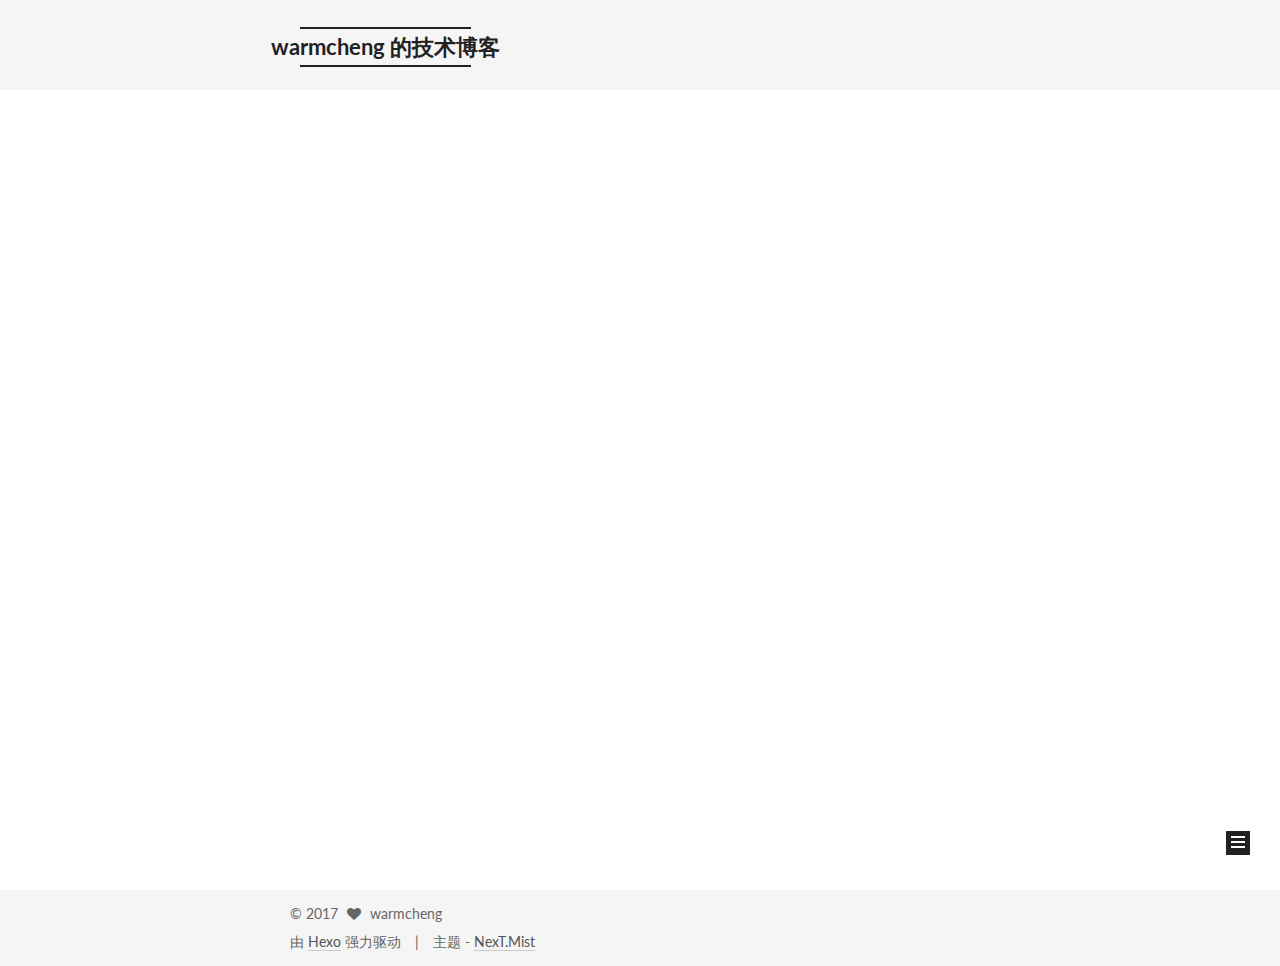
<file: index.html>
<!doctype html>



  


<html class="theme-next mist use-motion" lang="zh-Hans">
<head>
  <meta charset="UTF-8"/>
<meta http-equiv="X-UA-Compatible" content="IE=edge" />
<meta name="viewport" content="width=device-width, initial-scale=1, maximum-scale=1"/>






<meta http-equiv="Cache-Control" content="no-transform" />
<meta http-equiv="Cache-Control" content="no-siteapp" />















  
  
  <link href="/lib/fancybox/source/jquery.fancybox.css?v=2.1.5" rel="stylesheet" type="text/css" />




  
  
  
  

  
    
    
  

  

  

  

  

  
    
    
    <link href="//fonts.googleapis.com/css?family=Lato:300,300italic,400,400italic,700,700italic&subset=latin,latin-ext" rel="stylesheet" type="text/css">
  






<link href="/lib/font-awesome/css/font-awesome.min.css?v=4.6.2" rel="stylesheet" type="text/css" />

<link href="/css/main.css?v=5.1.1" rel="stylesheet" type="text/css" />


  <meta name="keywords" content="Hexo, NexT" />








  <link rel="shortcut icon" type="image/x-icon" href="/favicon.ico?v=5.1.1" />






<meta name="description" content="激情，虚心，奋斗，梦想，情怀">
<meta property="og:type" content="website">
<meta property="og:title" content="warmcheng  的技术博客">
<meta property="og:url" content="http://yoursite.com/index.html">
<meta property="og:site_name" content="warmcheng  的技术博客">
<meta property="og:description" content="激情，虚心，奋斗，梦想，情怀">
<meta name="twitter:card" content="summary">
<meta name="twitter:title" content="warmcheng  的技术博客">
<meta name="twitter:description" content="激情，虚心，奋斗，梦想，情怀">



<script type="text/javascript" id="hexo.configurations">
  var NexT = window.NexT || {};
  var CONFIG = {
    root: '/',
    scheme: 'Mist',
    sidebar: {"position":"left","display":"post","offset":12,"offset_float":0,"b2t":false,"scrollpercent":false},
    fancybox: true,
    motion: true,
    duoshuo: {
      userId: '0',
      author: '博主'
    },
    algolia: {
      applicationID: '',
      apiKey: '',
      indexName: '',
      hits: {"per_page":10},
      labels: {"input_placeholder":"Search for Posts","hits_empty":"We didn't find any results for the search: ${query}","hits_stats":"${hits} results found in ${time} ms"}
    }
  };
</script>



  <link rel="canonical" href="http://yoursite.com/"/>





  <title>warmcheng  的技术博客</title>
</head>

<body itemscope itemtype="http://schema.org/WebPage" lang="zh-Hans">

  















  
  
    
  

  <div class="container sidebar-position-left 
   page-home 
 ">
    <div class="headband"></div>

    <header id="header" class="header" itemscope itemtype="http://schema.org/WPHeader">
      <div class="header-inner"><div class="site-brand-wrapper">
  <div class="site-meta ">
    

    <div class="custom-logo-site-title">
      <a href="/"  class="brand" rel="start">
        <span class="logo-line-before"><i></i></span>
        <span class="site-title">warmcheng  的技术博客</span>
        <span class="logo-line-after"><i></i></span>
      </a>
    </div>
      
        <p class="site-subtitle"></p>
      
  </div>

  <div class="site-nav-toggle">
    <button>
      <span class="btn-bar"></span>
      <span class="btn-bar"></span>
      <span class="btn-bar"></span>
    </button>
  </div>
</div>

<nav class="site-nav">
  

  
    <ul id="menu" class="menu">
      
        
        <li class="menu-item menu-item-home">
          <a href="/" rel="section">
            
              <i class="menu-item-icon fa fa-fw fa-home"></i> <br />
            
            首页
          </a>
        </li>
      
        
        <li class="menu-item menu-item-categories">
          <a href="/categories" rel="section">
            
              <i class="menu-item-icon fa fa-fw fa-th"></i> <br />
            
            分类
          </a>
        </li>
      
        
        <li class="menu-item menu-item-archives">
          <a href="/archives" rel="section">
            
              <i class="menu-item-icon fa fa-fw fa-archive"></i> <br />
            
            归档
          </a>
        </li>
      
        
        <li class="menu-item menu-item-tags">
          <a href="/tags" rel="section">
            
              <i class="menu-item-icon fa fa-fw fa-tags"></i> <br />
            
            标签
          </a>
        </li>
      

      
        <li class="menu-item menu-item-search">
          
            <a href="javascript:;" class="popup-trigger">
          
            
              <i class="menu-item-icon fa fa-search fa-fw"></i> <br />
            
            搜索
          </a>
        </li>
      
    </ul>
  

  
    <div class="site-search">
      
  <div class="popup search-popup local-search-popup">
  <div class="local-search-header clearfix">
    <span class="search-icon">
      <i class="fa fa-search"></i>
    </span>
    <span class="popup-btn-close">
      <i class="fa fa-times-circle"></i>
    </span>
    <div class="local-search-input-wrapper">
      <input autocomplete="off"
             placeholder="搜索..." spellcheck="false"
             type="text" id="local-search-input">
    </div>
  </div>
  <div id="local-search-result"></div>
</div>



    </div>
  
</nav>



 </div>
    </header>

    <main id="main" class="main">
      <div class="main-inner">
        <div class="content-wrap">
          <div id="content" class="content">
            
  <section id="posts" class="posts-expand">
    
      

  

  
  
  

  <article class="post post-type-normal " itemscope itemtype="http://schema.org/Article">
    <link itemprop="mainEntityOfPage" href="http://yoursite.com/2017/05/31/Dagger2-终于学会了，还好没放弃-2/">

    <span hidden itemprop="author" itemscope itemtype="http://schema.org/Person">
      <meta itemprop="name" content="warmcheng">
      <meta itemprop="description" content="">
      <meta itemprop="image" content="/images/avatar.gif">
    </span>

    <span hidden itemprop="publisher" itemscope itemtype="http://schema.org/Organization">
      <meta itemprop="name" content="warmcheng  的技术博客">
    </span>

    
      <header class="post-header">

        
        
          <h1 class="post-title" itemprop="name headline">
                
                <a class="post-title-link" href="/2017/05/31/Dagger2-终于学会了，还好没放弃-2/" itemprop="url">Dagger2-终于学会了，还好没放弃-2</a></h1>
        

        <div class="post-meta">
          <span class="post-time">
            
              <span class="post-meta-item-icon">
                <i class="fa fa-calendar-o"></i>
              </span>
              
                <span class="post-meta-item-text">发表于</span>
              
              <time title="创建于" itemprop="dateCreated datePublished" datetime="2017-05-31T12:43:06+08:00">
                2017-05-31
              </time>
            

            

            
          </span>

          
            <span class="post-category" >
            
              <span class="post-meta-divider">|</span>
            
              <span class="post-meta-item-icon">
                <i class="fa fa-folder-o"></i>
              </span>
              
                <span class="post-meta-item-text">分类于</span>
              
              
                <span itemprop="about" itemscope itemtype="http://schema.org/Thing">
                  <a href="/categories/Android/" itemprop="url" rel="index">
                    <span itemprop="name">Android</span>
                  </a>
                </span>

                
                
              
            </span>
          

          
            
          

          
          
             <span id="/2017/05/31/Dagger2-终于学会了，还好没放弃-2/" class="leancloud_visitors" data-flag-title="Dagger2-终于学会了，还好没放弃-2">
               <span class="post-meta-divider">|</span>
               <span class="post-meta-item-icon">
                 <i class="fa fa-eye"></i>
               </span>
               
                 <span class="post-meta-item-text">阅读次数 </span>
               
                 <span class="leancloud-visitors-count"></span>
             </span>
          

          

          

          

        </div>
      </header>
    

    <div class="post-body" itemprop="articleBody">

      
      

      
        
          
          在上一节，我们讲了通过@Inject方式代码注入的整个过程，如果你还没有看的话，建议你还是先看一下：Dagger2-终于学会了，还好没放弃-1那接下来我将为大家讲解下通过@Module这种方式进行依赖注入。
对于我们自己编写的类，我们可以直接在类的构造函数中添加@Inject注解，但是在开发过程中，我们往往需要引入一些第三方库，很多情况下我们是没办法看到其源代码的，这点就是@Module出现的原因
          ...
          <!--noindex-->
          <div class="post-button text-center">
            <a class="btn" href="/2017/05/31/Dagger2-终于学会了，还好没放弃-2/#more" rel="contents">
              阅读全文 &raquo;
            </a>
          </div>
          <!--/noindex-->
        
      
    </div>

    <div>
      
    </div>

    <div>
      
    </div>

    <div>
      
    </div>

    <footer class="post-footer">
      

      

      

      
      
        <div class="post-eof"></div>
      
    </footer>
  </article>


    
      

  

  
  
  

  <article class="post post-type-normal " itemscope itemtype="http://schema.org/Article">
    <link itemprop="mainEntityOfPage" href="http://yoursite.com/2017/05/27/Dagger2-终于学会了，还好没放弃-1/">

    <span hidden itemprop="author" itemscope itemtype="http://schema.org/Person">
      <meta itemprop="name" content="warmcheng">
      <meta itemprop="description" content="">
      <meta itemprop="image" content="/images/avatar.gif">
    </span>

    <span hidden itemprop="publisher" itemscope itemtype="http://schema.org/Organization">
      <meta itemprop="name" content="warmcheng  的技术博客">
    </span>

    
      <header class="post-header">

        
        
          <h1 class="post-title" itemprop="name headline">
                
                <a class="post-title-link" href="/2017/05/27/Dagger2-终于学会了，还好没放弃-1/" itemprop="url">Dagger2-终于学会了，还好没放弃-1</a></h1>
        

        <div class="post-meta">
          <span class="post-time">
            
              <span class="post-meta-item-icon">
                <i class="fa fa-calendar-o"></i>
              </span>
              
                <span class="post-meta-item-text">发表于</span>
              
              <time title="创建于" itemprop="dateCreated datePublished" datetime="2017-05-27T23:45:16+08:00">
                2017-05-27
              </time>
            

            

            
          </span>

          
            <span class="post-category" >
            
              <span class="post-meta-divider">|</span>
            
              <span class="post-meta-item-icon">
                <i class="fa fa-folder-o"></i>
              </span>
              
                <span class="post-meta-item-text">分类于</span>
              
              
                <span itemprop="about" itemscope itemtype="http://schema.org/Thing">
                  <a href="/categories/Android/" itemprop="url" rel="index">
                    <span itemprop="name">Android</span>
                  </a>
                </span>

                
                
              
            </span>
          

          
            
          

          
          
             <span id="/2017/05/27/Dagger2-终于学会了，还好没放弃-1/" class="leancloud_visitors" data-flag-title="Dagger2-终于学会了，还好没放弃-1">
               <span class="post-meta-divider">|</span>
               <span class="post-meta-item-icon">
                 <i class="fa fa-eye"></i>
               </span>
               
                 <span class="post-meta-item-text">阅读次数 </span>
               
                 <span class="leancloud-visitors-count"></span>
             </span>
          

          

          

          

        </div>
      </header>
    

    <div class="post-body" itemprop="articleBody">

      
      

      
        
          
          原文地址：Dagger2-终于学会了，还好没放弃(1)
MVP + RxJava + Retrofit + Dagger2 如今已经成了Android开发的主流框架，为了不落伍，我也开始了这个组合框架的学习，力求摆脱之前的那种简单粗暴的分包模式。于是也开始了 Dagger2 的学习之路。这几天断断续续的也看了很多文章，其中当然有很多优秀的文章，但是慢慢的觉得并没有哪一篇文章，是完全的能让人只需要看
          ...
          <!--noindex-->
          <div class="post-button text-center">
            <a class="btn" href="/2017/05/27/Dagger2-终于学会了，还好没放弃-1/#more" rel="contents">
              阅读全文 &raquo;
            </a>
          </div>
          <!--/noindex-->
        
      
    </div>

    <div>
      
    </div>

    <div>
      
    </div>

    <div>
      
    </div>

    <footer class="post-footer">
      

      

      

      
      
        <div class="post-eof"></div>
      
    </footer>
  </article>


    
  </section>

  


          </div>
          


          

        </div>
        
          
  
  <div class="sidebar-toggle">
    <div class="sidebar-toggle-line-wrap">
      <span class="sidebar-toggle-line sidebar-toggle-line-first"></span>
      <span class="sidebar-toggle-line sidebar-toggle-line-middle"></span>
      <span class="sidebar-toggle-line sidebar-toggle-line-last"></span>
    </div>
  </div>

  <aside id="sidebar" class="sidebar">
    <div class="sidebar-inner">

      

      

      <section class="site-overview sidebar-panel sidebar-panel-active">
        <div class="site-author motion-element" itemprop="author" itemscope itemtype="http://schema.org/Person">
          <img class="site-author-image" itemprop="image"
               src="/images/avatar.gif"
               alt="warmcheng" />
          <p class="site-author-name" itemprop="name">warmcheng</p>
           
              <p class="site-description motion-element" itemprop="description">激情，虚心，奋斗，梦想，情怀</p>
          
        </div>
        <nav class="site-state motion-element">

          
            <div class="site-state-item site-state-posts">
              <a href="/archives">
                <span class="site-state-item-count">2</span>
                <span class="site-state-item-name">日志</span>
              </a>
            </div>
          

          
            
            
            <div class="site-state-item site-state-categories">
              <a href="/categories/index.html">
                <span class="site-state-item-count">1</span>
                <span class="site-state-item-name">分类</span>
              </a>
            </div>
          

          

        </nav>

        

        <div class="links-of-author motion-element">
          
        </div>

        
        

        
        

        


      </section>

      

      

    </div>
  </aside>


        
      </div>
    </main>

    <footer id="footer" class="footer">
      <div class="footer-inner">
        <div class="copyright" >
  
  &copy; 
  <span itemprop="copyrightYear">2017</span>
  <span class="with-love">
    <i class="fa fa-heart"></i>
  </span>
  <span class="author" itemprop="copyrightHolder">warmcheng</span>
</div>


<div class="powered-by">
  由 <a class="theme-link" href="https://hexo.io">Hexo</a> 强力驱动
</div>

<div class="theme-info">
  主题 -
  <a class="theme-link" href="https://github.com/iissnan/hexo-theme-next">
    NexT.Mist
  </a>
</div>


        

        
      </div>
    </footer>

    
      <div class="back-to-top">
        <i class="fa fa-arrow-up"></i>
        
      </div>
    

  </div>

  

<script type="text/javascript">
  if (Object.prototype.toString.call(window.Promise) !== '[object Function]') {
    window.Promise = null;
  }
</script>









  












  
  <script type="text/javascript" src="/lib/jquery/index.js?v=2.1.3"></script>

  
  <script type="text/javascript" src="/lib/fastclick/lib/fastclick.min.js?v=1.0.6"></script>

  
  <script type="text/javascript" src="/lib/jquery_lazyload/jquery.lazyload.js?v=1.9.7"></script>

  
  <script type="text/javascript" src="/lib/velocity/velocity.min.js?v=1.2.1"></script>

  
  <script type="text/javascript" src="/lib/velocity/velocity.ui.min.js?v=1.2.1"></script>

  
  <script type="text/javascript" src="/lib/fancybox/source/jquery.fancybox.pack.js?v=2.1.5"></script>


  


  <script type="text/javascript" src="/js/src/utils.js?v=5.1.1"></script>

  <script type="text/javascript" src="/js/src/motion.js?v=5.1.1"></script>



  
  

  

  


  <script type="text/javascript" src="/js/src/bootstrap.js?v=5.1.1"></script>



  


  




	





  





  





  






  

  <script type="text/javascript">
    // Popup Window;
    var isfetched = false;
    var isXml = true;
    // Search DB path;
    var search_path = "search.xml";
    if (search_path.length === 0) {
      search_path = "search.xml";
    } else if (search_path.endsWith("json")) {
      isXml = false;
    }
    var path = "/" + search_path;
    // monitor main search box;

    var onPopupClose = function (e) {
      $('.popup').hide();
      $('#local-search-input').val('');
      $('.search-result-list').remove();
      $('#no-result').remove();
      $(".local-search-pop-overlay").remove();
      $('body').css('overflow', '');
    }

    function proceedsearch() {
      $("body")
        .append('<div class="search-popup-overlay local-search-pop-overlay"></div>')
        .css('overflow', 'hidden');
      $('.search-popup-overlay').click(onPopupClose);
      $('.popup').toggle();
      var $localSearchInput = $('#local-search-input');
      $localSearchInput.attr("autocapitalize", "none");
      $localSearchInput.attr("autocorrect", "off");
      $localSearchInput.focus();
    }

    // search function;
    var searchFunc = function(path, search_id, content_id) {
      'use strict';

      // start loading animation
      $("body")
        .append('<div class="search-popup-overlay local-search-pop-overlay">' +
          '<div id="search-loading-icon">' +
          '<i class="fa fa-spinner fa-pulse fa-5x fa-fw"></i>' +
          '</div>' +
          '</div>')
        .css('overflow', 'hidden');
      $("#search-loading-icon").css('margin', '20% auto 0 auto').css('text-align', 'center');

      $.ajax({
        url: path,
        dataType: isXml ? "xml" : "json",
        async: true,
        success: function(res) {
          // get the contents from search data
          isfetched = true;
          $('.popup').detach().appendTo('.header-inner');
          var datas = isXml ? $("entry", res).map(function() {
            return {
              title: $("title", this).text(),
              content: $("content",this).text(),
              url: $("url" , this).text()
            };
          }).get() : res;
          var input = document.getElementById(search_id);
          var resultContent = document.getElementById(content_id);
          var inputEventFunction = function() {
            var searchText = input.value.trim().toLowerCase();
            var keywords = searchText.split(/[\s\-]+/);
            if (keywords.length > 1) {
              keywords.push(searchText);
            }
            var resultItems = [];
            if (searchText.length > 0) {
              // perform local searching
              datas.forEach(function(data) {
                var isMatch = false;
                var hitCount = 0;
                var searchTextCount = 0;
                var title = data.title.trim();
                var titleInLowerCase = title.toLowerCase();
                var content = data.content.trim().replace(/<[^>]+>/g,"");
                var contentInLowerCase = content.toLowerCase();
                var articleUrl = decodeURIComponent(data.url);
                var indexOfTitle = [];
                var indexOfContent = [];
                // only match articles with not empty titles
                if(title != '') {
                  keywords.forEach(function(keyword) {
                    function getIndexByWord(word, text, caseSensitive) {
                      var wordLen = word.length;
                      if (wordLen === 0) {
                        return [];
                      }
                      var startPosition = 0, position = [], index = [];
                      if (!caseSensitive) {
                        text = text.toLowerCase();
                        word = word.toLowerCase();
                      }
                      while ((position = text.indexOf(word, startPosition)) > -1) {
                        index.push({position: position, word: word});
                        startPosition = position + wordLen;
                      }
                      return index;
                    }

                    indexOfTitle = indexOfTitle.concat(getIndexByWord(keyword, titleInLowerCase, false));
                    indexOfContent = indexOfContent.concat(getIndexByWord(keyword, contentInLowerCase, false));
                  });
                  if (indexOfTitle.length > 0 || indexOfContent.length > 0) {
                    isMatch = true;
                    hitCount = indexOfTitle.length + indexOfContent.length;
                  }
                }

                // show search results

                if (isMatch) {
                  // sort index by position of keyword

                  [indexOfTitle, indexOfContent].forEach(function (index) {
                    index.sort(function (itemLeft, itemRight) {
                      if (itemRight.position !== itemLeft.position) {
                        return itemRight.position - itemLeft.position;
                      } else {
                        return itemLeft.word.length - itemRight.word.length;
                      }
                    });
                  });

                  // merge hits into slices

                  function mergeIntoSlice(text, start, end, index) {
                    var item = index[index.length - 1];
                    var position = item.position;
                    var word = item.word;
                    var hits = [];
                    var searchTextCountInSlice = 0;
                    while (position + word.length <= end && index.length != 0) {
                      if (word === searchText) {
                        searchTextCountInSlice++;
                      }
                      hits.push({position: position, length: word.length});
                      var wordEnd = position + word.length;

                      // move to next position of hit

                      index.pop();
                      while (index.length != 0) {
                        item = index[index.length - 1];
                        position = item.position;
                        word = item.word;
                        if (wordEnd > position) {
                          index.pop();
                        } else {
                          break;
                        }
                      }
                    }
                    searchTextCount += searchTextCountInSlice;
                    return {
                      hits: hits,
                      start: start,
                      end: end,
                      searchTextCount: searchTextCountInSlice
                    };
                  }

                  var slicesOfTitle = [];
                  if (indexOfTitle.length != 0) {
                    slicesOfTitle.push(mergeIntoSlice(title, 0, title.length, indexOfTitle));
                  }

                  var slicesOfContent = [];
                  while (indexOfContent.length != 0) {
                    var item = indexOfContent[indexOfContent.length - 1];
                    var position = item.position;
                    var word = item.word;
                    // cut out 100 characters
                    var start = position - 20;
                    var end = position + 80;
                    if(start < 0){
                      start = 0;
                    }
                    if (end < position + word.length) {
                      end = position + word.length;
                    }
                    if(end > content.length){
                      end = content.length;
                    }
                    slicesOfContent.push(mergeIntoSlice(content, start, end, indexOfContent));
                  }

                  // sort slices in content by search text's count and hits' count

                  slicesOfContent.sort(function (sliceLeft, sliceRight) {
                    if (sliceLeft.searchTextCount !== sliceRight.searchTextCount) {
                      return sliceRight.searchTextCount - sliceLeft.searchTextCount;
                    } else if (sliceLeft.hits.length !== sliceRight.hits.length) {
                      return sliceRight.hits.length - sliceLeft.hits.length;
                    } else {
                      return sliceLeft.start - sliceRight.start;
                    }
                  });

                  // select top N slices in content

                  var upperBound = parseInt('1');
                  if (upperBound >= 0) {
                    slicesOfContent = slicesOfContent.slice(0, upperBound);
                  }

                  // highlight title and content

                  function highlightKeyword(text, slice) {
                    var result = '';
                    var prevEnd = slice.start;
                    slice.hits.forEach(function (hit) {
                      result += text.substring(prevEnd, hit.position);
                      var end = hit.position + hit.length;
                      result += '<b class="search-keyword">' + text.substring(hit.position, end) + '</b>';
                      prevEnd = end;
                    });
                    result += text.substring(prevEnd, slice.end);
                    return result;
                  }

                  var resultItem = '';

                  if (slicesOfTitle.length != 0) {
                    resultItem += "<li><a href='" + articleUrl + "' class='search-result-title'>" + highlightKeyword(title, slicesOfTitle[0]) + "</a>";
                  } else {
                    resultItem += "<li><a href='" + articleUrl + "' class='search-result-title'>" + title + "</a>";
                  }

                  slicesOfContent.forEach(function (slice) {
                    resultItem += "<a href='" + articleUrl + "'>" +
                      "<p class=\"search-result\">" + highlightKeyword(content, slice) +
                      "...</p>" + "</a>";
                  });

                  resultItem += "</li>";
                  resultItems.push({
                    item: resultItem,
                    searchTextCount: searchTextCount,
                    hitCount: hitCount,
                    id: resultItems.length
                  });
                }
              })
            };
            if (keywords.length === 1 && keywords[0] === "") {
              resultContent.innerHTML = '<div id="no-result"><i class="fa fa-search fa-5x" /></div>'
            } else if (resultItems.length === 0) {
              resultContent.innerHTML = '<div id="no-result"><i class="fa fa-frown-o fa-5x" /></div>'
            } else {
              resultItems.sort(function (resultLeft, resultRight) {
                if (resultLeft.searchTextCount !== resultRight.searchTextCount) {
                  return resultRight.searchTextCount - resultLeft.searchTextCount;
                } else if (resultLeft.hitCount !== resultRight.hitCount) {
                  return resultRight.hitCount - resultLeft.hitCount;
                } else {
                  return resultRight.id - resultLeft.id;
                }
              });
              var searchResultList = '<ul class=\"search-result-list\">';
              resultItems.forEach(function (result) {
                searchResultList += result.item;
              })
              searchResultList += "</ul>";
              resultContent.innerHTML = searchResultList;
            }
          }

          if ('auto' === 'auto') {
            input.addEventListener('input', inputEventFunction);
          } else {
            $('.search-icon').click(inputEventFunction);
            input.addEventListener('keypress', function (event) {
              if (event.keyCode === 13) {
                inputEventFunction();
              }
            });
          }

          // remove loading animation
          $(".local-search-pop-overlay").remove();
          $('body').css('overflow', '');

          proceedsearch();
        }
      });
    }

    // handle and trigger popup window;
    $('.popup-trigger').click(function(e) {
      e.stopPropagation();
      if (isfetched === false) {
        searchFunc(path, 'local-search-input', 'local-search-result');
      } else {
        proceedsearch();
      };
    });

    $('.popup-btn-close').click(onPopupClose);
    $('.popup').click(function(e){
      e.stopPropagation();
    });
    $(document).on('keyup', function (event) {
      var shouldDismissSearchPopup = event.which === 27 &&
        $('.search-popup').is(':visible');
      if (shouldDismissSearchPopup) {
        onPopupClose();
      }
    });
  </script>





  

  
  <script src="https://cdn1.lncld.net/static/js/av-core-mini-0.6.1.js"></script>
  <script>AV.initialize("hjvm4IsJ5OXB5AeiIIz2lhfS-gzGzoHsz", "BUA7W7ea46rqjYFIn7v0Jkpv");</script>
  <script>
    function showTime(Counter) {
      var query = new AV.Query(Counter);
      var entries = [];
      var $visitors = $(".leancloud_visitors");

      $visitors.each(function () {
        entries.push( $(this).attr("id").trim() );
      });

      query.containedIn('url', entries);
      query.find()
        .done(function (results) {
          var COUNT_CONTAINER_REF = '.leancloud-visitors-count';

          if (results.length === 0) {
            $visitors.find(COUNT_CONTAINER_REF).text(0);
            return;
          }

          for (var i = 0; i < results.length; i++) {
            var item = results[i];
            var url = item.get('url');
            var time = item.get('time');
            var element = document.getElementById(url);

            $(element).find(COUNT_CONTAINER_REF).text(time);
          }
          for(var i = 0; i < entries.length; i++) {
            var url = entries[i];
            var element = document.getElementById(url);
            var countSpan = $(element).find(COUNT_CONTAINER_REF);
            if( countSpan.text() == '') {
              countSpan.text(0);
            }
          }
        })
        .fail(function (object, error) {
          console.log("Error: " + error.code + " " + error.message);
        });
    }

    function addCount(Counter) {
      var $visitors = $(".leancloud_visitors");
      var url = $visitors.attr('id').trim();
      var title = $visitors.attr('data-flag-title').trim();
      var query = new AV.Query(Counter);

      query.equalTo("url", url);
      query.find({
        success: function(results) {
          if (results.length > 0) {
            var counter = results[0];
            counter.fetchWhenSave(true);
            counter.increment("time");
            counter.save(null, {
              success: function(counter) {
                var $element = $(document.getElementById(url));
                $element.find('.leancloud-visitors-count').text(counter.get('time'));
              },
              error: function(counter, error) {
                console.log('Failed to save Visitor num, with error message: ' + error.message);
              }
            });
          } else {
            var newcounter = new Counter();
            /* Set ACL */
            var acl = new AV.ACL();
            acl.setPublicReadAccess(true);
            acl.setPublicWriteAccess(true);
            newcounter.setACL(acl);
            /* End Set ACL */
            newcounter.set("title", title);
            newcounter.set("url", url);
            newcounter.set("time", 1);
            newcounter.save(null, {
              success: function(newcounter) {
                var $element = $(document.getElementById(url));
                $element.find('.leancloud-visitors-count').text(newcounter.get('time'));
              },
              error: function(newcounter, error) {
                console.log('Failed to create');
              }
            });
          }
        },
        error: function(error) {
          console.log('Error:' + error.code + " " + error.message);
        }
      });
    }

    $(function() {
      var Counter = AV.Object.extend("Counter");
      if ($('.leancloud_visitors').length == 1) {
        addCount(Counter);
      } else if ($('.post-title-link').length > 1) {
        showTime(Counter);
      }
    });
  </script>



  

  

  

  

</body>
</html>
</file>
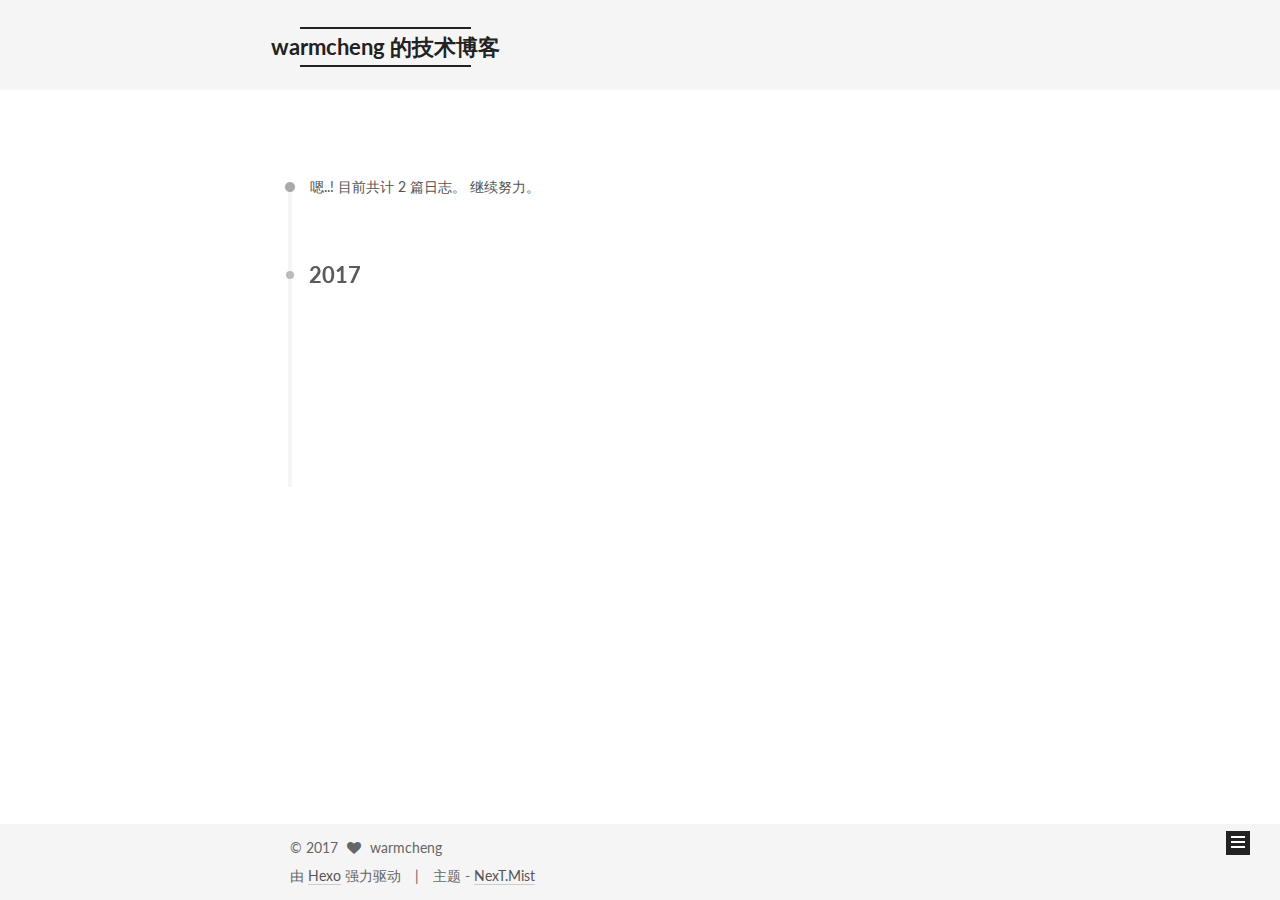
<file: archives/index.html>
<!doctype html>



  


<html class="theme-next mist use-motion" lang="zh-Hans">
<head>
  <meta charset="UTF-8"/>
<meta http-equiv="X-UA-Compatible" content="IE=edge" />
<meta name="viewport" content="width=device-width, initial-scale=1, maximum-scale=1"/>






<meta http-equiv="Cache-Control" content="no-transform" />
<meta http-equiv="Cache-Control" content="no-siteapp" />















  
  
  <link href="/lib/fancybox/source/jquery.fancybox.css?v=2.1.5" rel="stylesheet" type="text/css" />




  
  
  
  

  
    
    
  

  

  

  

  

  
    
    
    <link href="//fonts.googleapis.com/css?family=Lato:300,300italic,400,400italic,700,700italic&subset=latin,latin-ext" rel="stylesheet" type="text/css">
  






<link href="/lib/font-awesome/css/font-awesome.min.css?v=4.6.2" rel="stylesheet" type="text/css" />

<link href="/css/main.css?v=5.1.1" rel="stylesheet" type="text/css" />


  <meta name="keywords" content="Hexo, NexT" />








  <link rel="shortcut icon" type="image/x-icon" href="/favicon.ico?v=5.1.1" />






<meta name="description" content="激情，虚心，奋斗，梦想，情怀">
<meta property="og:type" content="website">
<meta property="og:title" content="warmcheng  的技术博客">
<meta property="og:url" content="http://yoursite.com/archives/index.html">
<meta property="og:site_name" content="warmcheng  的技术博客">
<meta property="og:description" content="激情，虚心，奋斗，梦想，情怀">
<meta name="twitter:card" content="summary">
<meta name="twitter:title" content="warmcheng  的技术博客">
<meta name="twitter:description" content="激情，虚心，奋斗，梦想，情怀">



<script type="text/javascript" id="hexo.configurations">
  var NexT = window.NexT || {};
  var CONFIG = {
    root: '/',
    scheme: 'Mist',
    sidebar: {"position":"left","display":"post","offset":12,"offset_float":0,"b2t":false,"scrollpercent":false},
    fancybox: true,
    motion: true,
    duoshuo: {
      userId: '0',
      author: '博主'
    },
    algolia: {
      applicationID: '',
      apiKey: '',
      indexName: '',
      hits: {"per_page":10},
      labels: {"input_placeholder":"Search for Posts","hits_empty":"We didn't find any results for the search: ${query}","hits_stats":"${hits} results found in ${time} ms"}
    }
  };
</script>



  <link rel="canonical" href="http://yoursite.com/archives/"/>





  <title>归档 | warmcheng  的技术博客</title>
</head>

<body itemscope itemtype="http://schema.org/WebPage" lang="zh-Hans">

  















  
  
    
  

  <div class="container sidebar-position-left  page-archive  ">
    <div class="headband"></div>

    <header id="header" class="header" itemscope itemtype="http://schema.org/WPHeader">
      <div class="header-inner"><div class="site-brand-wrapper">
  <div class="site-meta ">
    

    <div class="custom-logo-site-title">
      <a href="/"  class="brand" rel="start">
        <span class="logo-line-before"><i></i></span>
        <span class="site-title">warmcheng  的技术博客</span>
        <span class="logo-line-after"><i></i></span>
      </a>
    </div>
      
        <p class="site-subtitle"></p>
      
  </div>

  <div class="site-nav-toggle">
    <button>
      <span class="btn-bar"></span>
      <span class="btn-bar"></span>
      <span class="btn-bar"></span>
    </button>
  </div>
</div>

<nav class="site-nav">
  

  
    <ul id="menu" class="menu">
      
        
        <li class="menu-item menu-item-home">
          <a href="/" rel="section">
            
              <i class="menu-item-icon fa fa-fw fa-home"></i> <br />
            
            首页
          </a>
        </li>
      
        
        <li class="menu-item menu-item-categories">
          <a href="/categories" rel="section">
            
              <i class="menu-item-icon fa fa-fw fa-th"></i> <br />
            
            分类
          </a>
        </li>
      
        
        <li class="menu-item menu-item-archives">
          <a href="/archives" rel="section">
            
              <i class="menu-item-icon fa fa-fw fa-archive"></i> <br />
            
            归档
          </a>
        </li>
      
        
        <li class="menu-item menu-item-tags">
          <a href="/tags" rel="section">
            
              <i class="menu-item-icon fa fa-fw fa-tags"></i> <br />
            
            标签
          </a>
        </li>
      

      
        <li class="menu-item menu-item-search">
          
            <a href="javascript:;" class="popup-trigger">
          
            
              <i class="menu-item-icon fa fa-search fa-fw"></i> <br />
            
            搜索
          </a>
        </li>
      
    </ul>
  

  
    <div class="site-search">
      
  <div class="popup search-popup local-search-popup">
  <div class="local-search-header clearfix">
    <span class="search-icon">
      <i class="fa fa-search"></i>
    </span>
    <span class="popup-btn-close">
      <i class="fa fa-times-circle"></i>
    </span>
    <div class="local-search-input-wrapper">
      <input autocomplete="off"
             placeholder="搜索..." spellcheck="false"
             type="text" id="local-search-input">
    </div>
  </div>
  <div id="local-search-result"></div>
</div>



    </div>
  
</nav>



 </div>
    </header>

    <main id="main" class="main">
      <div class="main-inner">
        <div class="content-wrap">
          <div id="content" class="content">
            

  <section id="posts" class="posts-collapse">
    <span class="archive-move-on"></span>

    <span class="archive-page-counter">
      
      
      
        
      
      嗯..! 目前共计 2 篇日志。 继续努力。
    </span>

    

      
      
      

      
        
        <div class="collection-title">
          <h2 class="archive-year motion-element" id="archive-year-2017">2017</h2>
        </div>
      
      

      

  <article class="post post-type-normal" itemscope itemtype="http://schema.org/Article">
    <header class="post-header">

      <h2 class="post-title">
        
            <a class="post-title-link" href="/2017/05/31/Dagger2-终于学会了，还好没放弃-2/" itemprop="url">
              
                <span itemprop="name">Dagger2-终于学会了，还好没放弃-2</span>
              
            </a>
        
      </h2>

      <div class="post-meta">
        <time class="post-time" itemprop="dateCreated"
              datetime="2017-05-31T12:43:06+08:00"
              content="2017-05-31" >
          05-31
        </time>
      </div>

    </header>
  </article>



    

      
      
      

      
      

      

  <article class="post post-type-normal" itemscope itemtype="http://schema.org/Article">
    <header class="post-header">

      <h2 class="post-title">
        
            <a class="post-title-link" href="/2017/05/27/Dagger2-终于学会了，还好没放弃-1/" itemprop="url">
              
                <span itemprop="name">Dagger2-终于学会了，还好没放弃-1</span>
              
            </a>
        
      </h2>

      <div class="post-meta">
        <time class="post-time" itemprop="dateCreated"
              datetime="2017-05-27T23:45:16+08:00"
              content="2017-05-27" >
          05-27
        </time>
      </div>

    </header>
  </article>



    

  </section>

  



          </div>
          


          

        </div>
        
          
  
  <div class="sidebar-toggle">
    <div class="sidebar-toggle-line-wrap">
      <span class="sidebar-toggle-line sidebar-toggle-line-first"></span>
      <span class="sidebar-toggle-line sidebar-toggle-line-middle"></span>
      <span class="sidebar-toggle-line sidebar-toggle-line-last"></span>
    </div>
  </div>

  <aside id="sidebar" class="sidebar">
    <div class="sidebar-inner">

      

      

      <section class="site-overview sidebar-panel sidebar-panel-active">
        <div class="site-author motion-element" itemprop="author" itemscope itemtype="http://schema.org/Person">
          <img class="site-author-image" itemprop="image"
               src="/images/avatar.gif"
               alt="warmcheng" />
          <p class="site-author-name" itemprop="name">warmcheng</p>
           
              <p class="site-description motion-element" itemprop="description">激情，虚心，奋斗，梦想，情怀</p>
          
        </div>
        <nav class="site-state motion-element">

          
            <div class="site-state-item site-state-posts">
              <a href="/archives">
                <span class="site-state-item-count">2</span>
                <span class="site-state-item-name">日志</span>
              </a>
            </div>
          

          
            
            
            <div class="site-state-item site-state-categories">
              <a href="/categories/index.html">
                <span class="site-state-item-count">1</span>
                <span class="site-state-item-name">分类</span>
              </a>
            </div>
          

          

        </nav>

        

        <div class="links-of-author motion-element">
          
        </div>

        
        

        
        

        


      </section>

      

      

    </div>
  </aside>


        
      </div>
    </main>

    <footer id="footer" class="footer">
      <div class="footer-inner">
        <div class="copyright" >
  
  &copy; 
  <span itemprop="copyrightYear">2017</span>
  <span class="with-love">
    <i class="fa fa-heart"></i>
  </span>
  <span class="author" itemprop="copyrightHolder">warmcheng</span>
</div>


<div class="powered-by">
  由 <a class="theme-link" href="https://hexo.io">Hexo</a> 强力驱动
</div>

<div class="theme-info">
  主题 -
  <a class="theme-link" href="https://github.com/iissnan/hexo-theme-next">
    NexT.Mist
  </a>
</div>


        

        
      </div>
    </footer>

    
      <div class="back-to-top">
        <i class="fa fa-arrow-up"></i>
        
      </div>
    

  </div>

  

<script type="text/javascript">
  if (Object.prototype.toString.call(window.Promise) !== '[object Function]') {
    window.Promise = null;
  }
</script>









  












  
  <script type="text/javascript" src="/lib/jquery/index.js?v=2.1.3"></script>

  
  <script type="text/javascript" src="/lib/fastclick/lib/fastclick.min.js?v=1.0.6"></script>

  
  <script type="text/javascript" src="/lib/jquery_lazyload/jquery.lazyload.js?v=1.9.7"></script>

  
  <script type="text/javascript" src="/lib/velocity/velocity.min.js?v=1.2.1"></script>

  
  <script type="text/javascript" src="/lib/velocity/velocity.ui.min.js?v=1.2.1"></script>

  
  <script type="text/javascript" src="/lib/fancybox/source/jquery.fancybox.pack.js?v=2.1.5"></script>


  


  <script type="text/javascript" src="/js/src/utils.js?v=5.1.1"></script>

  <script type="text/javascript" src="/js/src/motion.js?v=5.1.1"></script>



  
  

  
  
    <script type="text/javascript" id="motion.page.archive">
      $('.archive-year').velocity('transition.slideLeftIn');
    </script>
  


  


  <script type="text/javascript" src="/js/src/bootstrap.js?v=5.1.1"></script>



  


  




	





  





  





  






  

  <script type="text/javascript">
    // Popup Window;
    var isfetched = false;
    var isXml = true;
    // Search DB path;
    var search_path = "search.xml";
    if (search_path.length === 0) {
      search_path = "search.xml";
    } else if (search_path.endsWith("json")) {
      isXml = false;
    }
    var path = "/" + search_path;
    // monitor main search box;

    var onPopupClose = function (e) {
      $('.popup').hide();
      $('#local-search-input').val('');
      $('.search-result-list').remove();
      $('#no-result').remove();
      $(".local-search-pop-overlay").remove();
      $('body').css('overflow', '');
    }

    function proceedsearch() {
      $("body")
        .append('<div class="search-popup-overlay local-search-pop-overlay"></div>')
        .css('overflow', 'hidden');
      $('.search-popup-overlay').click(onPopupClose);
      $('.popup').toggle();
      var $localSearchInput = $('#local-search-input');
      $localSearchInput.attr("autocapitalize", "none");
      $localSearchInput.attr("autocorrect", "off");
      $localSearchInput.focus();
    }

    // search function;
    var searchFunc = function(path, search_id, content_id) {
      'use strict';

      // start loading animation
      $("body")
        .append('<div class="search-popup-overlay local-search-pop-overlay">' +
          '<div id="search-loading-icon">' +
          '<i class="fa fa-spinner fa-pulse fa-5x fa-fw"></i>' +
          '</div>' +
          '</div>')
        .css('overflow', 'hidden');
      $("#search-loading-icon").css('margin', '20% auto 0 auto').css('text-align', 'center');

      $.ajax({
        url: path,
        dataType: isXml ? "xml" : "json",
        async: true,
        success: function(res) {
          // get the contents from search data
          isfetched = true;
          $('.popup').detach().appendTo('.header-inner');
          var datas = isXml ? $("entry", res).map(function() {
            return {
              title: $("title", this).text(),
              content: $("content",this).text(),
              url: $("url" , this).text()
            };
          }).get() : res;
          var input = document.getElementById(search_id);
          var resultContent = document.getElementById(content_id);
          var inputEventFunction = function() {
            var searchText = input.value.trim().toLowerCase();
            var keywords = searchText.split(/[\s\-]+/);
            if (keywords.length > 1) {
              keywords.push(searchText);
            }
            var resultItems = [];
            if (searchText.length > 0) {
              // perform local searching
              datas.forEach(function(data) {
                var isMatch = false;
                var hitCount = 0;
                var searchTextCount = 0;
                var title = data.title.trim();
                var titleInLowerCase = title.toLowerCase();
                var content = data.content.trim().replace(/<[^>]+>/g,"");
                var contentInLowerCase = content.toLowerCase();
                var articleUrl = decodeURIComponent(data.url);
                var indexOfTitle = [];
                var indexOfContent = [];
                // only match articles with not empty titles
                if(title != '') {
                  keywords.forEach(function(keyword) {
                    function getIndexByWord(word, text, caseSensitive) {
                      var wordLen = word.length;
                      if (wordLen === 0) {
                        return [];
                      }
                      var startPosition = 0, position = [], index = [];
                      if (!caseSensitive) {
                        text = text.toLowerCase();
                        word = word.toLowerCase();
                      }
                      while ((position = text.indexOf(word, startPosition)) > -1) {
                        index.push({position: position, word: word});
                        startPosition = position + wordLen;
                      }
                      return index;
                    }

                    indexOfTitle = indexOfTitle.concat(getIndexByWord(keyword, titleInLowerCase, false));
                    indexOfContent = indexOfContent.concat(getIndexByWord(keyword, contentInLowerCase, false));
                  });
                  if (indexOfTitle.length > 0 || indexOfContent.length > 0) {
                    isMatch = true;
                    hitCount = indexOfTitle.length + indexOfContent.length;
                  }
                }

                // show search results

                if (isMatch) {
                  // sort index by position of keyword

                  [indexOfTitle, indexOfContent].forEach(function (index) {
                    index.sort(function (itemLeft, itemRight) {
                      if (itemRight.position !== itemLeft.position) {
                        return itemRight.position - itemLeft.position;
                      } else {
                        return itemLeft.word.length - itemRight.word.length;
                      }
                    });
                  });

                  // merge hits into slices

                  function mergeIntoSlice(text, start, end, index) {
                    var item = index[index.length - 1];
                    var position = item.position;
                    var word = item.word;
                    var hits = [];
                    var searchTextCountInSlice = 0;
                    while (position + word.length <= end && index.length != 0) {
                      if (word === searchText) {
                        searchTextCountInSlice++;
                      }
                      hits.push({position: position, length: word.length});
                      var wordEnd = position + word.length;

                      // move to next position of hit

                      index.pop();
                      while (index.length != 0) {
                        item = index[index.length - 1];
                        position = item.position;
                        word = item.word;
                        if (wordEnd > position) {
                          index.pop();
                        } else {
                          break;
                        }
                      }
                    }
                    searchTextCount += searchTextCountInSlice;
                    return {
                      hits: hits,
                      start: start,
                      end: end,
                      searchTextCount: searchTextCountInSlice
                    };
                  }

                  var slicesOfTitle = [];
                  if (indexOfTitle.length != 0) {
                    slicesOfTitle.push(mergeIntoSlice(title, 0, title.length, indexOfTitle));
                  }

                  var slicesOfContent = [];
                  while (indexOfContent.length != 0) {
                    var item = indexOfContent[indexOfContent.length - 1];
                    var position = item.position;
                    var word = item.word;
                    // cut out 100 characters
                    var start = position - 20;
                    var end = position + 80;
                    if(start < 0){
                      start = 0;
                    }
                    if (end < position + word.length) {
                      end = position + word.length;
                    }
                    if(end > content.length){
                      end = content.length;
                    }
                    slicesOfContent.push(mergeIntoSlice(content, start, end, indexOfContent));
                  }

                  // sort slices in content by search text's count and hits' count

                  slicesOfContent.sort(function (sliceLeft, sliceRight) {
                    if (sliceLeft.searchTextCount !== sliceRight.searchTextCount) {
                      return sliceRight.searchTextCount - sliceLeft.searchTextCount;
                    } else if (sliceLeft.hits.length !== sliceRight.hits.length) {
                      return sliceRight.hits.length - sliceLeft.hits.length;
                    } else {
                      return sliceLeft.start - sliceRight.start;
                    }
                  });

                  // select top N slices in content

                  var upperBound = parseInt('1');
                  if (upperBound >= 0) {
                    slicesOfContent = slicesOfContent.slice(0, upperBound);
                  }

                  // highlight title and content

                  function highlightKeyword(text, slice) {
                    var result = '';
                    var prevEnd = slice.start;
                    slice.hits.forEach(function (hit) {
                      result += text.substring(prevEnd, hit.position);
                      var end = hit.position + hit.length;
                      result += '<b class="search-keyword">' + text.substring(hit.position, end) + '</b>';
                      prevEnd = end;
                    });
                    result += text.substring(prevEnd, slice.end);
                    return result;
                  }

                  var resultItem = '';

                  if (slicesOfTitle.length != 0) {
                    resultItem += "<li><a href='" + articleUrl + "' class='search-result-title'>" + highlightKeyword(title, slicesOfTitle[0]) + "</a>";
                  } else {
                    resultItem += "<li><a href='" + articleUrl + "' class='search-result-title'>" + title + "</a>";
                  }

                  slicesOfContent.forEach(function (slice) {
                    resultItem += "<a href='" + articleUrl + "'>" +
                      "<p class=\"search-result\">" + highlightKeyword(content, slice) +
                      "...</p>" + "</a>";
                  });

                  resultItem += "</li>";
                  resultItems.push({
                    item: resultItem,
                    searchTextCount: searchTextCount,
                    hitCount: hitCount,
                    id: resultItems.length
                  });
                }
              })
            };
            if (keywords.length === 1 && keywords[0] === "") {
              resultContent.innerHTML = '<div id="no-result"><i class="fa fa-search fa-5x" /></div>'
            } else if (resultItems.length === 0) {
              resultContent.innerHTML = '<div id="no-result"><i class="fa fa-frown-o fa-5x" /></div>'
            } else {
              resultItems.sort(function (resultLeft, resultRight) {
                if (resultLeft.searchTextCount !== resultRight.searchTextCount) {
                  return resultRight.searchTextCount - resultLeft.searchTextCount;
                } else if (resultLeft.hitCount !== resultRight.hitCount) {
                  return resultRight.hitCount - resultLeft.hitCount;
                } else {
                  return resultRight.id - resultLeft.id;
                }
              });
              var searchResultList = '<ul class=\"search-result-list\">';
              resultItems.forEach(function (result) {
                searchResultList += result.item;
              })
              searchResultList += "</ul>";
              resultContent.innerHTML = searchResultList;
            }
          }

          if ('auto' === 'auto') {
            input.addEventListener('input', inputEventFunction);
          } else {
            $('.search-icon').click(inputEventFunction);
            input.addEventListener('keypress', function (event) {
              if (event.keyCode === 13) {
                inputEventFunction();
              }
            });
          }

          // remove loading animation
          $(".local-search-pop-overlay").remove();
          $('body').css('overflow', '');

          proceedsearch();
        }
      });
    }

    // handle and trigger popup window;
    $('.popup-trigger').click(function(e) {
      e.stopPropagation();
      if (isfetched === false) {
        searchFunc(path, 'local-search-input', 'local-search-result');
      } else {
        proceedsearch();
      };
    });

    $('.popup-btn-close').click(onPopupClose);
    $('.popup').click(function(e){
      e.stopPropagation();
    });
    $(document).on('keyup', function (event) {
      var shouldDismissSearchPopup = event.which === 27 &&
        $('.search-popup').is(':visible');
      if (shouldDismissSearchPopup) {
        onPopupClose();
      }
    });
  </script>





  

  
  <script src="https://cdn1.lncld.net/static/js/av-core-mini-0.6.1.js"></script>
  <script>AV.initialize("hjvm4IsJ5OXB5AeiIIz2lhfS-gzGzoHsz", "BUA7W7ea46rqjYFIn7v0Jkpv");</script>
  <script>
    function showTime(Counter) {
      var query = new AV.Query(Counter);
      var entries = [];
      var $visitors = $(".leancloud_visitors");

      $visitors.each(function () {
        entries.push( $(this).attr("id").trim() );
      });

      query.containedIn('url', entries);
      query.find()
        .done(function (results) {
          var COUNT_CONTAINER_REF = '.leancloud-visitors-count';

          if (results.length === 0) {
            $visitors.find(COUNT_CONTAINER_REF).text(0);
            return;
          }

          for (var i = 0; i < results.length; i++) {
            var item = results[i];
            var url = item.get('url');
            var time = item.get('time');
            var element = document.getElementById(url);

            $(element).find(COUNT_CONTAINER_REF).text(time);
          }
          for(var i = 0; i < entries.length; i++) {
            var url = entries[i];
            var element = document.getElementById(url);
            var countSpan = $(element).find(COUNT_CONTAINER_REF);
            if( countSpan.text() == '') {
              countSpan.text(0);
            }
          }
        })
        .fail(function (object, error) {
          console.log("Error: " + error.code + " " + error.message);
        });
    }

    function addCount(Counter) {
      var $visitors = $(".leancloud_visitors");
      var url = $visitors.attr('id').trim();
      var title = $visitors.attr('data-flag-title').trim();
      var query = new AV.Query(Counter);

      query.equalTo("url", url);
      query.find({
        success: function(results) {
          if (results.length > 0) {
            var counter = results[0];
            counter.fetchWhenSave(true);
            counter.increment("time");
            counter.save(null, {
              success: function(counter) {
                var $element = $(document.getElementById(url));
                $element.find('.leancloud-visitors-count').text(counter.get('time'));
              },
              error: function(counter, error) {
                console.log('Failed to save Visitor num, with error message: ' + error.message);
              }
            });
          } else {
            var newcounter = new Counter();
            /* Set ACL */
            var acl = new AV.ACL();
            acl.setPublicReadAccess(true);
            acl.setPublicWriteAccess(true);
            newcounter.setACL(acl);
            /* End Set ACL */
            newcounter.set("title", title);
            newcounter.set("url", url);
            newcounter.set("time", 1);
            newcounter.save(null, {
              success: function(newcounter) {
                var $element = $(document.getElementById(url));
                $element.find('.leancloud-visitors-count').text(newcounter.get('time'));
              },
              error: function(newcounter, error) {
                console.log('Failed to create');
              }
            });
          }
        },
        error: function(error) {
          console.log('Error:' + error.code + " " + error.message);
        }
      });
    }

    $(function() {
      var Counter = AV.Object.extend("Counter");
      if ($('.leancloud_visitors').length == 1) {
        addCount(Counter);
      } else if ($('.post-title-link').length > 1) {
        showTime(Counter);
      }
    });
  </script>



  

  

  

  

</body>
</html>
</file>
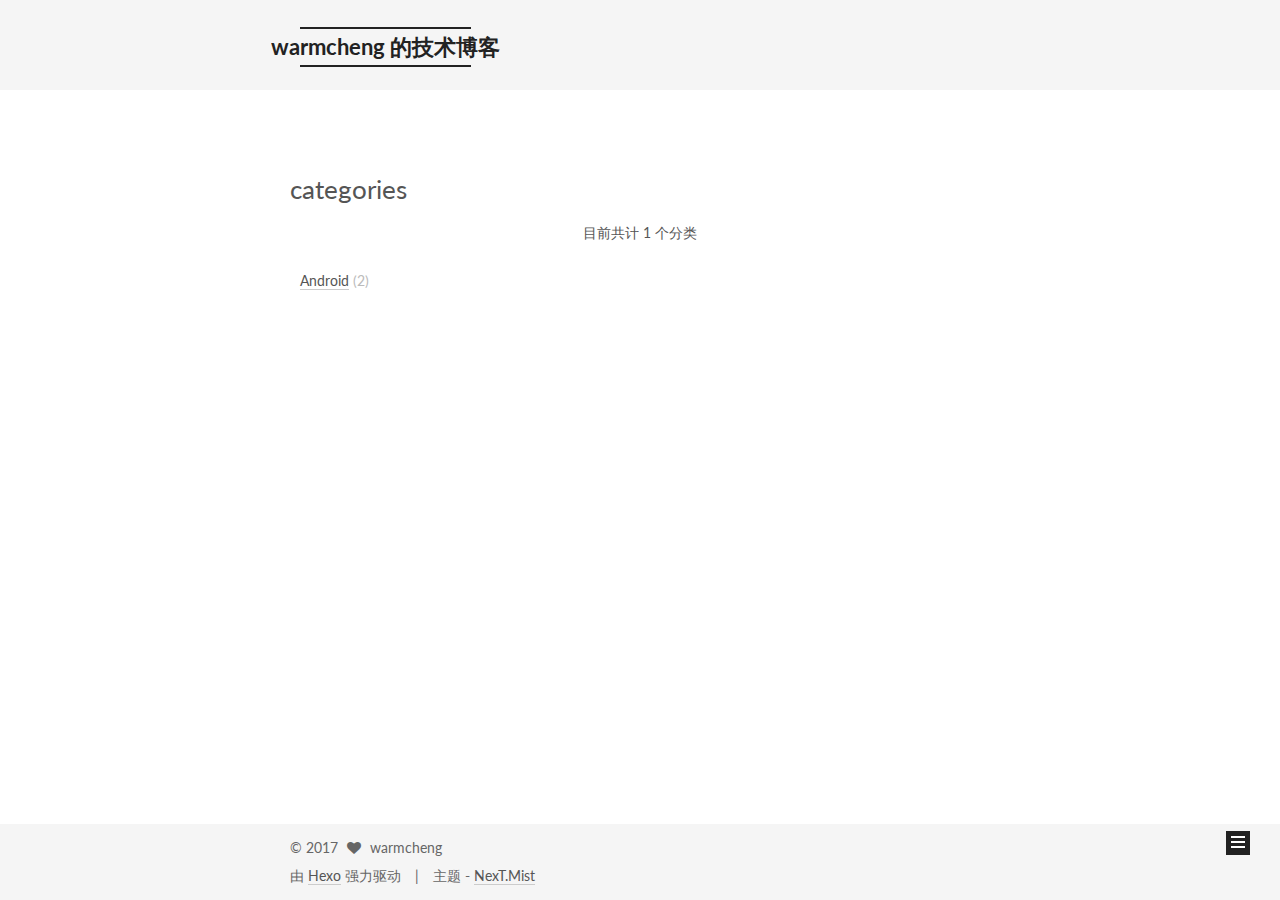
<file: categories/index.html>
<!doctype html>



  


<html class="theme-next mist use-motion" lang="zh-Hans">
<head>
  <meta charset="UTF-8"/>
<meta http-equiv="X-UA-Compatible" content="IE=edge" />
<meta name="viewport" content="width=device-width, initial-scale=1, maximum-scale=1"/>






<meta http-equiv="Cache-Control" content="no-transform" />
<meta http-equiv="Cache-Control" content="no-siteapp" />















  
  
  <link href="/lib/fancybox/source/jquery.fancybox.css?v=2.1.5" rel="stylesheet" type="text/css" />




  
  
  
  

  
    
    
  

  

  

  

  

  
    
    
    <link href="//fonts.googleapis.com/css?family=Lato:300,300italic,400,400italic,700,700italic&subset=latin,latin-ext" rel="stylesheet" type="text/css">
  






<link href="/lib/font-awesome/css/font-awesome.min.css?v=4.6.2" rel="stylesheet" type="text/css" />

<link href="/css/main.css?v=5.1.1" rel="stylesheet" type="text/css" />


  <meta name="keywords" content="Hexo, NexT" />








  <link rel="shortcut icon" type="image/x-icon" href="/favicon.ico?v=5.1.1" />






<meta name="description" content="激情，虚心，奋斗，梦想，情怀">
<meta property="og:type" content="website">
<meta property="og:title" content="categories">
<meta property="og:url" content="http://yoursite.com/categories/index.html">
<meta property="og:site_name" content="warmcheng  的技术博客">
<meta property="og:description" content="激情，虚心，奋斗，梦想，情怀">
<meta property="og:updated_time" content="2017-05-28T18:42:47.784Z">
<meta name="twitter:card" content="summary">
<meta name="twitter:title" content="categories">
<meta name="twitter:description" content="激情，虚心，奋斗，梦想，情怀">



<script type="text/javascript" id="hexo.configurations">
  var NexT = window.NexT || {};
  var CONFIG = {
    root: '/',
    scheme: 'Mist',
    sidebar: {"position":"left","display":"post","offset":12,"offset_float":0,"b2t":false,"scrollpercent":false},
    fancybox: true,
    motion: true,
    duoshuo: {
      userId: '0',
      author: '博主'
    },
    algolia: {
      applicationID: '',
      apiKey: '',
      indexName: '',
      hits: {"per_page":10},
      labels: {"input_placeholder":"Search for Posts","hits_empty":"We didn't find any results for the search: ${query}","hits_stats":"${hits} results found in ${time} ms"}
    }
  };
</script>



  <link rel="canonical" href="http://yoursite.com/categories/"/>





  <title>categories | warmcheng  的技术博客</title>
</head>

<body itemscope itemtype="http://schema.org/WebPage" lang="zh-Hans">

  















  
  
    
  

  <div class="container sidebar-position-left  ">
    <div class="headband"></div>

    <header id="header" class="header" itemscope itemtype="http://schema.org/WPHeader">
      <div class="header-inner"><div class="site-brand-wrapper">
  <div class="site-meta ">
    

    <div class="custom-logo-site-title">
      <a href="/"  class="brand" rel="start">
        <span class="logo-line-before"><i></i></span>
        <span class="site-title">warmcheng  的技术博客</span>
        <span class="logo-line-after"><i></i></span>
      </a>
    </div>
      
        <p class="site-subtitle"></p>
      
  </div>

  <div class="site-nav-toggle">
    <button>
      <span class="btn-bar"></span>
      <span class="btn-bar"></span>
      <span class="btn-bar"></span>
    </button>
  </div>
</div>

<nav class="site-nav">
  

  
    <ul id="menu" class="menu">
      
        
        <li class="menu-item menu-item-home">
          <a href="/" rel="section">
            
              <i class="menu-item-icon fa fa-fw fa-home"></i> <br />
            
            首页
          </a>
        </li>
      
        
        <li class="menu-item menu-item-categories">
          <a href="/categories" rel="section">
            
              <i class="menu-item-icon fa fa-fw fa-th"></i> <br />
            
            分类
          </a>
        </li>
      
        
        <li class="menu-item menu-item-archives">
          <a href="/archives" rel="section">
            
              <i class="menu-item-icon fa fa-fw fa-archive"></i> <br />
            
            归档
          </a>
        </li>
      
        
        <li class="menu-item menu-item-tags">
          <a href="/tags" rel="section">
            
              <i class="menu-item-icon fa fa-fw fa-tags"></i> <br />
            
            标签
          </a>
        </li>
      

      
        <li class="menu-item menu-item-search">
          
            <a href="javascript:;" class="popup-trigger">
          
            
              <i class="menu-item-icon fa fa-search fa-fw"></i> <br />
            
            搜索
          </a>
        </li>
      
    </ul>
  

  
    <div class="site-search">
      
  <div class="popup search-popup local-search-popup">
  <div class="local-search-header clearfix">
    <span class="search-icon">
      <i class="fa fa-search"></i>
    </span>
    <span class="popup-btn-close">
      <i class="fa fa-times-circle"></i>
    </span>
    <div class="local-search-input-wrapper">
      <input autocomplete="off"
             placeholder="搜索..." spellcheck="false"
             type="text" id="local-search-input">
    </div>
  </div>
  <div id="local-search-result"></div>
</div>



    </div>
  
</nav>



 </div>
    </header>

    <main id="main" class="main">
      <div class="main-inner">
        <div class="content-wrap">
          <div id="content" class="content">
            

  <div id="posts" class="posts-expand">
  <header class="post-header">

	<h1 class="post-title" itemprop="name headline">categories</h1>



</header>

    
    
      <div class="category-all-page">
        <div class="category-all-title">
            目前共计 1 个分类
        </div>
        <div class="category-all">
          <ul class="category-list"><li class="category-list-item"><a class="category-list-link" href="/categories/Android/">Android</a><span class="category-list-count">2</span></li></ul>
        </div>
      </div>
    
  </div>


          </div>
          


          

        </div>
        
          
  
  <div class="sidebar-toggle">
    <div class="sidebar-toggle-line-wrap">
      <span class="sidebar-toggle-line sidebar-toggle-line-first"></span>
      <span class="sidebar-toggle-line sidebar-toggle-line-middle"></span>
      <span class="sidebar-toggle-line sidebar-toggle-line-last"></span>
    </div>
  </div>

  <aside id="sidebar" class="sidebar">
    <div class="sidebar-inner">

      

      

      <section class="site-overview sidebar-panel sidebar-panel-active">
        <div class="site-author motion-element" itemprop="author" itemscope itemtype="http://schema.org/Person">
          <img class="site-author-image" itemprop="image"
               src="/images/avatar.gif"
               alt="warmcheng" />
          <p class="site-author-name" itemprop="name">warmcheng</p>
           
              <p class="site-description motion-element" itemprop="description">激情，虚心，奋斗，梦想，情怀</p>
          
        </div>
        <nav class="site-state motion-element">

          
            <div class="site-state-item site-state-posts">
              <a href="/archives">
                <span class="site-state-item-count">2</span>
                <span class="site-state-item-name">日志</span>
              </a>
            </div>
          

          
            
            
            <div class="site-state-item site-state-categories">
              <a href="/categories/index.html">
                <span class="site-state-item-count">1</span>
                <span class="site-state-item-name">分类</span>
              </a>
            </div>
          

          

        </nav>

        

        <div class="links-of-author motion-element">
          
        </div>

        
        

        
        

        


      </section>

      

      

    </div>
  </aside>


        
      </div>
    </main>

    <footer id="footer" class="footer">
      <div class="footer-inner">
        <div class="copyright" >
  
  &copy; 
  <span itemprop="copyrightYear">2017</span>
  <span class="with-love">
    <i class="fa fa-heart"></i>
  </span>
  <span class="author" itemprop="copyrightHolder">warmcheng</span>
</div>


<div class="powered-by">
  由 <a class="theme-link" href="https://hexo.io">Hexo</a> 强力驱动
</div>

<div class="theme-info">
  主题 -
  <a class="theme-link" href="https://github.com/iissnan/hexo-theme-next">
    NexT.Mist
  </a>
</div>


        

        
      </div>
    </footer>

    
      <div class="back-to-top">
        <i class="fa fa-arrow-up"></i>
        
      </div>
    

  </div>

  

<script type="text/javascript">
  if (Object.prototype.toString.call(window.Promise) !== '[object Function]') {
    window.Promise = null;
  }
</script>









  












  
  <script type="text/javascript" src="/lib/jquery/index.js?v=2.1.3"></script>

  
  <script type="text/javascript" src="/lib/fastclick/lib/fastclick.min.js?v=1.0.6"></script>

  
  <script type="text/javascript" src="/lib/jquery_lazyload/jquery.lazyload.js?v=1.9.7"></script>

  
  <script type="text/javascript" src="/lib/velocity/velocity.min.js?v=1.2.1"></script>

  
  <script type="text/javascript" src="/lib/velocity/velocity.ui.min.js?v=1.2.1"></script>

  
  <script type="text/javascript" src="/lib/fancybox/source/jquery.fancybox.pack.js?v=2.1.5"></script>


  


  <script type="text/javascript" src="/js/src/utils.js?v=5.1.1"></script>

  <script type="text/javascript" src="/js/src/motion.js?v=5.1.1"></script>



  
  

  

  


  <script type="text/javascript" src="/js/src/bootstrap.js?v=5.1.1"></script>



  


  




	





  





  





  






  

  <script type="text/javascript">
    // Popup Window;
    var isfetched = false;
    var isXml = true;
    // Search DB path;
    var search_path = "search.xml";
    if (search_path.length === 0) {
      search_path = "search.xml";
    } else if (search_path.endsWith("json")) {
      isXml = false;
    }
    var path = "/" + search_path;
    // monitor main search box;

    var onPopupClose = function (e) {
      $('.popup').hide();
      $('#local-search-input').val('');
      $('.search-result-list').remove();
      $('#no-result').remove();
      $(".local-search-pop-overlay").remove();
      $('body').css('overflow', '');
    }

    function proceedsearch() {
      $("body")
        .append('<div class="search-popup-overlay local-search-pop-overlay"></div>')
        .css('overflow', 'hidden');
      $('.search-popup-overlay').click(onPopupClose);
      $('.popup').toggle();
      var $localSearchInput = $('#local-search-input');
      $localSearchInput.attr("autocapitalize", "none");
      $localSearchInput.attr("autocorrect", "off");
      $localSearchInput.focus();
    }

    // search function;
    var searchFunc = function(path, search_id, content_id) {
      'use strict';

      // start loading animation
      $("body")
        .append('<div class="search-popup-overlay local-search-pop-overlay">' +
          '<div id="search-loading-icon">' +
          '<i class="fa fa-spinner fa-pulse fa-5x fa-fw"></i>' +
          '</div>' +
          '</div>')
        .css('overflow', 'hidden');
      $("#search-loading-icon").css('margin', '20% auto 0 auto').css('text-align', 'center');

      $.ajax({
        url: path,
        dataType: isXml ? "xml" : "json",
        async: true,
        success: function(res) {
          // get the contents from search data
          isfetched = true;
          $('.popup').detach().appendTo('.header-inner');
          var datas = isXml ? $("entry", res).map(function() {
            return {
              title: $("title", this).text(),
              content: $("content",this).text(),
              url: $("url" , this).text()
            };
          }).get() : res;
          var input = document.getElementById(search_id);
          var resultContent = document.getElementById(content_id);
          var inputEventFunction = function() {
            var searchText = input.value.trim().toLowerCase();
            var keywords = searchText.split(/[\s\-]+/);
            if (keywords.length > 1) {
              keywords.push(searchText);
            }
            var resultItems = [];
            if (searchText.length > 0) {
              // perform local searching
              datas.forEach(function(data) {
                var isMatch = false;
                var hitCount = 0;
                var searchTextCount = 0;
                var title = data.title.trim();
                var titleInLowerCase = title.toLowerCase();
                var content = data.content.trim().replace(/<[^>]+>/g,"");
                var contentInLowerCase = content.toLowerCase();
                var articleUrl = decodeURIComponent(data.url);
                var indexOfTitle = [];
                var indexOfContent = [];
                // only match articles with not empty titles
                if(title != '') {
                  keywords.forEach(function(keyword) {
                    function getIndexByWord(word, text, caseSensitive) {
                      var wordLen = word.length;
                      if (wordLen === 0) {
                        return [];
                      }
                      var startPosition = 0, position = [], index = [];
                      if (!caseSensitive) {
                        text = text.toLowerCase();
                        word = word.toLowerCase();
                      }
                      while ((position = text.indexOf(word, startPosition)) > -1) {
                        index.push({position: position, word: word});
                        startPosition = position + wordLen;
                      }
                      return index;
                    }

                    indexOfTitle = indexOfTitle.concat(getIndexByWord(keyword, titleInLowerCase, false));
                    indexOfContent = indexOfContent.concat(getIndexByWord(keyword, contentInLowerCase, false));
                  });
                  if (indexOfTitle.length > 0 || indexOfContent.length > 0) {
                    isMatch = true;
                    hitCount = indexOfTitle.length + indexOfContent.length;
                  }
                }

                // show search results

                if (isMatch) {
                  // sort index by position of keyword

                  [indexOfTitle, indexOfContent].forEach(function (index) {
                    index.sort(function (itemLeft, itemRight) {
                      if (itemRight.position !== itemLeft.position) {
                        return itemRight.position - itemLeft.position;
                      } else {
                        return itemLeft.word.length - itemRight.word.length;
                      }
                    });
                  });

                  // merge hits into slices

                  function mergeIntoSlice(text, start, end, index) {
                    var item = index[index.length - 1];
                    var position = item.position;
                    var word = item.word;
                    var hits = [];
                    var searchTextCountInSlice = 0;
                    while (position + word.length <= end && index.length != 0) {
                      if (word === searchText) {
                        searchTextCountInSlice++;
                      }
                      hits.push({position: position, length: word.length});
                      var wordEnd = position + word.length;

                      // move to next position of hit

                      index.pop();
                      while (index.length != 0) {
                        item = index[index.length - 1];
                        position = item.position;
                        word = item.word;
                        if (wordEnd > position) {
                          index.pop();
                        } else {
                          break;
                        }
                      }
                    }
                    searchTextCount += searchTextCountInSlice;
                    return {
                      hits: hits,
                      start: start,
                      end: end,
                      searchTextCount: searchTextCountInSlice
                    };
                  }

                  var slicesOfTitle = [];
                  if (indexOfTitle.length != 0) {
                    slicesOfTitle.push(mergeIntoSlice(title, 0, title.length, indexOfTitle));
                  }

                  var slicesOfContent = [];
                  while (indexOfContent.length != 0) {
                    var item = indexOfContent[indexOfContent.length - 1];
                    var position = item.position;
                    var word = item.word;
                    // cut out 100 characters
                    var start = position - 20;
                    var end = position + 80;
                    if(start < 0){
                      start = 0;
                    }
                    if (end < position + word.length) {
                      end = position + word.length;
                    }
                    if(end > content.length){
                      end = content.length;
                    }
                    slicesOfContent.push(mergeIntoSlice(content, start, end, indexOfContent));
                  }

                  // sort slices in content by search text's count and hits' count

                  slicesOfContent.sort(function (sliceLeft, sliceRight) {
                    if (sliceLeft.searchTextCount !== sliceRight.searchTextCount) {
                      return sliceRight.searchTextCount - sliceLeft.searchTextCount;
                    } else if (sliceLeft.hits.length !== sliceRight.hits.length) {
                      return sliceRight.hits.length - sliceLeft.hits.length;
                    } else {
                      return sliceLeft.start - sliceRight.start;
                    }
                  });

                  // select top N slices in content

                  var upperBound = parseInt('1');
                  if (upperBound >= 0) {
                    slicesOfContent = slicesOfContent.slice(0, upperBound);
                  }

                  // highlight title and content

                  function highlightKeyword(text, slice) {
                    var result = '';
                    var prevEnd = slice.start;
                    slice.hits.forEach(function (hit) {
                      result += text.substring(prevEnd, hit.position);
                      var end = hit.position + hit.length;
                      result += '<b class="search-keyword">' + text.substring(hit.position, end) + '</b>';
                      prevEnd = end;
                    });
                    result += text.substring(prevEnd, slice.end);
                    return result;
                  }

                  var resultItem = '';

                  if (slicesOfTitle.length != 0) {
                    resultItem += "<li><a href='" + articleUrl + "' class='search-result-title'>" + highlightKeyword(title, slicesOfTitle[0]) + "</a>";
                  } else {
                    resultItem += "<li><a href='" + articleUrl + "' class='search-result-title'>" + title + "</a>";
                  }

                  slicesOfContent.forEach(function (slice) {
                    resultItem += "<a href='" + articleUrl + "'>" +
                      "<p class=\"search-result\">" + highlightKeyword(content, slice) +
                      "...</p>" + "</a>";
                  });

                  resultItem += "</li>";
                  resultItems.push({
                    item: resultItem,
                    searchTextCount: searchTextCount,
                    hitCount: hitCount,
                    id: resultItems.length
                  });
                }
              })
            };
            if (keywords.length === 1 && keywords[0] === "") {
              resultContent.innerHTML = '<div id="no-result"><i class="fa fa-search fa-5x" /></div>'
            } else if (resultItems.length === 0) {
              resultContent.innerHTML = '<div id="no-result"><i class="fa fa-frown-o fa-5x" /></div>'
            } else {
              resultItems.sort(function (resultLeft, resultRight) {
                if (resultLeft.searchTextCount !== resultRight.searchTextCount) {
                  return resultRight.searchTextCount - resultLeft.searchTextCount;
                } else if (resultLeft.hitCount !== resultRight.hitCount) {
                  return resultRight.hitCount - resultLeft.hitCount;
                } else {
                  return resultRight.id - resultLeft.id;
                }
              });
              var searchResultList = '<ul class=\"search-result-list\">';
              resultItems.forEach(function (result) {
                searchResultList += result.item;
              })
              searchResultList += "</ul>";
              resultContent.innerHTML = searchResultList;
            }
          }

          if ('auto' === 'auto') {
            input.addEventListener('input', inputEventFunction);
          } else {
            $('.search-icon').click(inputEventFunction);
            input.addEventListener('keypress', function (event) {
              if (event.keyCode === 13) {
                inputEventFunction();
              }
            });
          }

          // remove loading animation
          $(".local-search-pop-overlay").remove();
          $('body').css('overflow', '');

          proceedsearch();
        }
      });
    }

    // handle and trigger popup window;
    $('.popup-trigger').click(function(e) {
      e.stopPropagation();
      if (isfetched === false) {
        searchFunc(path, 'local-search-input', 'local-search-result');
      } else {
        proceedsearch();
      };
    });

    $('.popup-btn-close').click(onPopupClose);
    $('.popup').click(function(e){
      e.stopPropagation();
    });
    $(document).on('keyup', function (event) {
      var shouldDismissSearchPopup = event.which === 27 &&
        $('.search-popup').is(':visible');
      if (shouldDismissSearchPopup) {
        onPopupClose();
      }
    });
  </script>





  

  
  <script src="https://cdn1.lncld.net/static/js/av-core-mini-0.6.1.js"></script>
  <script>AV.initialize("hjvm4IsJ5OXB5AeiIIz2lhfS-gzGzoHsz", "BUA7W7ea46rqjYFIn7v0Jkpv");</script>
  <script>
    function showTime(Counter) {
      var query = new AV.Query(Counter);
      var entries = [];
      var $visitors = $(".leancloud_visitors");

      $visitors.each(function () {
        entries.push( $(this).attr("id").trim() );
      });

      query.containedIn('url', entries);
      query.find()
        .done(function (results) {
          var COUNT_CONTAINER_REF = '.leancloud-visitors-count';

          if (results.length === 0) {
            $visitors.find(COUNT_CONTAINER_REF).text(0);
            return;
          }

          for (var i = 0; i < results.length; i++) {
            var item = results[i];
            var url = item.get('url');
            var time = item.get('time');
            var element = document.getElementById(url);

            $(element).find(COUNT_CONTAINER_REF).text(time);
          }
          for(var i = 0; i < entries.length; i++) {
            var url = entries[i];
            var element = document.getElementById(url);
            var countSpan = $(element).find(COUNT_CONTAINER_REF);
            if( countSpan.text() == '') {
              countSpan.text(0);
            }
          }
        })
        .fail(function (object, error) {
          console.log("Error: " + error.code + " " + error.message);
        });
    }

    function addCount(Counter) {
      var $visitors = $(".leancloud_visitors");
      var url = $visitors.attr('id').trim();
      var title = $visitors.attr('data-flag-title').trim();
      var query = new AV.Query(Counter);

      query.equalTo("url", url);
      query.find({
        success: function(results) {
          if (results.length > 0) {
            var counter = results[0];
            counter.fetchWhenSave(true);
            counter.increment("time");
            counter.save(null, {
              success: function(counter) {
                var $element = $(document.getElementById(url));
                $element.find('.leancloud-visitors-count').text(counter.get('time'));
              },
              error: function(counter, error) {
                console.log('Failed to save Visitor num, with error message: ' + error.message);
              }
            });
          } else {
            var newcounter = new Counter();
            /* Set ACL */
            var acl = new AV.ACL();
            acl.setPublicReadAccess(true);
            acl.setPublicWriteAccess(true);
            newcounter.setACL(acl);
            /* End Set ACL */
            newcounter.set("title", title);
            newcounter.set("url", url);
            newcounter.set("time", 1);
            newcounter.save(null, {
              success: function(newcounter) {
                var $element = $(document.getElementById(url));
                $element.find('.leancloud-visitors-count').text(newcounter.get('time'));
              },
              error: function(newcounter, error) {
                console.log('Failed to create');
              }
            });
          }
        },
        error: function(error) {
          console.log('Error:' + error.code + " " + error.message);
        }
      });
    }

    $(function() {
      var Counter = AV.Object.extend("Counter");
      if ($('.leancloud_visitors').length == 1) {
        addCount(Counter);
      } else if ($('.post-title-link').length > 1) {
        showTime(Counter);
      }
    });
  </script>



  

  

  

  

</body>
</html>
</file>
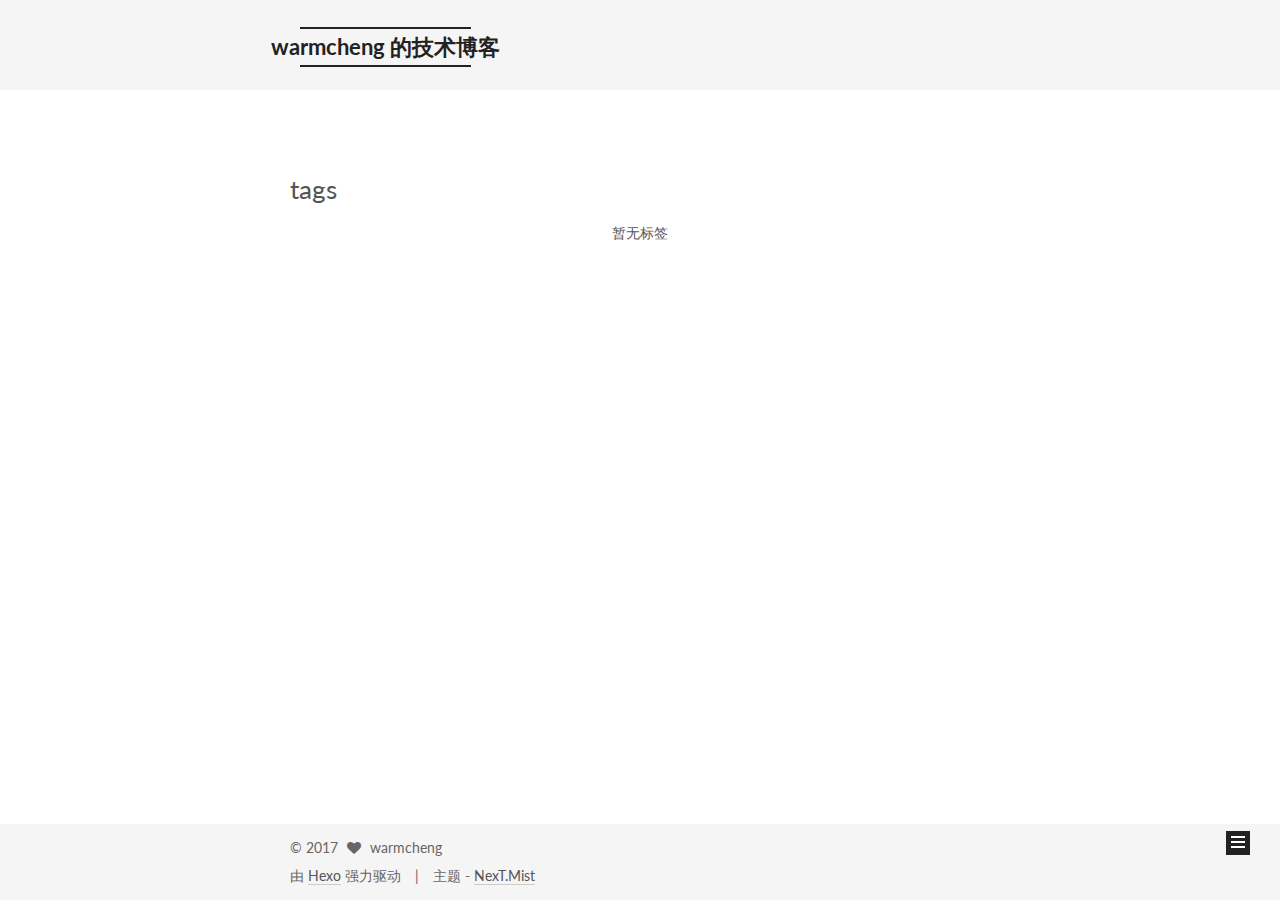
<file: tags/index.html>
<!doctype html>



  


<html class="theme-next mist use-motion" lang="zh-Hans">
<head>
  <meta charset="UTF-8"/>
<meta http-equiv="X-UA-Compatible" content="IE=edge" />
<meta name="viewport" content="width=device-width, initial-scale=1, maximum-scale=1"/>






<meta http-equiv="Cache-Control" content="no-transform" />
<meta http-equiv="Cache-Control" content="no-siteapp" />















  
  
  <link href="/lib/fancybox/source/jquery.fancybox.css?v=2.1.5" rel="stylesheet" type="text/css" />




  
  
  
  

  
    
    
  

  

  

  

  

  
    
    
    <link href="//fonts.googleapis.com/css?family=Lato:300,300italic,400,400italic,700,700italic&subset=latin,latin-ext" rel="stylesheet" type="text/css">
  






<link href="/lib/font-awesome/css/font-awesome.min.css?v=4.6.2" rel="stylesheet" type="text/css" />

<link href="/css/main.css?v=5.1.1" rel="stylesheet" type="text/css" />


  <meta name="keywords" content="Hexo, NexT" />








  <link rel="shortcut icon" type="image/x-icon" href="/favicon.ico?v=5.1.1" />






<meta name="description" content="激情，虚心，奋斗，梦想，情怀">
<meta property="og:type" content="website">
<meta property="og:title" content="tags">
<meta property="og:url" content="http://yoursite.com/tags/index.html">
<meta property="og:site_name" content="warmcheng  的技术博客">
<meta property="og:description" content="激情，虚心，奋斗，梦想，情怀">
<meta property="og:updated_time" content="2017-05-28T18:43:12.514Z">
<meta name="twitter:card" content="summary">
<meta name="twitter:title" content="tags">
<meta name="twitter:description" content="激情，虚心，奋斗，梦想，情怀">



<script type="text/javascript" id="hexo.configurations">
  var NexT = window.NexT || {};
  var CONFIG = {
    root: '/',
    scheme: 'Mist',
    sidebar: {"position":"left","display":"post","offset":12,"offset_float":0,"b2t":false,"scrollpercent":false},
    fancybox: true,
    motion: true,
    duoshuo: {
      userId: '0',
      author: '博主'
    },
    algolia: {
      applicationID: '',
      apiKey: '',
      indexName: '',
      hits: {"per_page":10},
      labels: {"input_placeholder":"Search for Posts","hits_empty":"We didn't find any results for the search: ${query}","hits_stats":"${hits} results found in ${time} ms"}
    }
  };
</script>



  <link rel="canonical" href="http://yoursite.com/tags/"/>





  <title>tags | warmcheng  的技术博客</title>
</head>

<body itemscope itemtype="http://schema.org/WebPage" lang="zh-Hans">

  















  
  
    
  

  <div class="container sidebar-position-left  ">
    <div class="headband"></div>

    <header id="header" class="header" itemscope itemtype="http://schema.org/WPHeader">
      <div class="header-inner"><div class="site-brand-wrapper">
  <div class="site-meta ">
    

    <div class="custom-logo-site-title">
      <a href="/"  class="brand" rel="start">
        <span class="logo-line-before"><i></i></span>
        <span class="site-title">warmcheng  的技术博客</span>
        <span class="logo-line-after"><i></i></span>
      </a>
    </div>
      
        <p class="site-subtitle"></p>
      
  </div>

  <div class="site-nav-toggle">
    <button>
      <span class="btn-bar"></span>
      <span class="btn-bar"></span>
      <span class="btn-bar"></span>
    </button>
  </div>
</div>

<nav class="site-nav">
  

  
    <ul id="menu" class="menu">
      
        
        <li class="menu-item menu-item-home">
          <a href="/" rel="section">
            
              <i class="menu-item-icon fa fa-fw fa-home"></i> <br />
            
            首页
          </a>
        </li>
      
        
        <li class="menu-item menu-item-categories">
          <a href="/categories" rel="section">
            
              <i class="menu-item-icon fa fa-fw fa-th"></i> <br />
            
            分类
          </a>
        </li>
      
        
        <li class="menu-item menu-item-archives">
          <a href="/archives" rel="section">
            
              <i class="menu-item-icon fa fa-fw fa-archive"></i> <br />
            
            归档
          </a>
        </li>
      
        
        <li class="menu-item menu-item-tags">
          <a href="/tags" rel="section">
            
              <i class="menu-item-icon fa fa-fw fa-tags"></i> <br />
            
            标签
          </a>
        </li>
      

      
        <li class="menu-item menu-item-search">
          
            <a href="javascript:;" class="popup-trigger">
          
            
              <i class="menu-item-icon fa fa-search fa-fw"></i> <br />
            
            搜索
          </a>
        </li>
      
    </ul>
  

  
    <div class="site-search">
      
  <div class="popup search-popup local-search-popup">
  <div class="local-search-header clearfix">
    <span class="search-icon">
      <i class="fa fa-search"></i>
    </span>
    <span class="popup-btn-close">
      <i class="fa fa-times-circle"></i>
    </span>
    <div class="local-search-input-wrapper">
      <input autocomplete="off"
             placeholder="搜索..." spellcheck="false"
             type="text" id="local-search-input">
    </div>
  </div>
  <div id="local-search-result"></div>
</div>



    </div>
  
</nav>



 </div>
    </header>

    <main id="main" class="main">
      <div class="main-inner">
        <div class="content-wrap">
          <div id="content" class="content">
            

  <div id="posts" class="posts-expand">
  <header class="post-header">

	<h1 class="post-title" itemprop="name headline">tags</h1>



</header>

    
    
      <div class="tag-cloud">
        <div class="tag-cloud-title">
            暂无标签
        </div>
        <div class="tag-cloud-tags">
          
        </div>
      </div>
    
  </div>


          </div>
          


          

        </div>
        
          
  
  <div class="sidebar-toggle">
    <div class="sidebar-toggle-line-wrap">
      <span class="sidebar-toggle-line sidebar-toggle-line-first"></span>
      <span class="sidebar-toggle-line sidebar-toggle-line-middle"></span>
      <span class="sidebar-toggle-line sidebar-toggle-line-last"></span>
    </div>
  </div>

  <aside id="sidebar" class="sidebar">
    <div class="sidebar-inner">

      

      

      <section class="site-overview sidebar-panel sidebar-panel-active">
        <div class="site-author motion-element" itemprop="author" itemscope itemtype="http://schema.org/Person">
          <img class="site-author-image" itemprop="image"
               src="/images/avatar.gif"
               alt="warmcheng" />
          <p class="site-author-name" itemprop="name">warmcheng</p>
           
              <p class="site-description motion-element" itemprop="description">激情，虚心，奋斗，梦想，情怀</p>
          
        </div>
        <nav class="site-state motion-element">

          
            <div class="site-state-item site-state-posts">
              <a href="/archives">
                <span class="site-state-item-count">2</span>
                <span class="site-state-item-name">日志</span>
              </a>
            </div>
          

          
            
            
            <div class="site-state-item site-state-categories">
              <a href="/categories/index.html">
                <span class="site-state-item-count">1</span>
                <span class="site-state-item-name">分类</span>
              </a>
            </div>
          

          

        </nav>

        

        <div class="links-of-author motion-element">
          
        </div>

        
        

        
        

        


      </section>

      

      

    </div>
  </aside>


        
      </div>
    </main>

    <footer id="footer" class="footer">
      <div class="footer-inner">
        <div class="copyright" >
  
  &copy; 
  <span itemprop="copyrightYear">2017</span>
  <span class="with-love">
    <i class="fa fa-heart"></i>
  </span>
  <span class="author" itemprop="copyrightHolder">warmcheng</span>
</div>


<div class="powered-by">
  由 <a class="theme-link" href="https://hexo.io">Hexo</a> 强力驱动
</div>

<div class="theme-info">
  主题 -
  <a class="theme-link" href="https://github.com/iissnan/hexo-theme-next">
    NexT.Mist
  </a>
</div>


        

        
      </div>
    </footer>

    
      <div class="back-to-top">
        <i class="fa fa-arrow-up"></i>
        
      </div>
    

  </div>

  

<script type="text/javascript">
  if (Object.prototype.toString.call(window.Promise) !== '[object Function]') {
    window.Promise = null;
  }
</script>









  












  
  <script type="text/javascript" src="/lib/jquery/index.js?v=2.1.3"></script>

  
  <script type="text/javascript" src="/lib/fastclick/lib/fastclick.min.js?v=1.0.6"></script>

  
  <script type="text/javascript" src="/lib/jquery_lazyload/jquery.lazyload.js?v=1.9.7"></script>

  
  <script type="text/javascript" src="/lib/velocity/velocity.min.js?v=1.2.1"></script>

  
  <script type="text/javascript" src="/lib/velocity/velocity.ui.min.js?v=1.2.1"></script>

  
  <script type="text/javascript" src="/lib/fancybox/source/jquery.fancybox.pack.js?v=2.1.5"></script>


  


  <script type="text/javascript" src="/js/src/utils.js?v=5.1.1"></script>

  <script type="text/javascript" src="/js/src/motion.js?v=5.1.1"></script>



  
  

  

  


  <script type="text/javascript" src="/js/src/bootstrap.js?v=5.1.1"></script>



  


  




	





  





  





  






  

  <script type="text/javascript">
    // Popup Window;
    var isfetched = false;
    var isXml = true;
    // Search DB path;
    var search_path = "search.xml";
    if (search_path.length === 0) {
      search_path = "search.xml";
    } else if (search_path.endsWith("json")) {
      isXml = false;
    }
    var path = "/" + search_path;
    // monitor main search box;

    var onPopupClose = function (e) {
      $('.popup').hide();
      $('#local-search-input').val('');
      $('.search-result-list').remove();
      $('#no-result').remove();
      $(".local-search-pop-overlay").remove();
      $('body').css('overflow', '');
    }

    function proceedsearch() {
      $("body")
        .append('<div class="search-popup-overlay local-search-pop-overlay"></div>')
        .css('overflow', 'hidden');
      $('.search-popup-overlay').click(onPopupClose);
      $('.popup').toggle();
      var $localSearchInput = $('#local-search-input');
      $localSearchInput.attr("autocapitalize", "none");
      $localSearchInput.attr("autocorrect", "off");
      $localSearchInput.focus();
    }

    // search function;
    var searchFunc = function(path, search_id, content_id) {
      'use strict';

      // start loading animation
      $("body")
        .append('<div class="search-popup-overlay local-search-pop-overlay">' +
          '<div id="search-loading-icon">' +
          '<i class="fa fa-spinner fa-pulse fa-5x fa-fw"></i>' +
          '</div>' +
          '</div>')
        .css('overflow', 'hidden');
      $("#search-loading-icon").css('margin', '20% auto 0 auto').css('text-align', 'center');

      $.ajax({
        url: path,
        dataType: isXml ? "xml" : "json",
        async: true,
        success: function(res) {
          // get the contents from search data
          isfetched = true;
          $('.popup').detach().appendTo('.header-inner');
          var datas = isXml ? $("entry", res).map(function() {
            return {
              title: $("title", this).text(),
              content: $("content",this).text(),
              url: $("url" , this).text()
            };
          }).get() : res;
          var input = document.getElementById(search_id);
          var resultContent = document.getElementById(content_id);
          var inputEventFunction = function() {
            var searchText = input.value.trim().toLowerCase();
            var keywords = searchText.split(/[\s\-]+/);
            if (keywords.length > 1) {
              keywords.push(searchText);
            }
            var resultItems = [];
            if (searchText.length > 0) {
              // perform local searching
              datas.forEach(function(data) {
                var isMatch = false;
                var hitCount = 0;
                var searchTextCount = 0;
                var title = data.title.trim();
                var titleInLowerCase = title.toLowerCase();
                var content = data.content.trim().replace(/<[^>]+>/g,"");
                var contentInLowerCase = content.toLowerCase();
                var articleUrl = decodeURIComponent(data.url);
                var indexOfTitle = [];
                var indexOfContent = [];
                // only match articles with not empty titles
                if(title != '') {
                  keywords.forEach(function(keyword) {
                    function getIndexByWord(word, text, caseSensitive) {
                      var wordLen = word.length;
                      if (wordLen === 0) {
                        return [];
                      }
                      var startPosition = 0, position = [], index = [];
                      if (!caseSensitive) {
                        text = text.toLowerCase();
                        word = word.toLowerCase();
                      }
                      while ((position = text.indexOf(word, startPosition)) > -1) {
                        index.push({position: position, word: word});
                        startPosition = position + wordLen;
                      }
                      return index;
                    }

                    indexOfTitle = indexOfTitle.concat(getIndexByWord(keyword, titleInLowerCase, false));
                    indexOfContent = indexOfContent.concat(getIndexByWord(keyword, contentInLowerCase, false));
                  });
                  if (indexOfTitle.length > 0 || indexOfContent.length > 0) {
                    isMatch = true;
                    hitCount = indexOfTitle.length + indexOfContent.length;
                  }
                }

                // show search results

                if (isMatch) {
                  // sort index by position of keyword

                  [indexOfTitle, indexOfContent].forEach(function (index) {
                    index.sort(function (itemLeft, itemRight) {
                      if (itemRight.position !== itemLeft.position) {
                        return itemRight.position - itemLeft.position;
                      } else {
                        return itemLeft.word.length - itemRight.word.length;
                      }
                    });
                  });

                  // merge hits into slices

                  function mergeIntoSlice(text, start, end, index) {
                    var item = index[index.length - 1];
                    var position = item.position;
                    var word = item.word;
                    var hits = [];
                    var searchTextCountInSlice = 0;
                    while (position + word.length <= end && index.length != 0) {
                      if (word === searchText) {
                        searchTextCountInSlice++;
                      }
                      hits.push({position: position, length: word.length});
                      var wordEnd = position + word.length;

                      // move to next position of hit

                      index.pop();
                      while (index.length != 0) {
                        item = index[index.length - 1];
                        position = item.position;
                        word = item.word;
                        if (wordEnd > position) {
                          index.pop();
                        } else {
                          break;
                        }
                      }
                    }
                    searchTextCount += searchTextCountInSlice;
                    return {
                      hits: hits,
                      start: start,
                      end: end,
                      searchTextCount: searchTextCountInSlice
                    };
                  }

                  var slicesOfTitle = [];
                  if (indexOfTitle.length != 0) {
                    slicesOfTitle.push(mergeIntoSlice(title, 0, title.length, indexOfTitle));
                  }

                  var slicesOfContent = [];
                  while (indexOfContent.length != 0) {
                    var item = indexOfContent[indexOfContent.length - 1];
                    var position = item.position;
                    var word = item.word;
                    // cut out 100 characters
                    var start = position - 20;
                    var end = position + 80;
                    if(start < 0){
                      start = 0;
                    }
                    if (end < position + word.length) {
                      end = position + word.length;
                    }
                    if(end > content.length){
                      end = content.length;
                    }
                    slicesOfContent.push(mergeIntoSlice(content, start, end, indexOfContent));
                  }

                  // sort slices in content by search text's count and hits' count

                  slicesOfContent.sort(function (sliceLeft, sliceRight) {
                    if (sliceLeft.searchTextCount !== sliceRight.searchTextCount) {
                      return sliceRight.searchTextCount - sliceLeft.searchTextCount;
                    } else if (sliceLeft.hits.length !== sliceRight.hits.length) {
                      return sliceRight.hits.length - sliceLeft.hits.length;
                    } else {
                      return sliceLeft.start - sliceRight.start;
                    }
                  });

                  // select top N slices in content

                  var upperBound = parseInt('1');
                  if (upperBound >= 0) {
                    slicesOfContent = slicesOfContent.slice(0, upperBound);
                  }

                  // highlight title and content

                  function highlightKeyword(text, slice) {
                    var result = '';
                    var prevEnd = slice.start;
                    slice.hits.forEach(function (hit) {
                      result += text.substring(prevEnd, hit.position);
                      var end = hit.position + hit.length;
                      result += '<b class="search-keyword">' + text.substring(hit.position, end) + '</b>';
                      prevEnd = end;
                    });
                    result += text.substring(prevEnd, slice.end);
                    return result;
                  }

                  var resultItem = '';

                  if (slicesOfTitle.length != 0) {
                    resultItem += "<li><a href='" + articleUrl + "' class='search-result-title'>" + highlightKeyword(title, slicesOfTitle[0]) + "</a>";
                  } else {
                    resultItem += "<li><a href='" + articleUrl + "' class='search-result-title'>" + title + "</a>";
                  }

                  slicesOfContent.forEach(function (slice) {
                    resultItem += "<a href='" + articleUrl + "'>" +
                      "<p class=\"search-result\">" + highlightKeyword(content, slice) +
                      "...</p>" + "</a>";
                  });

                  resultItem += "</li>";
                  resultItems.push({
                    item: resultItem,
                    searchTextCount: searchTextCount,
                    hitCount: hitCount,
                    id: resultItems.length
                  });
                }
              })
            };
            if (keywords.length === 1 && keywords[0] === "") {
              resultContent.innerHTML = '<div id="no-result"><i class="fa fa-search fa-5x" /></div>'
            } else if (resultItems.length === 0) {
              resultContent.innerHTML = '<div id="no-result"><i class="fa fa-frown-o fa-5x" /></div>'
            } else {
              resultItems.sort(function (resultLeft, resultRight) {
                if (resultLeft.searchTextCount !== resultRight.searchTextCount) {
                  return resultRight.searchTextCount - resultLeft.searchTextCount;
                } else if (resultLeft.hitCount !== resultRight.hitCount) {
                  return resultRight.hitCount - resultLeft.hitCount;
                } else {
                  return resultRight.id - resultLeft.id;
                }
              });
              var searchResultList = '<ul class=\"search-result-list\">';
              resultItems.forEach(function (result) {
                searchResultList += result.item;
              })
              searchResultList += "</ul>";
              resultContent.innerHTML = searchResultList;
            }
          }

          if ('auto' === 'auto') {
            input.addEventListener('input', inputEventFunction);
          } else {
            $('.search-icon').click(inputEventFunction);
            input.addEventListener('keypress', function (event) {
              if (event.keyCode === 13) {
                inputEventFunction();
              }
            });
          }

          // remove loading animation
          $(".local-search-pop-overlay").remove();
          $('body').css('overflow', '');

          proceedsearch();
        }
      });
    }

    // handle and trigger popup window;
    $('.popup-trigger').click(function(e) {
      e.stopPropagation();
      if (isfetched === false) {
        searchFunc(path, 'local-search-input', 'local-search-result');
      } else {
        proceedsearch();
      };
    });

    $('.popup-btn-close').click(onPopupClose);
    $('.popup').click(function(e){
      e.stopPropagation();
    });
    $(document).on('keyup', function (event) {
      var shouldDismissSearchPopup = event.which === 27 &&
        $('.search-popup').is(':visible');
      if (shouldDismissSearchPopup) {
        onPopupClose();
      }
    });
  </script>





  

  
  <script src="https://cdn1.lncld.net/static/js/av-core-mini-0.6.1.js"></script>
  <script>AV.initialize("hjvm4IsJ5OXB5AeiIIz2lhfS-gzGzoHsz", "BUA7W7ea46rqjYFIn7v0Jkpv");</script>
  <script>
    function showTime(Counter) {
      var query = new AV.Query(Counter);
      var entries = [];
      var $visitors = $(".leancloud_visitors");

      $visitors.each(function () {
        entries.push( $(this).attr("id").trim() );
      });

      query.containedIn('url', entries);
      query.find()
        .done(function (results) {
          var COUNT_CONTAINER_REF = '.leancloud-visitors-count';

          if (results.length === 0) {
            $visitors.find(COUNT_CONTAINER_REF).text(0);
            return;
          }

          for (var i = 0; i < results.length; i++) {
            var item = results[i];
            var url = item.get('url');
            var time = item.get('time');
            var element = document.getElementById(url);

            $(element).find(COUNT_CONTAINER_REF).text(time);
          }
          for(var i = 0; i < entries.length; i++) {
            var url = entries[i];
            var element = document.getElementById(url);
            var countSpan = $(element).find(COUNT_CONTAINER_REF);
            if( countSpan.text() == '') {
              countSpan.text(0);
            }
          }
        })
        .fail(function (object, error) {
          console.log("Error: " + error.code + " " + error.message);
        });
    }

    function addCount(Counter) {
      var $visitors = $(".leancloud_visitors");
      var url = $visitors.attr('id').trim();
      var title = $visitors.attr('data-flag-title').trim();
      var query = new AV.Query(Counter);

      query.equalTo("url", url);
      query.find({
        success: function(results) {
          if (results.length > 0) {
            var counter = results[0];
            counter.fetchWhenSave(true);
            counter.increment("time");
            counter.save(null, {
              success: function(counter) {
                var $element = $(document.getElementById(url));
                $element.find('.leancloud-visitors-count').text(counter.get('time'));
              },
              error: function(counter, error) {
                console.log('Failed to save Visitor num, with error message: ' + error.message);
              }
            });
          } else {
            var newcounter = new Counter();
            /* Set ACL */
            var acl = new AV.ACL();
            acl.setPublicReadAccess(true);
            acl.setPublicWriteAccess(true);
            newcounter.setACL(acl);
            /* End Set ACL */
            newcounter.set("title", title);
            newcounter.set("url", url);
            newcounter.set("time", 1);
            newcounter.save(null, {
              success: function(newcounter) {
                var $element = $(document.getElementById(url));
                $element.find('.leancloud-visitors-count').text(newcounter.get('time'));
              },
              error: function(newcounter, error) {
                console.log('Failed to create');
              }
            });
          }
        },
        error: function(error) {
          console.log('Error:' + error.code + " " + error.message);
        }
      });
    }

    $(function() {
      var Counter = AV.Object.extend("Counter");
      if ($('.leancloud_visitors').length == 1) {
        addCount(Counter);
      } else if ($('.post-title-link').length > 1) {
        showTime(Counter);
      }
    });
  </script>



  

  

  

  

</body>
</html>
</file>
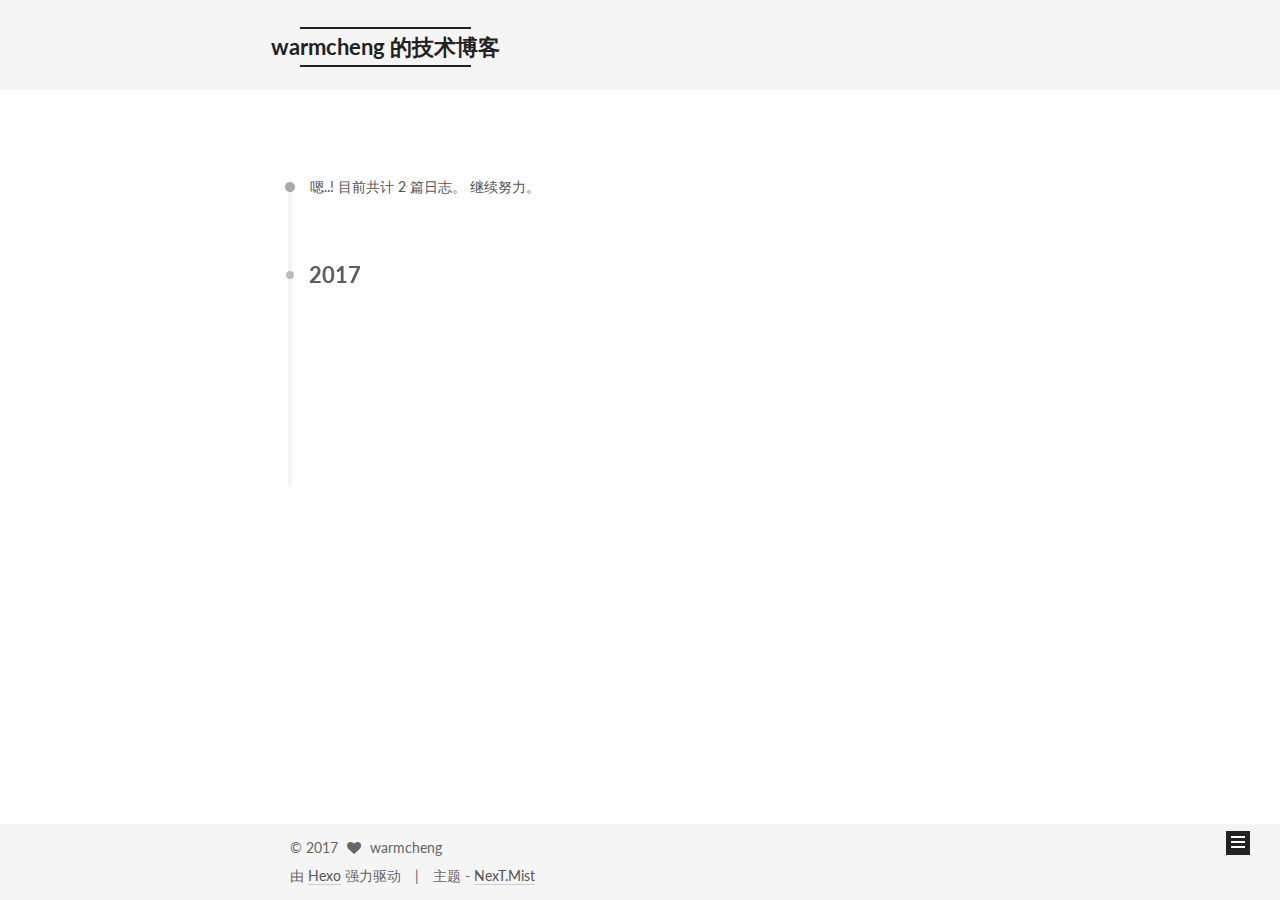
<file: archives/2017/index.html>
<!doctype html>



  


<html class="theme-next mist use-motion" lang="zh-Hans">
<head>
  <meta charset="UTF-8"/>
<meta http-equiv="X-UA-Compatible" content="IE=edge" />
<meta name="viewport" content="width=device-width, initial-scale=1, maximum-scale=1"/>






<meta http-equiv="Cache-Control" content="no-transform" />
<meta http-equiv="Cache-Control" content="no-siteapp" />















  
  
  <link href="/lib/fancybox/source/jquery.fancybox.css?v=2.1.5" rel="stylesheet" type="text/css" />




  
  
  
  

  
    
    
  

  

  

  

  

  
    
    
    <link href="//fonts.googleapis.com/css?family=Lato:300,300italic,400,400italic,700,700italic&subset=latin,latin-ext" rel="stylesheet" type="text/css">
  






<link href="/lib/font-awesome/css/font-awesome.min.css?v=4.6.2" rel="stylesheet" type="text/css" />

<link href="/css/main.css?v=5.1.1" rel="stylesheet" type="text/css" />


  <meta name="keywords" content="Hexo, NexT" />








  <link rel="shortcut icon" type="image/x-icon" href="/favicon.ico?v=5.1.1" />






<meta name="description" content="激情，虚心，奋斗，梦想，情怀">
<meta property="og:type" content="website">
<meta property="og:title" content="warmcheng  的技术博客">
<meta property="og:url" content="http://yoursite.com/archives/2017/index.html">
<meta property="og:site_name" content="warmcheng  的技术博客">
<meta property="og:description" content="激情，虚心，奋斗，梦想，情怀">
<meta name="twitter:card" content="summary">
<meta name="twitter:title" content="warmcheng  的技术博客">
<meta name="twitter:description" content="激情，虚心，奋斗，梦想，情怀">



<script type="text/javascript" id="hexo.configurations">
  var NexT = window.NexT || {};
  var CONFIG = {
    root: '/',
    scheme: 'Mist',
    sidebar: {"position":"left","display":"post","offset":12,"offset_float":0,"b2t":false,"scrollpercent":false},
    fancybox: true,
    motion: true,
    duoshuo: {
      userId: '0',
      author: '博主'
    },
    algolia: {
      applicationID: '',
      apiKey: '',
      indexName: '',
      hits: {"per_page":10},
      labels: {"input_placeholder":"Search for Posts","hits_empty":"We didn't find any results for the search: ${query}","hits_stats":"${hits} results found in ${time} ms"}
    }
  };
</script>



  <link rel="canonical" href="http://yoursite.com/archives/2017/"/>





  <title>归档 | warmcheng  的技术博客</title>
</head>

<body itemscope itemtype="http://schema.org/WebPage" lang="zh-Hans">

  















  
  
    
  

  <div class="container sidebar-position-left  page-archive  ">
    <div class="headband"></div>

    <header id="header" class="header" itemscope itemtype="http://schema.org/WPHeader">
      <div class="header-inner"><div class="site-brand-wrapper">
  <div class="site-meta ">
    

    <div class="custom-logo-site-title">
      <a href="/"  class="brand" rel="start">
        <span class="logo-line-before"><i></i></span>
        <span class="site-title">warmcheng  的技术博客</span>
        <span class="logo-line-after"><i></i></span>
      </a>
    </div>
      
        <p class="site-subtitle"></p>
      
  </div>

  <div class="site-nav-toggle">
    <button>
      <span class="btn-bar"></span>
      <span class="btn-bar"></span>
      <span class="btn-bar"></span>
    </button>
  </div>
</div>

<nav class="site-nav">
  

  
    <ul id="menu" class="menu">
      
        
        <li class="menu-item menu-item-home">
          <a href="/" rel="section">
            
              <i class="menu-item-icon fa fa-fw fa-home"></i> <br />
            
            首页
          </a>
        </li>
      
        
        <li class="menu-item menu-item-categories">
          <a href="/categories" rel="section">
            
              <i class="menu-item-icon fa fa-fw fa-th"></i> <br />
            
            分类
          </a>
        </li>
      
        
        <li class="menu-item menu-item-archives">
          <a href="/archives" rel="section">
            
              <i class="menu-item-icon fa fa-fw fa-archive"></i> <br />
            
            归档
          </a>
        </li>
      
        
        <li class="menu-item menu-item-tags">
          <a href="/tags" rel="section">
            
              <i class="menu-item-icon fa fa-fw fa-tags"></i> <br />
            
            标签
          </a>
        </li>
      

      
        <li class="menu-item menu-item-search">
          
            <a href="javascript:;" class="popup-trigger">
          
            
              <i class="menu-item-icon fa fa-search fa-fw"></i> <br />
            
            搜索
          </a>
        </li>
      
    </ul>
  

  
    <div class="site-search">
      
  <div class="popup search-popup local-search-popup">
  <div class="local-search-header clearfix">
    <span class="search-icon">
      <i class="fa fa-search"></i>
    </span>
    <span class="popup-btn-close">
      <i class="fa fa-times-circle"></i>
    </span>
    <div class="local-search-input-wrapper">
      <input autocomplete="off"
             placeholder="搜索..." spellcheck="false"
             type="text" id="local-search-input">
    </div>
  </div>
  <div id="local-search-result"></div>
</div>



    </div>
  
</nav>



 </div>
    </header>

    <main id="main" class="main">
      <div class="main-inner">
        <div class="content-wrap">
          <div id="content" class="content">
            

  <section id="posts" class="posts-collapse">
    <span class="archive-move-on"></span>

    <span class="archive-page-counter">
      
      
      
        
      
      嗯..! 目前共计 2 篇日志。 继续努力。
    </span>

    

      
      
      

      
        
        <div class="collection-title">
          <h2 class="archive-year motion-element" id="archive-year-2017">2017</h2>
        </div>
      
      

      

  <article class="post post-type-normal" itemscope itemtype="http://schema.org/Article">
    <header class="post-header">

      <h2 class="post-title">
        
            <a class="post-title-link" href="/2017/05/31/Dagger2-终于学会了，还好没放弃-2/" itemprop="url">
              
                <span itemprop="name">Dagger2-终于学会了，还好没放弃-2</span>
              
            </a>
        
      </h2>

      <div class="post-meta">
        <time class="post-time" itemprop="dateCreated"
              datetime="2017-05-31T12:43:06+08:00"
              content="2017-05-31" >
          05-31
        </time>
      </div>

    </header>
  </article>



    

      
      
      

      
      

      

  <article class="post post-type-normal" itemscope itemtype="http://schema.org/Article">
    <header class="post-header">

      <h2 class="post-title">
        
            <a class="post-title-link" href="/2017/05/27/Dagger2-终于学会了，还好没放弃-1/" itemprop="url">
              
                <span itemprop="name">Dagger2-终于学会了，还好没放弃-1</span>
              
            </a>
        
      </h2>

      <div class="post-meta">
        <time class="post-time" itemprop="dateCreated"
              datetime="2017-05-27T23:45:16+08:00"
              content="2017-05-27" >
          05-27
        </time>
      </div>

    </header>
  </article>



    

  </section>

  



          </div>
          


          

        </div>
        
          
  
  <div class="sidebar-toggle">
    <div class="sidebar-toggle-line-wrap">
      <span class="sidebar-toggle-line sidebar-toggle-line-first"></span>
      <span class="sidebar-toggle-line sidebar-toggle-line-middle"></span>
      <span class="sidebar-toggle-line sidebar-toggle-line-last"></span>
    </div>
  </div>

  <aside id="sidebar" class="sidebar">
    <div class="sidebar-inner">

      

      

      <section class="site-overview sidebar-panel sidebar-panel-active">
        <div class="site-author motion-element" itemprop="author" itemscope itemtype="http://schema.org/Person">
          <img class="site-author-image" itemprop="image"
               src="/images/avatar.gif"
               alt="warmcheng" />
          <p class="site-author-name" itemprop="name">warmcheng</p>
           
              <p class="site-description motion-element" itemprop="description">激情，虚心，奋斗，梦想，情怀</p>
          
        </div>
        <nav class="site-state motion-element">

          
            <div class="site-state-item site-state-posts">
              <a href="/archives">
                <span class="site-state-item-count">2</span>
                <span class="site-state-item-name">日志</span>
              </a>
            </div>
          

          
            
            
            <div class="site-state-item site-state-categories">
              <a href="/categories/index.html">
                <span class="site-state-item-count">1</span>
                <span class="site-state-item-name">分类</span>
              </a>
            </div>
          

          

        </nav>

        

        <div class="links-of-author motion-element">
          
        </div>

        
        

        
        

        


      </section>

      

      

    </div>
  </aside>


        
      </div>
    </main>

    <footer id="footer" class="footer">
      <div class="footer-inner">
        <div class="copyright" >
  
  &copy; 
  <span itemprop="copyrightYear">2017</span>
  <span class="with-love">
    <i class="fa fa-heart"></i>
  </span>
  <span class="author" itemprop="copyrightHolder">warmcheng</span>
</div>


<div class="powered-by">
  由 <a class="theme-link" href="https://hexo.io">Hexo</a> 强力驱动
</div>

<div class="theme-info">
  主题 -
  <a class="theme-link" href="https://github.com/iissnan/hexo-theme-next">
    NexT.Mist
  </a>
</div>


        

        
      </div>
    </footer>

    
      <div class="back-to-top">
        <i class="fa fa-arrow-up"></i>
        
      </div>
    

  </div>

  

<script type="text/javascript">
  if (Object.prototype.toString.call(window.Promise) !== '[object Function]') {
    window.Promise = null;
  }
</script>









  












  
  <script type="text/javascript" src="/lib/jquery/index.js?v=2.1.3"></script>

  
  <script type="text/javascript" src="/lib/fastclick/lib/fastclick.min.js?v=1.0.6"></script>

  
  <script type="text/javascript" src="/lib/jquery_lazyload/jquery.lazyload.js?v=1.9.7"></script>

  
  <script type="text/javascript" src="/lib/velocity/velocity.min.js?v=1.2.1"></script>

  
  <script type="text/javascript" src="/lib/velocity/velocity.ui.min.js?v=1.2.1"></script>

  
  <script type="text/javascript" src="/lib/fancybox/source/jquery.fancybox.pack.js?v=2.1.5"></script>


  


  <script type="text/javascript" src="/js/src/utils.js?v=5.1.1"></script>

  <script type="text/javascript" src="/js/src/motion.js?v=5.1.1"></script>



  
  

  
  
    <script type="text/javascript" id="motion.page.archive">
      $('.archive-year').velocity('transition.slideLeftIn');
    </script>
  


  


  <script type="text/javascript" src="/js/src/bootstrap.js?v=5.1.1"></script>



  


  




	





  





  





  






  

  <script type="text/javascript">
    // Popup Window;
    var isfetched = false;
    var isXml = true;
    // Search DB path;
    var search_path = "search.xml";
    if (search_path.length === 0) {
      search_path = "search.xml";
    } else if (search_path.endsWith("json")) {
      isXml = false;
    }
    var path = "/" + search_path;
    // monitor main search box;

    var onPopupClose = function (e) {
      $('.popup').hide();
      $('#local-search-input').val('');
      $('.search-result-list').remove();
      $('#no-result').remove();
      $(".local-search-pop-overlay").remove();
      $('body').css('overflow', '');
    }

    function proceedsearch() {
      $("body")
        .append('<div class="search-popup-overlay local-search-pop-overlay"></div>')
        .css('overflow', 'hidden');
      $('.search-popup-overlay').click(onPopupClose);
      $('.popup').toggle();
      var $localSearchInput = $('#local-search-input');
      $localSearchInput.attr("autocapitalize", "none");
      $localSearchInput.attr("autocorrect", "off");
      $localSearchInput.focus();
    }

    // search function;
    var searchFunc = function(path, search_id, content_id) {
      'use strict';

      // start loading animation
      $("body")
        .append('<div class="search-popup-overlay local-search-pop-overlay">' +
          '<div id="search-loading-icon">' +
          '<i class="fa fa-spinner fa-pulse fa-5x fa-fw"></i>' +
          '</div>' +
          '</div>')
        .css('overflow', 'hidden');
      $("#search-loading-icon").css('margin', '20% auto 0 auto').css('text-align', 'center');

      $.ajax({
        url: path,
        dataType: isXml ? "xml" : "json",
        async: true,
        success: function(res) {
          // get the contents from search data
          isfetched = true;
          $('.popup').detach().appendTo('.header-inner');
          var datas = isXml ? $("entry", res).map(function() {
            return {
              title: $("title", this).text(),
              content: $("content",this).text(),
              url: $("url" , this).text()
            };
          }).get() : res;
          var input = document.getElementById(search_id);
          var resultContent = document.getElementById(content_id);
          var inputEventFunction = function() {
            var searchText = input.value.trim().toLowerCase();
            var keywords = searchText.split(/[\s\-]+/);
            if (keywords.length > 1) {
              keywords.push(searchText);
            }
            var resultItems = [];
            if (searchText.length > 0) {
              // perform local searching
              datas.forEach(function(data) {
                var isMatch = false;
                var hitCount = 0;
                var searchTextCount = 0;
                var title = data.title.trim();
                var titleInLowerCase = title.toLowerCase();
                var content = data.content.trim().replace(/<[^>]+>/g,"");
                var contentInLowerCase = content.toLowerCase();
                var articleUrl = decodeURIComponent(data.url);
                var indexOfTitle = [];
                var indexOfContent = [];
                // only match articles with not empty titles
                if(title != '') {
                  keywords.forEach(function(keyword) {
                    function getIndexByWord(word, text, caseSensitive) {
                      var wordLen = word.length;
                      if (wordLen === 0) {
                        return [];
                      }
                      var startPosition = 0, position = [], index = [];
                      if (!caseSensitive) {
                        text = text.toLowerCase();
                        word = word.toLowerCase();
                      }
                      while ((position = text.indexOf(word, startPosition)) > -1) {
                        index.push({position: position, word: word});
                        startPosition = position + wordLen;
                      }
                      return index;
                    }

                    indexOfTitle = indexOfTitle.concat(getIndexByWord(keyword, titleInLowerCase, false));
                    indexOfContent = indexOfContent.concat(getIndexByWord(keyword, contentInLowerCase, false));
                  });
                  if (indexOfTitle.length > 0 || indexOfContent.length > 0) {
                    isMatch = true;
                    hitCount = indexOfTitle.length + indexOfContent.length;
                  }
                }

                // show search results

                if (isMatch) {
                  // sort index by position of keyword

                  [indexOfTitle, indexOfContent].forEach(function (index) {
                    index.sort(function (itemLeft, itemRight) {
                      if (itemRight.position !== itemLeft.position) {
                        return itemRight.position - itemLeft.position;
                      } else {
                        return itemLeft.word.length - itemRight.word.length;
                      }
                    });
                  });

                  // merge hits into slices

                  function mergeIntoSlice(text, start, end, index) {
                    var item = index[index.length - 1];
                    var position = item.position;
                    var word = item.word;
                    var hits = [];
                    var searchTextCountInSlice = 0;
                    while (position + word.length <= end && index.length != 0) {
                      if (word === searchText) {
                        searchTextCountInSlice++;
                      }
                      hits.push({position: position, length: word.length});
                      var wordEnd = position + word.length;

                      // move to next position of hit

                      index.pop();
                      while (index.length != 0) {
                        item = index[index.length - 1];
                        position = item.position;
                        word = item.word;
                        if (wordEnd > position) {
                          index.pop();
                        } else {
                          break;
                        }
                      }
                    }
                    searchTextCount += searchTextCountInSlice;
                    return {
                      hits: hits,
                      start: start,
                      end: end,
                      searchTextCount: searchTextCountInSlice
                    };
                  }

                  var slicesOfTitle = [];
                  if (indexOfTitle.length != 0) {
                    slicesOfTitle.push(mergeIntoSlice(title, 0, title.length, indexOfTitle));
                  }

                  var slicesOfContent = [];
                  while (indexOfContent.length != 0) {
                    var item = indexOfContent[indexOfContent.length - 1];
                    var position = item.position;
                    var word = item.word;
                    // cut out 100 characters
                    var start = position - 20;
                    var end = position + 80;
                    if(start < 0){
                      start = 0;
                    }
                    if (end < position + word.length) {
                      end = position + word.length;
                    }
                    if(end > content.length){
                      end = content.length;
                    }
                    slicesOfContent.push(mergeIntoSlice(content, start, end, indexOfContent));
                  }

                  // sort slices in content by search text's count and hits' count

                  slicesOfContent.sort(function (sliceLeft, sliceRight) {
                    if (sliceLeft.searchTextCount !== sliceRight.searchTextCount) {
                      return sliceRight.searchTextCount - sliceLeft.searchTextCount;
                    } else if (sliceLeft.hits.length !== sliceRight.hits.length) {
                      return sliceRight.hits.length - sliceLeft.hits.length;
                    } else {
                      return sliceLeft.start - sliceRight.start;
                    }
                  });

                  // select top N slices in content

                  var upperBound = parseInt('1');
                  if (upperBound >= 0) {
                    slicesOfContent = slicesOfContent.slice(0, upperBound);
                  }

                  // highlight title and content

                  function highlightKeyword(text, slice) {
                    var result = '';
                    var prevEnd = slice.start;
                    slice.hits.forEach(function (hit) {
                      result += text.substring(prevEnd, hit.position);
                      var end = hit.position + hit.length;
                      result += '<b class="search-keyword">' + text.substring(hit.position, end) + '</b>';
                      prevEnd = end;
                    });
                    result += text.substring(prevEnd, slice.end);
                    return result;
                  }

                  var resultItem = '';

                  if (slicesOfTitle.length != 0) {
                    resultItem += "<li><a href='" + articleUrl + "' class='search-result-title'>" + highlightKeyword(title, slicesOfTitle[0]) + "</a>";
                  } else {
                    resultItem += "<li><a href='" + articleUrl + "' class='search-result-title'>" + title + "</a>";
                  }

                  slicesOfContent.forEach(function (slice) {
                    resultItem += "<a href='" + articleUrl + "'>" +
                      "<p class=\"search-result\">" + highlightKeyword(content, slice) +
                      "...</p>" + "</a>";
                  });

                  resultItem += "</li>";
                  resultItems.push({
                    item: resultItem,
                    searchTextCount: searchTextCount,
                    hitCount: hitCount,
                    id: resultItems.length
                  });
                }
              })
            };
            if (keywords.length === 1 && keywords[0] === "") {
              resultContent.innerHTML = '<div id="no-result"><i class="fa fa-search fa-5x" /></div>'
            } else if (resultItems.length === 0) {
              resultContent.innerHTML = '<div id="no-result"><i class="fa fa-frown-o fa-5x" /></div>'
            } else {
              resultItems.sort(function (resultLeft, resultRight) {
                if (resultLeft.searchTextCount !== resultRight.searchTextCount) {
                  return resultRight.searchTextCount - resultLeft.searchTextCount;
                } else if (resultLeft.hitCount !== resultRight.hitCount) {
                  return resultRight.hitCount - resultLeft.hitCount;
                } else {
                  return resultRight.id - resultLeft.id;
                }
              });
              var searchResultList = '<ul class=\"search-result-list\">';
              resultItems.forEach(function (result) {
                searchResultList += result.item;
              })
              searchResultList += "</ul>";
              resultContent.innerHTML = searchResultList;
            }
          }

          if ('auto' === 'auto') {
            input.addEventListener('input', inputEventFunction);
          } else {
            $('.search-icon').click(inputEventFunction);
            input.addEventListener('keypress', function (event) {
              if (event.keyCode === 13) {
                inputEventFunction();
              }
            });
          }

          // remove loading animation
          $(".local-search-pop-overlay").remove();
          $('body').css('overflow', '');

          proceedsearch();
        }
      });
    }

    // handle and trigger popup window;
    $('.popup-trigger').click(function(e) {
      e.stopPropagation();
      if (isfetched === false) {
        searchFunc(path, 'local-search-input', 'local-search-result');
      } else {
        proceedsearch();
      };
    });

    $('.popup-btn-close').click(onPopupClose);
    $('.popup').click(function(e){
      e.stopPropagation();
    });
    $(document).on('keyup', function (event) {
      var shouldDismissSearchPopup = event.which === 27 &&
        $('.search-popup').is(':visible');
      if (shouldDismissSearchPopup) {
        onPopupClose();
      }
    });
  </script>





  

  
  <script src="https://cdn1.lncld.net/static/js/av-core-mini-0.6.1.js"></script>
  <script>AV.initialize("hjvm4IsJ5OXB5AeiIIz2lhfS-gzGzoHsz", "BUA7W7ea46rqjYFIn7v0Jkpv");</script>
  <script>
    function showTime(Counter) {
      var query = new AV.Query(Counter);
      var entries = [];
      var $visitors = $(".leancloud_visitors");

      $visitors.each(function () {
        entries.push( $(this).attr("id").trim() );
      });

      query.containedIn('url', entries);
      query.find()
        .done(function (results) {
          var COUNT_CONTAINER_REF = '.leancloud-visitors-count';

          if (results.length === 0) {
            $visitors.find(COUNT_CONTAINER_REF).text(0);
            return;
          }

          for (var i = 0; i < results.length; i++) {
            var item = results[i];
            var url = item.get('url');
            var time = item.get('time');
            var element = document.getElementById(url);

            $(element).find(COUNT_CONTAINER_REF).text(time);
          }
          for(var i = 0; i < entries.length; i++) {
            var url = entries[i];
            var element = document.getElementById(url);
            var countSpan = $(element).find(COUNT_CONTAINER_REF);
            if( countSpan.text() == '') {
              countSpan.text(0);
            }
          }
        })
        .fail(function (object, error) {
          console.log("Error: " + error.code + " " + error.message);
        });
    }

    function addCount(Counter) {
      var $visitors = $(".leancloud_visitors");
      var url = $visitors.attr('id').trim();
      var title = $visitors.attr('data-flag-title').trim();
      var query = new AV.Query(Counter);

      query.equalTo("url", url);
      query.find({
        success: function(results) {
          if (results.length > 0) {
            var counter = results[0];
            counter.fetchWhenSave(true);
            counter.increment("time");
            counter.save(null, {
              success: function(counter) {
                var $element = $(document.getElementById(url));
                $element.find('.leancloud-visitors-count').text(counter.get('time'));
              },
              error: function(counter, error) {
                console.log('Failed to save Visitor num, with error message: ' + error.message);
              }
            });
          } else {
            var newcounter = new Counter();
            /* Set ACL */
            var acl = new AV.ACL();
            acl.setPublicReadAccess(true);
            acl.setPublicWriteAccess(true);
            newcounter.setACL(acl);
            /* End Set ACL */
            newcounter.set("title", title);
            newcounter.set("url", url);
            newcounter.set("time", 1);
            newcounter.save(null, {
              success: function(newcounter) {
                var $element = $(document.getElementById(url));
                $element.find('.leancloud-visitors-count').text(newcounter.get('time'));
              },
              error: function(newcounter, error) {
                console.log('Failed to create');
              }
            });
          }
        },
        error: function(error) {
          console.log('Error:' + error.code + " " + error.message);
        }
      });
    }

    $(function() {
      var Counter = AV.Object.extend("Counter");
      if ($('.leancloud_visitors').length == 1) {
        addCount(Counter);
      } else if ($('.post-title-link').length > 1) {
        showTime(Counter);
      }
    });
  </script>



  

  

  

  

</body>
</html>
</file>
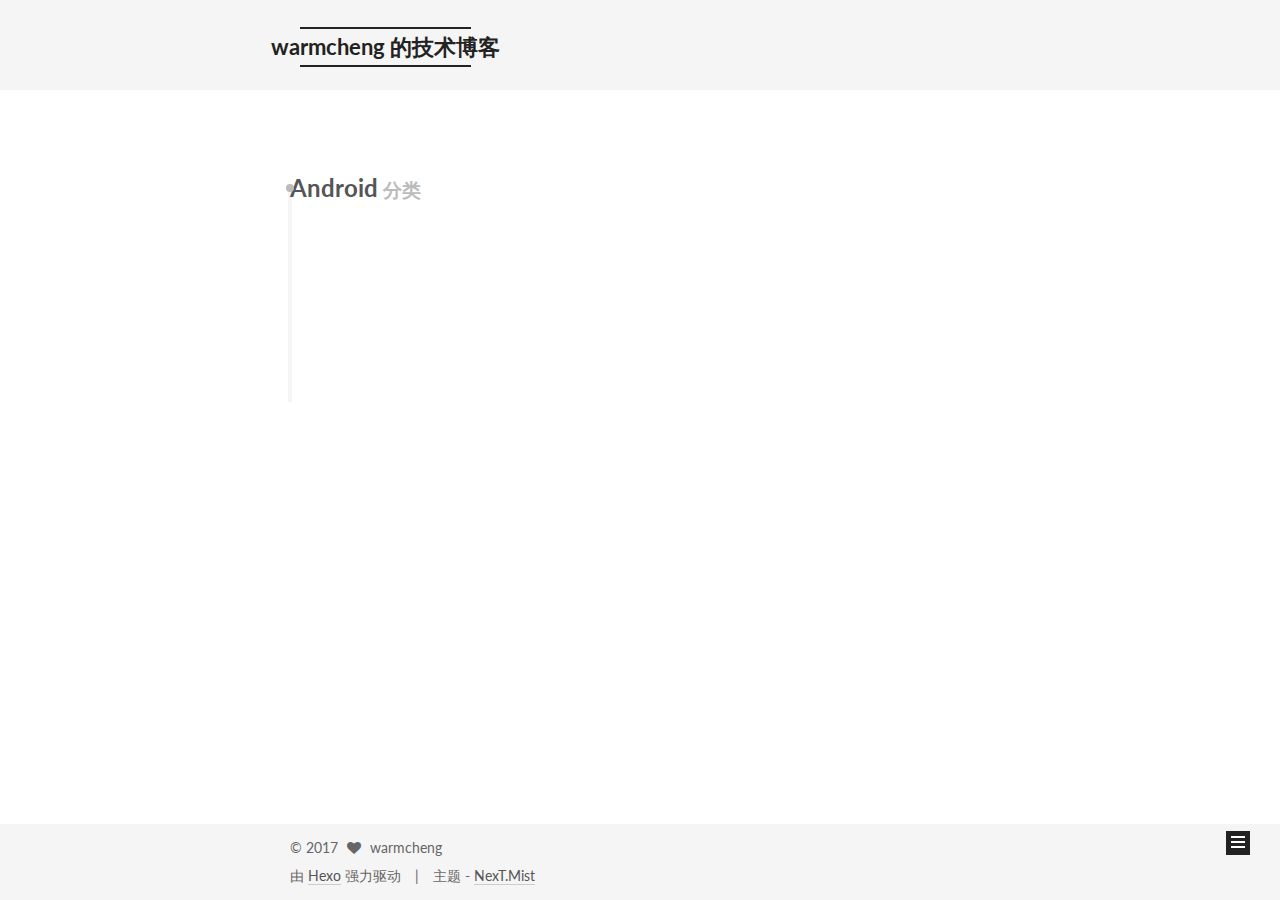
<file: categories/Android/index.html>
<!doctype html>



  


<html class="theme-next mist use-motion" lang="zh-Hans">
<head>
  <meta charset="UTF-8"/>
<meta http-equiv="X-UA-Compatible" content="IE=edge" />
<meta name="viewport" content="width=device-width, initial-scale=1, maximum-scale=1"/>






<meta http-equiv="Cache-Control" content="no-transform" />
<meta http-equiv="Cache-Control" content="no-siteapp" />















  
  
  <link href="/lib/fancybox/source/jquery.fancybox.css?v=2.1.5" rel="stylesheet" type="text/css" />




  
  
  
  

  
    
    
  

  

  

  

  

  
    
    
    <link href="//fonts.googleapis.com/css?family=Lato:300,300italic,400,400italic,700,700italic&subset=latin,latin-ext" rel="stylesheet" type="text/css">
  






<link href="/lib/font-awesome/css/font-awesome.min.css?v=4.6.2" rel="stylesheet" type="text/css" />

<link href="/css/main.css?v=5.1.1" rel="stylesheet" type="text/css" />


  <meta name="keywords" content="Hexo, NexT" />








  <link rel="shortcut icon" type="image/x-icon" href="/favicon.ico?v=5.1.1" />






<meta name="description" content="激情，虚心，奋斗，梦想，情怀">
<meta property="og:type" content="website">
<meta property="og:title" content="warmcheng  的技术博客">
<meta property="og:url" content="http://yoursite.com/categories/Android/index.html">
<meta property="og:site_name" content="warmcheng  的技术博客">
<meta property="og:description" content="激情，虚心，奋斗，梦想，情怀">
<meta name="twitter:card" content="summary">
<meta name="twitter:title" content="warmcheng  的技术博客">
<meta name="twitter:description" content="激情，虚心，奋斗，梦想，情怀">



<script type="text/javascript" id="hexo.configurations">
  var NexT = window.NexT || {};
  var CONFIG = {
    root: '/',
    scheme: 'Mist',
    sidebar: {"position":"left","display":"post","offset":12,"offset_float":0,"b2t":false,"scrollpercent":false},
    fancybox: true,
    motion: true,
    duoshuo: {
      userId: '0',
      author: '博主'
    },
    algolia: {
      applicationID: '',
      apiKey: '',
      indexName: '',
      hits: {"per_page":10},
      labels: {"input_placeholder":"Search for Posts","hits_empty":"We didn't find any results for the search: ${query}","hits_stats":"${hits} results found in ${time} ms"}
    }
  };
</script>



  <link rel="canonical" href="http://yoursite.com/categories/Android/"/>





  <title>分类: Android | warmcheng  的技术博客</title>
</head>

<body itemscope itemtype="http://schema.org/WebPage" lang="zh-Hans">

  















  
  
    
  

  <div class="container sidebar-position-left  ">
    <div class="headband"></div>

    <header id="header" class="header" itemscope itemtype="http://schema.org/WPHeader">
      <div class="header-inner"><div class="site-brand-wrapper">
  <div class="site-meta ">
    

    <div class="custom-logo-site-title">
      <a href="/"  class="brand" rel="start">
        <span class="logo-line-before"><i></i></span>
        <span class="site-title">warmcheng  的技术博客</span>
        <span class="logo-line-after"><i></i></span>
      </a>
    </div>
      
        <p class="site-subtitle"></p>
      
  </div>

  <div class="site-nav-toggle">
    <button>
      <span class="btn-bar"></span>
      <span class="btn-bar"></span>
      <span class="btn-bar"></span>
    </button>
  </div>
</div>

<nav class="site-nav">
  

  
    <ul id="menu" class="menu">
      
        
        <li class="menu-item menu-item-home">
          <a href="/" rel="section">
            
              <i class="menu-item-icon fa fa-fw fa-home"></i> <br />
            
            首页
          </a>
        </li>
      
        
        <li class="menu-item menu-item-categories">
          <a href="/categories" rel="section">
            
              <i class="menu-item-icon fa fa-fw fa-th"></i> <br />
            
            分类
          </a>
        </li>
      
        
        <li class="menu-item menu-item-archives">
          <a href="/archives" rel="section">
            
              <i class="menu-item-icon fa fa-fw fa-archive"></i> <br />
            
            归档
          </a>
        </li>
      
        
        <li class="menu-item menu-item-tags">
          <a href="/tags" rel="section">
            
              <i class="menu-item-icon fa fa-fw fa-tags"></i> <br />
            
            标签
          </a>
        </li>
      

      
        <li class="menu-item menu-item-search">
          
            <a href="javascript:;" class="popup-trigger">
          
            
              <i class="menu-item-icon fa fa-search fa-fw"></i> <br />
            
            搜索
          </a>
        </li>
      
    </ul>
  

  
    <div class="site-search">
      
  <div class="popup search-popup local-search-popup">
  <div class="local-search-header clearfix">
    <span class="search-icon">
      <i class="fa fa-search"></i>
    </span>
    <span class="popup-btn-close">
      <i class="fa fa-times-circle"></i>
    </span>
    <div class="local-search-input-wrapper">
      <input autocomplete="off"
             placeholder="搜索..." spellcheck="false"
             type="text" id="local-search-input">
    </div>
  </div>
  <div id="local-search-result"></div>
</div>



    </div>
  
</nav>



 </div>
    </header>

    <main id="main" class="main">
      <div class="main-inner">
        <div class="content-wrap">
          <div id="content" class="content">
            

  <section id="posts" class="posts-collapse">
    <div class="collection-title">
      <h1>Android<small>分类</small>
      </h1>
    </div>

    
      

  <article class="post post-type-normal" itemscope itemtype="http://schema.org/Article">
    <header class="post-header">

      <h2 class="post-title">
        
            <a class="post-title-link" href="/2017/05/31/Dagger2-终于学会了，还好没放弃-2/" itemprop="url">
              
                <span itemprop="name">Dagger2-终于学会了，还好没放弃-2</span>
              
            </a>
        
      </h2>

      <div class="post-meta">
        <time class="post-time" itemprop="dateCreated"
              datetime="2017-05-31T12:43:06+08:00"
              content="2017-05-31" >
          05-31
        </time>
      </div>

    </header>
  </article>


    
      

  <article class="post post-type-normal" itemscope itemtype="http://schema.org/Article">
    <header class="post-header">

      <h2 class="post-title">
        
            <a class="post-title-link" href="/2017/05/27/Dagger2-终于学会了，还好没放弃-1/" itemprop="url">
              
                <span itemprop="name">Dagger2-终于学会了，还好没放弃-1</span>
              
            </a>
        
      </h2>

      <div class="post-meta">
        <time class="post-time" itemprop="dateCreated"
              datetime="2017-05-27T23:45:16+08:00"
              content="2017-05-27" >
          05-27
        </time>
      </div>

    </header>
  </article>


    
  </section>

  



          </div>
          


          

        </div>
        
          
  
  <div class="sidebar-toggle">
    <div class="sidebar-toggle-line-wrap">
      <span class="sidebar-toggle-line sidebar-toggle-line-first"></span>
      <span class="sidebar-toggle-line sidebar-toggle-line-middle"></span>
      <span class="sidebar-toggle-line sidebar-toggle-line-last"></span>
    </div>
  </div>

  <aside id="sidebar" class="sidebar">
    <div class="sidebar-inner">

      

      

      <section class="site-overview sidebar-panel sidebar-panel-active">
        <div class="site-author motion-element" itemprop="author" itemscope itemtype="http://schema.org/Person">
          <img class="site-author-image" itemprop="image"
               src="/images/avatar.gif"
               alt="warmcheng" />
          <p class="site-author-name" itemprop="name">warmcheng</p>
           
              <p class="site-description motion-element" itemprop="description">激情，虚心，奋斗，梦想，情怀</p>
          
        </div>
        <nav class="site-state motion-element">

          
            <div class="site-state-item site-state-posts">
              <a href="/archives">
                <span class="site-state-item-count">2</span>
                <span class="site-state-item-name">日志</span>
              </a>
            </div>
          

          
            
            
            <div class="site-state-item site-state-categories">
              <a href="/categories/index.html">
                <span class="site-state-item-count">1</span>
                <span class="site-state-item-name">分类</span>
              </a>
            </div>
          

          

        </nav>

        

        <div class="links-of-author motion-element">
          
        </div>

        
        

        
        

        


      </section>

      

      

    </div>
  </aside>


        
      </div>
    </main>

    <footer id="footer" class="footer">
      <div class="footer-inner">
        <div class="copyright" >
  
  &copy; 
  <span itemprop="copyrightYear">2017</span>
  <span class="with-love">
    <i class="fa fa-heart"></i>
  </span>
  <span class="author" itemprop="copyrightHolder">warmcheng</span>
</div>


<div class="powered-by">
  由 <a class="theme-link" href="https://hexo.io">Hexo</a> 强力驱动
</div>

<div class="theme-info">
  主题 -
  <a class="theme-link" href="https://github.com/iissnan/hexo-theme-next">
    NexT.Mist
  </a>
</div>


        

        
      </div>
    </footer>

    
      <div class="back-to-top">
        <i class="fa fa-arrow-up"></i>
        
      </div>
    

  </div>

  

<script type="text/javascript">
  if (Object.prototype.toString.call(window.Promise) !== '[object Function]') {
    window.Promise = null;
  }
</script>









  












  
  <script type="text/javascript" src="/lib/jquery/index.js?v=2.1.3"></script>

  
  <script type="text/javascript" src="/lib/fastclick/lib/fastclick.min.js?v=1.0.6"></script>

  
  <script type="text/javascript" src="/lib/jquery_lazyload/jquery.lazyload.js?v=1.9.7"></script>

  
  <script type="text/javascript" src="/lib/velocity/velocity.min.js?v=1.2.1"></script>

  
  <script type="text/javascript" src="/lib/velocity/velocity.ui.min.js?v=1.2.1"></script>

  
  <script type="text/javascript" src="/lib/fancybox/source/jquery.fancybox.pack.js?v=2.1.5"></script>


  


  <script type="text/javascript" src="/js/src/utils.js?v=5.1.1"></script>

  <script type="text/javascript" src="/js/src/motion.js?v=5.1.1"></script>



  
  

  

  


  <script type="text/javascript" src="/js/src/bootstrap.js?v=5.1.1"></script>



  


  




	





  





  





  






  

  <script type="text/javascript">
    // Popup Window;
    var isfetched = false;
    var isXml = true;
    // Search DB path;
    var search_path = "search.xml";
    if (search_path.length === 0) {
      search_path = "search.xml";
    } else if (search_path.endsWith("json")) {
      isXml = false;
    }
    var path = "/" + search_path;
    // monitor main search box;

    var onPopupClose = function (e) {
      $('.popup').hide();
      $('#local-search-input').val('');
      $('.search-result-list').remove();
      $('#no-result').remove();
      $(".local-search-pop-overlay").remove();
      $('body').css('overflow', '');
    }

    function proceedsearch() {
      $("body")
        .append('<div class="search-popup-overlay local-search-pop-overlay"></div>')
        .css('overflow', 'hidden');
      $('.search-popup-overlay').click(onPopupClose);
      $('.popup').toggle();
      var $localSearchInput = $('#local-search-input');
      $localSearchInput.attr("autocapitalize", "none");
      $localSearchInput.attr("autocorrect", "off");
      $localSearchInput.focus();
    }

    // search function;
    var searchFunc = function(path, search_id, content_id) {
      'use strict';

      // start loading animation
      $("body")
        .append('<div class="search-popup-overlay local-search-pop-overlay">' +
          '<div id="search-loading-icon">' +
          '<i class="fa fa-spinner fa-pulse fa-5x fa-fw"></i>' +
          '</div>' +
          '</div>')
        .css('overflow', 'hidden');
      $("#search-loading-icon").css('margin', '20% auto 0 auto').css('text-align', 'center');

      $.ajax({
        url: path,
        dataType: isXml ? "xml" : "json",
        async: true,
        success: function(res) {
          // get the contents from search data
          isfetched = true;
          $('.popup').detach().appendTo('.header-inner');
          var datas = isXml ? $("entry", res).map(function() {
            return {
              title: $("title", this).text(),
              content: $("content",this).text(),
              url: $("url" , this).text()
            };
          }).get() : res;
          var input = document.getElementById(search_id);
          var resultContent = document.getElementById(content_id);
          var inputEventFunction = function() {
            var searchText = input.value.trim().toLowerCase();
            var keywords = searchText.split(/[\s\-]+/);
            if (keywords.length > 1) {
              keywords.push(searchText);
            }
            var resultItems = [];
            if (searchText.length > 0) {
              // perform local searching
              datas.forEach(function(data) {
                var isMatch = false;
                var hitCount = 0;
                var searchTextCount = 0;
                var title = data.title.trim();
                var titleInLowerCase = title.toLowerCase();
                var content = data.content.trim().replace(/<[^>]+>/g,"");
                var contentInLowerCase = content.toLowerCase();
                var articleUrl = decodeURIComponent(data.url);
                var indexOfTitle = [];
                var indexOfContent = [];
                // only match articles with not empty titles
                if(title != '') {
                  keywords.forEach(function(keyword) {
                    function getIndexByWord(word, text, caseSensitive) {
                      var wordLen = word.length;
                      if (wordLen === 0) {
                        return [];
                      }
                      var startPosition = 0, position = [], index = [];
                      if (!caseSensitive) {
                        text = text.toLowerCase();
                        word = word.toLowerCase();
                      }
                      while ((position = text.indexOf(word, startPosition)) > -1) {
                        index.push({position: position, word: word});
                        startPosition = position + wordLen;
                      }
                      return index;
                    }

                    indexOfTitle = indexOfTitle.concat(getIndexByWord(keyword, titleInLowerCase, false));
                    indexOfContent = indexOfContent.concat(getIndexByWord(keyword, contentInLowerCase, false));
                  });
                  if (indexOfTitle.length > 0 || indexOfContent.length > 0) {
                    isMatch = true;
                    hitCount = indexOfTitle.length + indexOfContent.length;
                  }
                }

                // show search results

                if (isMatch) {
                  // sort index by position of keyword

                  [indexOfTitle, indexOfContent].forEach(function (index) {
                    index.sort(function (itemLeft, itemRight) {
                      if (itemRight.position !== itemLeft.position) {
                        return itemRight.position - itemLeft.position;
                      } else {
                        return itemLeft.word.length - itemRight.word.length;
                      }
                    });
                  });

                  // merge hits into slices

                  function mergeIntoSlice(text, start, end, index) {
                    var item = index[index.length - 1];
                    var position = item.position;
                    var word = item.word;
                    var hits = [];
                    var searchTextCountInSlice = 0;
                    while (position + word.length <= end && index.length != 0) {
                      if (word === searchText) {
                        searchTextCountInSlice++;
                      }
                      hits.push({position: position, length: word.length});
                      var wordEnd = position + word.length;

                      // move to next position of hit

                      index.pop();
                      while (index.length != 0) {
                        item = index[index.length - 1];
                        position = item.position;
                        word = item.word;
                        if (wordEnd > position) {
                          index.pop();
                        } else {
                          break;
                        }
                      }
                    }
                    searchTextCount += searchTextCountInSlice;
                    return {
                      hits: hits,
                      start: start,
                      end: end,
                      searchTextCount: searchTextCountInSlice
                    };
                  }

                  var slicesOfTitle = [];
                  if (indexOfTitle.length != 0) {
                    slicesOfTitle.push(mergeIntoSlice(title, 0, title.length, indexOfTitle));
                  }

                  var slicesOfContent = [];
                  while (indexOfContent.length != 0) {
                    var item = indexOfContent[indexOfContent.length - 1];
                    var position = item.position;
                    var word = item.word;
                    // cut out 100 characters
                    var start = position - 20;
                    var end = position + 80;
                    if(start < 0){
                      start = 0;
                    }
                    if (end < position + word.length) {
                      end = position + word.length;
                    }
                    if(end > content.length){
                      end = content.length;
                    }
                    slicesOfContent.push(mergeIntoSlice(content, start, end, indexOfContent));
                  }

                  // sort slices in content by search text's count and hits' count

                  slicesOfContent.sort(function (sliceLeft, sliceRight) {
                    if (sliceLeft.searchTextCount !== sliceRight.searchTextCount) {
                      return sliceRight.searchTextCount - sliceLeft.searchTextCount;
                    } else if (sliceLeft.hits.length !== sliceRight.hits.length) {
                      return sliceRight.hits.length - sliceLeft.hits.length;
                    } else {
                      return sliceLeft.start - sliceRight.start;
                    }
                  });

                  // select top N slices in content

                  var upperBound = parseInt('1');
                  if (upperBound >= 0) {
                    slicesOfContent = slicesOfContent.slice(0, upperBound);
                  }

                  // highlight title and content

                  function highlightKeyword(text, slice) {
                    var result = '';
                    var prevEnd = slice.start;
                    slice.hits.forEach(function (hit) {
                      result += text.substring(prevEnd, hit.position);
                      var end = hit.position + hit.length;
                      result += '<b class="search-keyword">' + text.substring(hit.position, end) + '</b>';
                      prevEnd = end;
                    });
                    result += text.substring(prevEnd, slice.end);
                    return result;
                  }

                  var resultItem = '';

                  if (slicesOfTitle.length != 0) {
                    resultItem += "<li><a href='" + articleUrl + "' class='search-result-title'>" + highlightKeyword(title, slicesOfTitle[0]) + "</a>";
                  } else {
                    resultItem += "<li><a href='" + articleUrl + "' class='search-result-title'>" + title + "</a>";
                  }

                  slicesOfContent.forEach(function (slice) {
                    resultItem += "<a href='" + articleUrl + "'>" +
                      "<p class=\"search-result\">" + highlightKeyword(content, slice) +
                      "...</p>" + "</a>";
                  });

                  resultItem += "</li>";
                  resultItems.push({
                    item: resultItem,
                    searchTextCount: searchTextCount,
                    hitCount: hitCount,
                    id: resultItems.length
                  });
                }
              })
            };
            if (keywords.length === 1 && keywords[0] === "") {
              resultContent.innerHTML = '<div id="no-result"><i class="fa fa-search fa-5x" /></div>'
            } else if (resultItems.length === 0) {
              resultContent.innerHTML = '<div id="no-result"><i class="fa fa-frown-o fa-5x" /></div>'
            } else {
              resultItems.sort(function (resultLeft, resultRight) {
                if (resultLeft.searchTextCount !== resultRight.searchTextCount) {
                  return resultRight.searchTextCount - resultLeft.searchTextCount;
                } else if (resultLeft.hitCount !== resultRight.hitCount) {
                  return resultRight.hitCount - resultLeft.hitCount;
                } else {
                  return resultRight.id - resultLeft.id;
                }
              });
              var searchResultList = '<ul class=\"search-result-list\">';
              resultItems.forEach(function (result) {
                searchResultList += result.item;
              })
              searchResultList += "</ul>";
              resultContent.innerHTML = searchResultList;
            }
          }

          if ('auto' === 'auto') {
            input.addEventListener('input', inputEventFunction);
          } else {
            $('.search-icon').click(inputEventFunction);
            input.addEventListener('keypress', function (event) {
              if (event.keyCode === 13) {
                inputEventFunction();
              }
            });
          }

          // remove loading animation
          $(".local-search-pop-overlay").remove();
          $('body').css('overflow', '');

          proceedsearch();
        }
      });
    }

    // handle and trigger popup window;
    $('.popup-trigger').click(function(e) {
      e.stopPropagation();
      if (isfetched === false) {
        searchFunc(path, 'local-search-input', 'local-search-result');
      } else {
        proceedsearch();
      };
    });

    $('.popup-btn-close').click(onPopupClose);
    $('.popup').click(function(e){
      e.stopPropagation();
    });
    $(document).on('keyup', function (event) {
      var shouldDismissSearchPopup = event.which === 27 &&
        $('.search-popup').is(':visible');
      if (shouldDismissSearchPopup) {
        onPopupClose();
      }
    });
  </script>





  

  
  <script src="https://cdn1.lncld.net/static/js/av-core-mini-0.6.1.js"></script>
  <script>AV.initialize("hjvm4IsJ5OXB5AeiIIz2lhfS-gzGzoHsz", "BUA7W7ea46rqjYFIn7v0Jkpv");</script>
  <script>
    function showTime(Counter) {
      var query = new AV.Query(Counter);
      var entries = [];
      var $visitors = $(".leancloud_visitors");

      $visitors.each(function () {
        entries.push( $(this).attr("id").trim() );
      });

      query.containedIn('url', entries);
      query.find()
        .done(function (results) {
          var COUNT_CONTAINER_REF = '.leancloud-visitors-count';

          if (results.length === 0) {
            $visitors.find(COUNT_CONTAINER_REF).text(0);
            return;
          }

          for (var i = 0; i < results.length; i++) {
            var item = results[i];
            var url = item.get('url');
            var time = item.get('time');
            var element = document.getElementById(url);

            $(element).find(COUNT_CONTAINER_REF).text(time);
          }
          for(var i = 0; i < entries.length; i++) {
            var url = entries[i];
            var element = document.getElementById(url);
            var countSpan = $(element).find(COUNT_CONTAINER_REF);
            if( countSpan.text() == '') {
              countSpan.text(0);
            }
          }
        })
        .fail(function (object, error) {
          console.log("Error: " + error.code + " " + error.message);
        });
    }

    function addCount(Counter) {
      var $visitors = $(".leancloud_visitors");
      var url = $visitors.attr('id').trim();
      var title = $visitors.attr('data-flag-title').trim();
      var query = new AV.Query(Counter);

      query.equalTo("url", url);
      query.find({
        success: function(results) {
          if (results.length > 0) {
            var counter = results[0];
            counter.fetchWhenSave(true);
            counter.increment("time");
            counter.save(null, {
              success: function(counter) {
                var $element = $(document.getElementById(url));
                $element.find('.leancloud-visitors-count').text(counter.get('time'));
              },
              error: function(counter, error) {
                console.log('Failed to save Visitor num, with error message: ' + error.message);
              }
            });
          } else {
            var newcounter = new Counter();
            /* Set ACL */
            var acl = new AV.ACL();
            acl.setPublicReadAccess(true);
            acl.setPublicWriteAccess(true);
            newcounter.setACL(acl);
            /* End Set ACL */
            newcounter.set("title", title);
            newcounter.set("url", url);
            newcounter.set("time", 1);
            newcounter.save(null, {
              success: function(newcounter) {
                var $element = $(document.getElementById(url));
                $element.find('.leancloud-visitors-count').text(newcounter.get('time'));
              },
              error: function(newcounter, error) {
                console.log('Failed to create');
              }
            });
          }
        },
        error: function(error) {
          console.log('Error:' + error.code + " " + error.message);
        }
      });
    }

    $(function() {
      var Counter = AV.Object.extend("Counter");
      if ($('.leancloud_visitors').length == 1) {
        addCount(Counter);
      } else if ($('.post-title-link').length > 1) {
        showTime(Counter);
      }
    });
  </script>



  

  

  

  

</body>
</html>
</file>
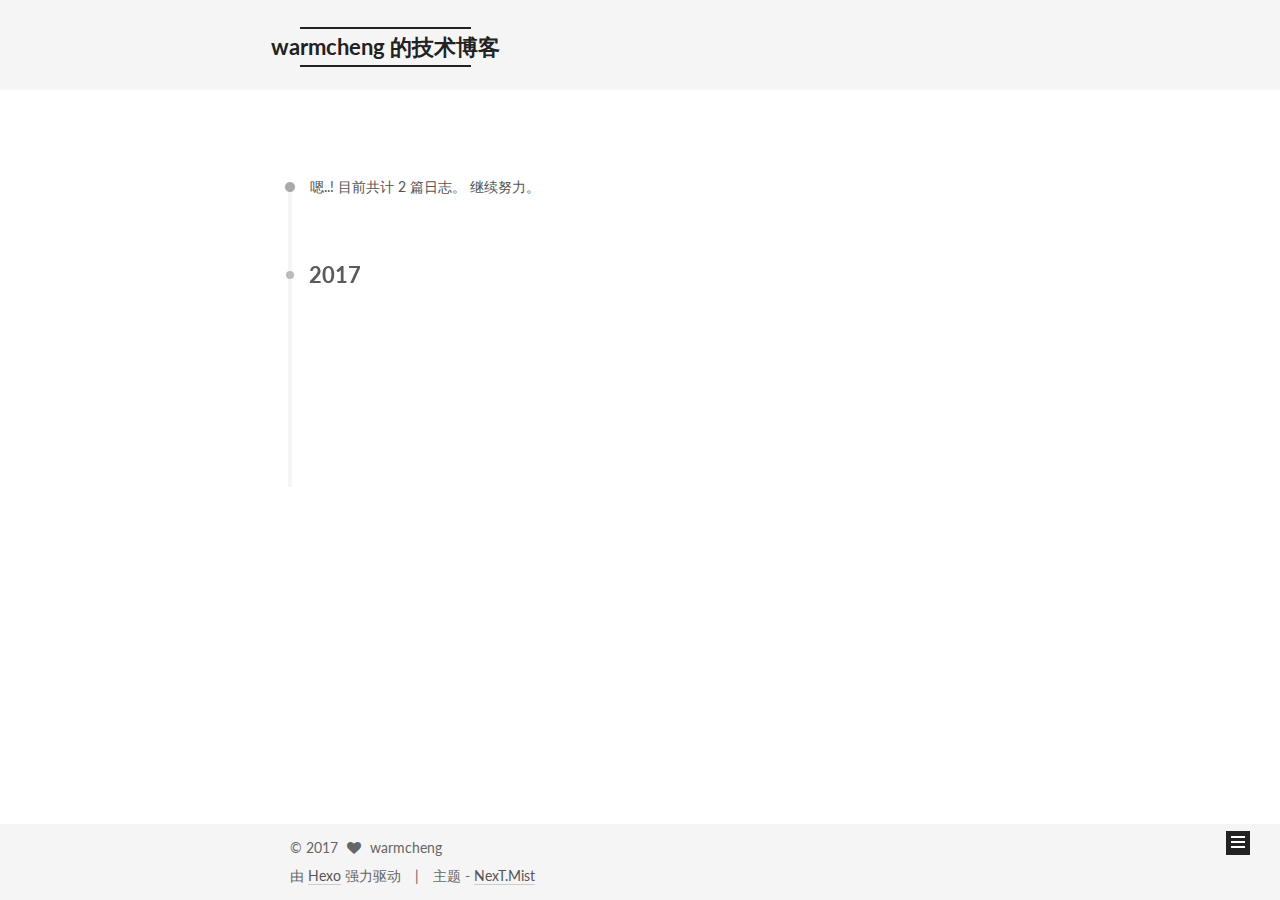
<file: archives/2017/05/index.html>
<!doctype html>



  


<html class="theme-next mist use-motion" lang="zh-Hans">
<head>
  <meta charset="UTF-8"/>
<meta http-equiv="X-UA-Compatible" content="IE=edge" />
<meta name="viewport" content="width=device-width, initial-scale=1, maximum-scale=1"/>






<meta http-equiv="Cache-Control" content="no-transform" />
<meta http-equiv="Cache-Control" content="no-siteapp" />















  
  
  <link href="/lib/fancybox/source/jquery.fancybox.css?v=2.1.5" rel="stylesheet" type="text/css" />




  
  
  
  

  
    
    
  

  

  

  

  

  
    
    
    <link href="//fonts.googleapis.com/css?family=Lato:300,300italic,400,400italic,700,700italic&subset=latin,latin-ext" rel="stylesheet" type="text/css">
  






<link href="/lib/font-awesome/css/font-awesome.min.css?v=4.6.2" rel="stylesheet" type="text/css" />

<link href="/css/main.css?v=5.1.1" rel="stylesheet" type="text/css" />


  <meta name="keywords" content="Hexo, NexT" />








  <link rel="shortcut icon" type="image/x-icon" href="/favicon.ico?v=5.1.1" />






<meta name="description" content="激情，虚心，奋斗，梦想，情怀">
<meta property="og:type" content="website">
<meta property="og:title" content="warmcheng  的技术博客">
<meta property="og:url" content="http://yoursite.com/archives/2017/05/index.html">
<meta property="og:site_name" content="warmcheng  的技术博客">
<meta property="og:description" content="激情，虚心，奋斗，梦想，情怀">
<meta name="twitter:card" content="summary">
<meta name="twitter:title" content="warmcheng  的技术博客">
<meta name="twitter:description" content="激情，虚心，奋斗，梦想，情怀">



<script type="text/javascript" id="hexo.configurations">
  var NexT = window.NexT || {};
  var CONFIG = {
    root: '/',
    scheme: 'Mist',
    sidebar: {"position":"left","display":"post","offset":12,"offset_float":0,"b2t":false,"scrollpercent":false},
    fancybox: true,
    motion: true,
    duoshuo: {
      userId: '0',
      author: '博主'
    },
    algolia: {
      applicationID: '',
      apiKey: '',
      indexName: '',
      hits: {"per_page":10},
      labels: {"input_placeholder":"Search for Posts","hits_empty":"We didn't find any results for the search: ${query}","hits_stats":"${hits} results found in ${time} ms"}
    }
  };
</script>



  <link rel="canonical" href="http://yoursite.com/archives/2017/05/"/>





  <title>归档 | warmcheng  的技术博客</title>
</head>

<body itemscope itemtype="http://schema.org/WebPage" lang="zh-Hans">

  















  
  
    
  

  <div class="container sidebar-position-left  page-archive  ">
    <div class="headband"></div>

    <header id="header" class="header" itemscope itemtype="http://schema.org/WPHeader">
      <div class="header-inner"><div class="site-brand-wrapper">
  <div class="site-meta ">
    

    <div class="custom-logo-site-title">
      <a href="/"  class="brand" rel="start">
        <span class="logo-line-before"><i></i></span>
        <span class="site-title">warmcheng  的技术博客</span>
        <span class="logo-line-after"><i></i></span>
      </a>
    </div>
      
        <p class="site-subtitle"></p>
      
  </div>

  <div class="site-nav-toggle">
    <button>
      <span class="btn-bar"></span>
      <span class="btn-bar"></span>
      <span class="btn-bar"></span>
    </button>
  </div>
</div>

<nav class="site-nav">
  

  
    <ul id="menu" class="menu">
      
        
        <li class="menu-item menu-item-home">
          <a href="/" rel="section">
            
              <i class="menu-item-icon fa fa-fw fa-home"></i> <br />
            
            首页
          </a>
        </li>
      
        
        <li class="menu-item menu-item-categories">
          <a href="/categories" rel="section">
            
              <i class="menu-item-icon fa fa-fw fa-th"></i> <br />
            
            分类
          </a>
        </li>
      
        
        <li class="menu-item menu-item-archives">
          <a href="/archives" rel="section">
            
              <i class="menu-item-icon fa fa-fw fa-archive"></i> <br />
            
            归档
          </a>
        </li>
      
        
        <li class="menu-item menu-item-tags">
          <a href="/tags" rel="section">
            
              <i class="menu-item-icon fa fa-fw fa-tags"></i> <br />
            
            标签
          </a>
        </li>
      

      
        <li class="menu-item menu-item-search">
          
            <a href="javascript:;" class="popup-trigger">
          
            
              <i class="menu-item-icon fa fa-search fa-fw"></i> <br />
            
            搜索
          </a>
        </li>
      
    </ul>
  

  
    <div class="site-search">
      
  <div class="popup search-popup local-search-popup">
  <div class="local-search-header clearfix">
    <span class="search-icon">
      <i class="fa fa-search"></i>
    </span>
    <span class="popup-btn-close">
      <i class="fa fa-times-circle"></i>
    </span>
    <div class="local-search-input-wrapper">
      <input autocomplete="off"
             placeholder="搜索..." spellcheck="false"
             type="text" id="local-search-input">
    </div>
  </div>
  <div id="local-search-result"></div>
</div>



    </div>
  
</nav>



 </div>
    </header>

    <main id="main" class="main">
      <div class="main-inner">
        <div class="content-wrap">
          <div id="content" class="content">
            

  <section id="posts" class="posts-collapse">
    <span class="archive-move-on"></span>

    <span class="archive-page-counter">
      
      
      
        
      
      嗯..! 目前共计 2 篇日志。 继续努力。
    </span>

    

      
      
      

      
        
        <div class="collection-title">
          <h2 class="archive-year motion-element" id="archive-year-2017">2017</h2>
        </div>
      
      

      

  <article class="post post-type-normal" itemscope itemtype="http://schema.org/Article">
    <header class="post-header">

      <h2 class="post-title">
        
            <a class="post-title-link" href="/2017/05/31/Dagger2-终于学会了，还好没放弃-2/" itemprop="url">
              
                <span itemprop="name">Dagger2-终于学会了，还好没放弃-2</span>
              
            </a>
        
      </h2>

      <div class="post-meta">
        <time class="post-time" itemprop="dateCreated"
              datetime="2017-05-31T12:43:06+08:00"
              content="2017-05-31" >
          05-31
        </time>
      </div>

    </header>
  </article>



    

      
      
      

      
      

      

  <article class="post post-type-normal" itemscope itemtype="http://schema.org/Article">
    <header class="post-header">

      <h2 class="post-title">
        
            <a class="post-title-link" href="/2017/05/27/Dagger2-终于学会了，还好没放弃-1/" itemprop="url">
              
                <span itemprop="name">Dagger2-终于学会了，还好没放弃-1</span>
              
            </a>
        
      </h2>

      <div class="post-meta">
        <time class="post-time" itemprop="dateCreated"
              datetime="2017-05-27T23:45:16+08:00"
              content="2017-05-27" >
          05-27
        </time>
      </div>

    </header>
  </article>



    

  </section>

  



          </div>
          


          

        </div>
        
          
  
  <div class="sidebar-toggle">
    <div class="sidebar-toggle-line-wrap">
      <span class="sidebar-toggle-line sidebar-toggle-line-first"></span>
      <span class="sidebar-toggle-line sidebar-toggle-line-middle"></span>
      <span class="sidebar-toggle-line sidebar-toggle-line-last"></span>
    </div>
  </div>

  <aside id="sidebar" class="sidebar">
    <div class="sidebar-inner">

      

      

      <section class="site-overview sidebar-panel sidebar-panel-active">
        <div class="site-author motion-element" itemprop="author" itemscope itemtype="http://schema.org/Person">
          <img class="site-author-image" itemprop="image"
               src="/images/avatar.gif"
               alt="warmcheng" />
          <p class="site-author-name" itemprop="name">warmcheng</p>
           
              <p class="site-description motion-element" itemprop="description">激情，虚心，奋斗，梦想，情怀</p>
          
        </div>
        <nav class="site-state motion-element">

          
            <div class="site-state-item site-state-posts">
              <a href="/archives">
                <span class="site-state-item-count">2</span>
                <span class="site-state-item-name">日志</span>
              </a>
            </div>
          

          
            
            
            <div class="site-state-item site-state-categories">
              <a href="/categories/index.html">
                <span class="site-state-item-count">1</span>
                <span class="site-state-item-name">分类</span>
              </a>
            </div>
          

          

        </nav>

        

        <div class="links-of-author motion-element">
          
        </div>

        
        

        
        

        


      </section>

      

      

    </div>
  </aside>


        
      </div>
    </main>

    <footer id="footer" class="footer">
      <div class="footer-inner">
        <div class="copyright" >
  
  &copy; 
  <span itemprop="copyrightYear">2017</span>
  <span class="with-love">
    <i class="fa fa-heart"></i>
  </span>
  <span class="author" itemprop="copyrightHolder">warmcheng</span>
</div>


<div class="powered-by">
  由 <a class="theme-link" href="https://hexo.io">Hexo</a> 强力驱动
</div>

<div class="theme-info">
  主题 -
  <a class="theme-link" href="https://github.com/iissnan/hexo-theme-next">
    NexT.Mist
  </a>
</div>


        

        
      </div>
    </footer>

    
      <div class="back-to-top">
        <i class="fa fa-arrow-up"></i>
        
      </div>
    

  </div>

  

<script type="text/javascript">
  if (Object.prototype.toString.call(window.Promise) !== '[object Function]') {
    window.Promise = null;
  }
</script>









  












  
  <script type="text/javascript" src="/lib/jquery/index.js?v=2.1.3"></script>

  
  <script type="text/javascript" src="/lib/fastclick/lib/fastclick.min.js?v=1.0.6"></script>

  
  <script type="text/javascript" src="/lib/jquery_lazyload/jquery.lazyload.js?v=1.9.7"></script>

  
  <script type="text/javascript" src="/lib/velocity/velocity.min.js?v=1.2.1"></script>

  
  <script type="text/javascript" src="/lib/velocity/velocity.ui.min.js?v=1.2.1"></script>

  
  <script type="text/javascript" src="/lib/fancybox/source/jquery.fancybox.pack.js?v=2.1.5"></script>


  


  <script type="text/javascript" src="/js/src/utils.js?v=5.1.1"></script>

  <script type="text/javascript" src="/js/src/motion.js?v=5.1.1"></script>



  
  

  
  
    <script type="text/javascript" id="motion.page.archive">
      $('.archive-year').velocity('transition.slideLeftIn');
    </script>
  


  


  <script type="text/javascript" src="/js/src/bootstrap.js?v=5.1.1"></script>



  


  




	





  





  





  






  

  <script type="text/javascript">
    // Popup Window;
    var isfetched = false;
    var isXml = true;
    // Search DB path;
    var search_path = "search.xml";
    if (search_path.length === 0) {
      search_path = "search.xml";
    } else if (search_path.endsWith("json")) {
      isXml = false;
    }
    var path = "/" + search_path;
    // monitor main search box;

    var onPopupClose = function (e) {
      $('.popup').hide();
      $('#local-search-input').val('');
      $('.search-result-list').remove();
      $('#no-result').remove();
      $(".local-search-pop-overlay").remove();
      $('body').css('overflow', '');
    }

    function proceedsearch() {
      $("body")
        .append('<div class="search-popup-overlay local-search-pop-overlay"></div>')
        .css('overflow', 'hidden');
      $('.search-popup-overlay').click(onPopupClose);
      $('.popup').toggle();
      var $localSearchInput = $('#local-search-input');
      $localSearchInput.attr("autocapitalize", "none");
      $localSearchInput.attr("autocorrect", "off");
      $localSearchInput.focus();
    }

    // search function;
    var searchFunc = function(path, search_id, content_id) {
      'use strict';

      // start loading animation
      $("body")
        .append('<div class="search-popup-overlay local-search-pop-overlay">' +
          '<div id="search-loading-icon">' +
          '<i class="fa fa-spinner fa-pulse fa-5x fa-fw"></i>' +
          '</div>' +
          '</div>')
        .css('overflow', 'hidden');
      $("#search-loading-icon").css('margin', '20% auto 0 auto').css('text-align', 'center');

      $.ajax({
        url: path,
        dataType: isXml ? "xml" : "json",
        async: true,
        success: function(res) {
          // get the contents from search data
          isfetched = true;
          $('.popup').detach().appendTo('.header-inner');
          var datas = isXml ? $("entry", res).map(function() {
            return {
              title: $("title", this).text(),
              content: $("content",this).text(),
              url: $("url" , this).text()
            };
          }).get() : res;
          var input = document.getElementById(search_id);
          var resultContent = document.getElementById(content_id);
          var inputEventFunction = function() {
            var searchText = input.value.trim().toLowerCase();
            var keywords = searchText.split(/[\s\-]+/);
            if (keywords.length > 1) {
              keywords.push(searchText);
            }
            var resultItems = [];
            if (searchText.length > 0) {
              // perform local searching
              datas.forEach(function(data) {
                var isMatch = false;
                var hitCount = 0;
                var searchTextCount = 0;
                var title = data.title.trim();
                var titleInLowerCase = title.toLowerCase();
                var content = data.content.trim().replace(/<[^>]+>/g,"");
                var contentInLowerCase = content.toLowerCase();
                var articleUrl = decodeURIComponent(data.url);
                var indexOfTitle = [];
                var indexOfContent = [];
                // only match articles with not empty titles
                if(title != '') {
                  keywords.forEach(function(keyword) {
                    function getIndexByWord(word, text, caseSensitive) {
                      var wordLen = word.length;
                      if (wordLen === 0) {
                        return [];
                      }
                      var startPosition = 0, position = [], index = [];
                      if (!caseSensitive) {
                        text = text.toLowerCase();
                        word = word.toLowerCase();
                      }
                      while ((position = text.indexOf(word, startPosition)) > -1) {
                        index.push({position: position, word: word});
                        startPosition = position + wordLen;
                      }
                      return index;
                    }

                    indexOfTitle = indexOfTitle.concat(getIndexByWord(keyword, titleInLowerCase, false));
                    indexOfContent = indexOfContent.concat(getIndexByWord(keyword, contentInLowerCase, false));
                  });
                  if (indexOfTitle.length > 0 || indexOfContent.length > 0) {
                    isMatch = true;
                    hitCount = indexOfTitle.length + indexOfContent.length;
                  }
                }

                // show search results

                if (isMatch) {
                  // sort index by position of keyword

                  [indexOfTitle, indexOfContent].forEach(function (index) {
                    index.sort(function (itemLeft, itemRight) {
                      if (itemRight.position !== itemLeft.position) {
                        return itemRight.position - itemLeft.position;
                      } else {
                        return itemLeft.word.length - itemRight.word.length;
                      }
                    });
                  });

                  // merge hits into slices

                  function mergeIntoSlice(text, start, end, index) {
                    var item = index[index.length - 1];
                    var position = item.position;
                    var word = item.word;
                    var hits = [];
                    var searchTextCountInSlice = 0;
                    while (position + word.length <= end && index.length != 0) {
                      if (word === searchText) {
                        searchTextCountInSlice++;
                      }
                      hits.push({position: position, length: word.length});
                      var wordEnd = position + word.length;

                      // move to next position of hit

                      index.pop();
                      while (index.length != 0) {
                        item = index[index.length - 1];
                        position = item.position;
                        word = item.word;
                        if (wordEnd > position) {
                          index.pop();
                        } else {
                          break;
                        }
                      }
                    }
                    searchTextCount += searchTextCountInSlice;
                    return {
                      hits: hits,
                      start: start,
                      end: end,
                      searchTextCount: searchTextCountInSlice
                    };
                  }

                  var slicesOfTitle = [];
                  if (indexOfTitle.length != 0) {
                    slicesOfTitle.push(mergeIntoSlice(title, 0, title.length, indexOfTitle));
                  }

                  var slicesOfContent = [];
                  while (indexOfContent.length != 0) {
                    var item = indexOfContent[indexOfContent.length - 1];
                    var position = item.position;
                    var word = item.word;
                    // cut out 100 characters
                    var start = position - 20;
                    var end = position + 80;
                    if(start < 0){
                      start = 0;
                    }
                    if (end < position + word.length) {
                      end = position + word.length;
                    }
                    if(end > content.length){
                      end = content.length;
                    }
                    slicesOfContent.push(mergeIntoSlice(content, start, end, indexOfContent));
                  }

                  // sort slices in content by search text's count and hits' count

                  slicesOfContent.sort(function (sliceLeft, sliceRight) {
                    if (sliceLeft.searchTextCount !== sliceRight.searchTextCount) {
                      return sliceRight.searchTextCount - sliceLeft.searchTextCount;
                    } else if (sliceLeft.hits.length !== sliceRight.hits.length) {
                      return sliceRight.hits.length - sliceLeft.hits.length;
                    } else {
                      return sliceLeft.start - sliceRight.start;
                    }
                  });

                  // select top N slices in content

                  var upperBound = parseInt('1');
                  if (upperBound >= 0) {
                    slicesOfContent = slicesOfContent.slice(0, upperBound);
                  }

                  // highlight title and content

                  function highlightKeyword(text, slice) {
                    var result = '';
                    var prevEnd = slice.start;
                    slice.hits.forEach(function (hit) {
                      result += text.substring(prevEnd, hit.position);
                      var end = hit.position + hit.length;
                      result += '<b class="search-keyword">' + text.substring(hit.position, end) + '</b>';
                      prevEnd = end;
                    });
                    result += text.substring(prevEnd, slice.end);
                    return result;
                  }

                  var resultItem = '';

                  if (slicesOfTitle.length != 0) {
                    resultItem += "<li><a href='" + articleUrl + "' class='search-result-title'>" + highlightKeyword(title, slicesOfTitle[0]) + "</a>";
                  } else {
                    resultItem += "<li><a href='" + articleUrl + "' class='search-result-title'>" + title + "</a>";
                  }

                  slicesOfContent.forEach(function (slice) {
                    resultItem += "<a href='" + articleUrl + "'>" +
                      "<p class=\"search-result\">" + highlightKeyword(content, slice) +
                      "...</p>" + "</a>";
                  });

                  resultItem += "</li>";
                  resultItems.push({
                    item: resultItem,
                    searchTextCount: searchTextCount,
                    hitCount: hitCount,
                    id: resultItems.length
                  });
                }
              })
            };
            if (keywords.length === 1 && keywords[0] === "") {
              resultContent.innerHTML = '<div id="no-result"><i class="fa fa-search fa-5x" /></div>'
            } else if (resultItems.length === 0) {
              resultContent.innerHTML = '<div id="no-result"><i class="fa fa-frown-o fa-5x" /></div>'
            } else {
              resultItems.sort(function (resultLeft, resultRight) {
                if (resultLeft.searchTextCount !== resultRight.searchTextCount) {
                  return resultRight.searchTextCount - resultLeft.searchTextCount;
                } else if (resultLeft.hitCount !== resultRight.hitCount) {
                  return resultRight.hitCount - resultLeft.hitCount;
                } else {
                  return resultRight.id - resultLeft.id;
                }
              });
              var searchResultList = '<ul class=\"search-result-list\">';
              resultItems.forEach(function (result) {
                searchResultList += result.item;
              })
              searchResultList += "</ul>";
              resultContent.innerHTML = searchResultList;
            }
          }

          if ('auto' === 'auto') {
            input.addEventListener('input', inputEventFunction);
          } else {
            $('.search-icon').click(inputEventFunction);
            input.addEventListener('keypress', function (event) {
              if (event.keyCode === 13) {
                inputEventFunction();
              }
            });
          }

          // remove loading animation
          $(".local-search-pop-overlay").remove();
          $('body').css('overflow', '');

          proceedsearch();
        }
      });
    }

    // handle and trigger popup window;
    $('.popup-trigger').click(function(e) {
      e.stopPropagation();
      if (isfetched === false) {
        searchFunc(path, 'local-search-input', 'local-search-result');
      } else {
        proceedsearch();
      };
    });

    $('.popup-btn-close').click(onPopupClose);
    $('.popup').click(function(e){
      e.stopPropagation();
    });
    $(document).on('keyup', function (event) {
      var shouldDismissSearchPopup = event.which === 27 &&
        $('.search-popup').is(':visible');
      if (shouldDismissSearchPopup) {
        onPopupClose();
      }
    });
  </script>





  

  
  <script src="https://cdn1.lncld.net/static/js/av-core-mini-0.6.1.js"></script>
  <script>AV.initialize("hjvm4IsJ5OXB5AeiIIz2lhfS-gzGzoHsz", "BUA7W7ea46rqjYFIn7v0Jkpv");</script>
  <script>
    function showTime(Counter) {
      var query = new AV.Query(Counter);
      var entries = [];
      var $visitors = $(".leancloud_visitors");

      $visitors.each(function () {
        entries.push( $(this).attr("id").trim() );
      });

      query.containedIn('url', entries);
      query.find()
        .done(function (results) {
          var COUNT_CONTAINER_REF = '.leancloud-visitors-count';

          if (results.length === 0) {
            $visitors.find(COUNT_CONTAINER_REF).text(0);
            return;
          }

          for (var i = 0; i < results.length; i++) {
            var item = results[i];
            var url = item.get('url');
            var time = item.get('time');
            var element = document.getElementById(url);

            $(element).find(COUNT_CONTAINER_REF).text(time);
          }
          for(var i = 0; i < entries.length; i++) {
            var url = entries[i];
            var element = document.getElementById(url);
            var countSpan = $(element).find(COUNT_CONTAINER_REF);
            if( countSpan.text() == '') {
              countSpan.text(0);
            }
          }
        })
        .fail(function (object, error) {
          console.log("Error: " + error.code + " " + error.message);
        });
    }

    function addCount(Counter) {
      var $visitors = $(".leancloud_visitors");
      var url = $visitors.attr('id').trim();
      var title = $visitors.attr('data-flag-title').trim();
      var query = new AV.Query(Counter);

      query.equalTo("url", url);
      query.find({
        success: function(results) {
          if (results.length > 0) {
            var counter = results[0];
            counter.fetchWhenSave(true);
            counter.increment("time");
            counter.save(null, {
              success: function(counter) {
                var $element = $(document.getElementById(url));
                $element.find('.leancloud-visitors-count').text(counter.get('time'));
              },
              error: function(counter, error) {
                console.log('Failed to save Visitor num, with error message: ' + error.message);
              }
            });
          } else {
            var newcounter = new Counter();
            /* Set ACL */
            var acl = new AV.ACL();
            acl.setPublicReadAccess(true);
            acl.setPublicWriteAccess(true);
            newcounter.setACL(acl);
            /* End Set ACL */
            newcounter.set("title", title);
            newcounter.set("url", url);
            newcounter.set("time", 1);
            newcounter.save(null, {
              success: function(newcounter) {
                var $element = $(document.getElementById(url));
                $element.find('.leancloud-visitors-count').text(newcounter.get('time'));
              },
              error: function(newcounter, error) {
                console.log('Failed to create');
              }
            });
          }
        },
        error: function(error) {
          console.log('Error:' + error.code + " " + error.message);
        }
      });
    }

    $(function() {
      var Counter = AV.Object.extend("Counter");
      if ($('.leancloud_visitors').length == 1) {
        addCount(Counter);
      } else if ($('.post-title-link').length > 1) {
        showTime(Counter);
      }
    });
  </script>



  

  

  

  

</body>
</html>
</file>
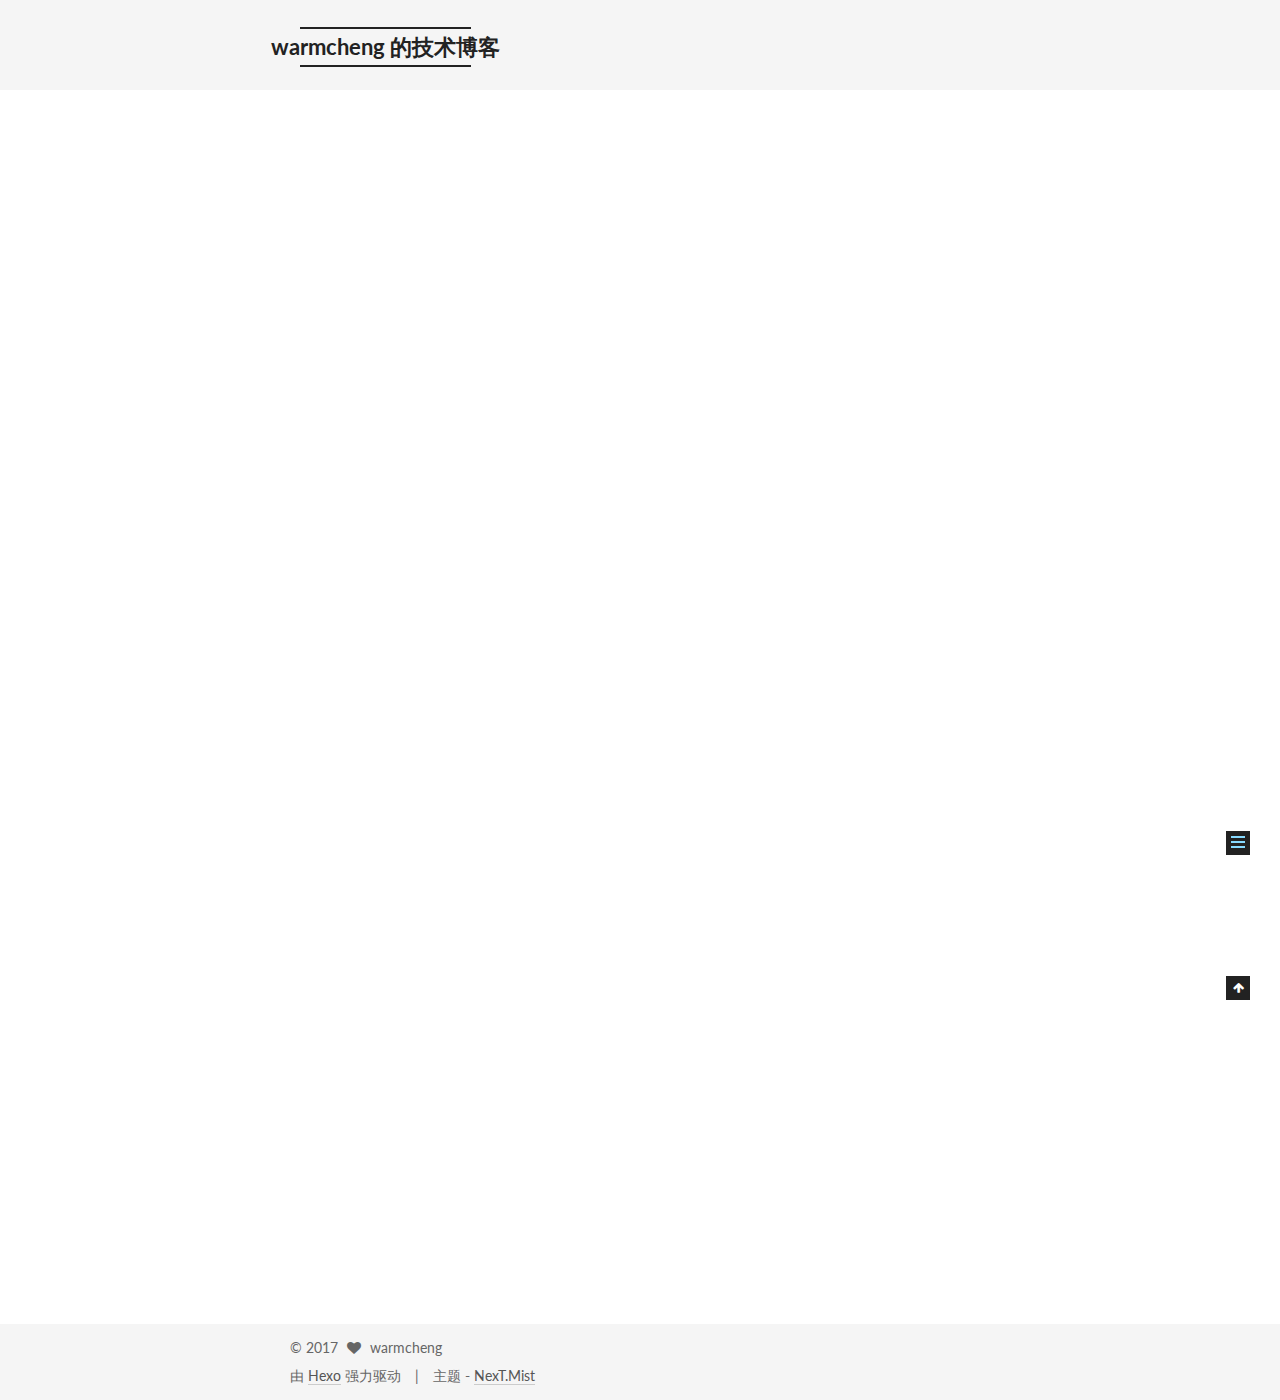
<file: 2017/05/28/hello-world/index.html>
<!doctype html>



  


<html class="theme-next mist use-motion" lang="zh-Hans">
<head>
  <meta charset="UTF-8"/>
<meta http-equiv="X-UA-Compatible" content="IE=edge" />
<meta name="viewport" content="width=device-width, initial-scale=1, maximum-scale=1"/>






<meta http-equiv="Cache-Control" content="no-transform" />
<meta http-equiv="Cache-Control" content="no-siteapp" />















  
  
  <link href="/lib/fancybox/source/jquery.fancybox.css?v=2.1.5" rel="stylesheet" type="text/css" />




  
  
  
  

  
    
    
  

  

  

  

  

  
    
    
    <link href="//fonts.googleapis.com/css?family=Lato:300,300italic,400,400italic,700,700italic&subset=latin,latin-ext" rel="stylesheet" type="text/css">
  






<link href="/lib/font-awesome/css/font-awesome.min.css?v=4.6.2" rel="stylesheet" type="text/css" />

<link href="/css/main.css?v=5.1.1" rel="stylesheet" type="text/css" />


  <meta name="keywords" content="Hexo, NexT" />








  <link rel="shortcut icon" type="image/x-icon" href="/favicon.ico?v=5.1.1" />






<meta name="description" content="Welcome to Hexo! This is your very first post. Check documentation for more info. If you get any problems when using Hexo, you can find the answer in troubleshooting or you can ask me on GitHub. Quick">
<meta property="og:type" content="article">
<meta property="og:title" content="Hello World">
<meta property="og:url" content="http://yoursite.com/2017/05/28/hello-world/index.html">
<meta property="og:site_name" content="warmcheng  的技术博客">
<meta property="og:description" content="Welcome to Hexo! This is your very first post. Check documentation for more info. If you get any problems when using Hexo, you can find the answer in troubleshooting or you can ask me on GitHub. Quick">
<meta property="og:updated_time" content="2017-05-28T15:10:36.558Z">
<meta name="twitter:card" content="summary">
<meta name="twitter:title" content="Hello World">
<meta name="twitter:description" content="Welcome to Hexo! This is your very first post. Check documentation for more info. If you get any problems when using Hexo, you can find the answer in troubleshooting or you can ask me on GitHub. Quick">



<script type="text/javascript" id="hexo.configurations">
  var NexT = window.NexT || {};
  var CONFIG = {
    root: '/',
    scheme: 'Mist',
    sidebar: {"position":"left","display":"post","offset":12,"offset_float":0,"b2t":false,"scrollpercent":false},
    fancybox: true,
    motion: true,
    duoshuo: {
      userId: '0',
      author: '博主'
    },
    algolia: {
      applicationID: '',
      apiKey: '',
      indexName: '',
      hits: {"per_page":10},
      labels: {"input_placeholder":"Search for Posts","hits_empty":"We didn't find any results for the search: ${query}","hits_stats":"${hits} results found in ${time} ms"}
    }
  };
</script>



  <link rel="canonical" href="http://yoursite.com/2017/05/28/hello-world/"/>





  <title>Hello World | warmcheng  的技术博客</title>
</head>

<body itemscope itemtype="http://schema.org/WebPage" lang="zh-Hans">

  















  
  
    
  

  <div class="container sidebar-position-left page-post-detail ">
    <div class="headband"></div>

    <header id="header" class="header" itemscope itemtype="http://schema.org/WPHeader">
      <div class="header-inner"><div class="site-brand-wrapper">
  <div class="site-meta ">
    

    <div class="custom-logo-site-title">
      <a href="/"  class="brand" rel="start">
        <span class="logo-line-before"><i></i></span>
        <span class="site-title">warmcheng  的技术博客</span>
        <span class="logo-line-after"><i></i></span>
      </a>
    </div>
      
        <p class="site-subtitle"></p>
      
  </div>

  <div class="site-nav-toggle">
    <button>
      <span class="btn-bar"></span>
      <span class="btn-bar"></span>
      <span class="btn-bar"></span>
    </button>
  </div>
</div>

<nav class="site-nav">
  

  
    <ul id="menu" class="menu">
      
        
        <li class="menu-item menu-item-home">
          <a href="/" rel="section">
            
              <i class="menu-item-icon fa fa-fw fa-home"></i> <br />
            
            首页
          </a>
        </li>
      
        
        <li class="menu-item menu-item-categories">
          <a href="/categories" rel="section">
            
              <i class="menu-item-icon fa fa-fw fa-th"></i> <br />
            
            分类
          </a>
        </li>
      
        
        <li class="menu-item menu-item-archives">
          <a href="/archives" rel="section">
            
              <i class="menu-item-icon fa fa-fw fa-archive"></i> <br />
            
            归档
          </a>
        </li>
      
        
        <li class="menu-item menu-item-tags">
          <a href="/tags" rel="section">
            
              <i class="menu-item-icon fa fa-fw fa-tags"></i> <br />
            
            标签
          </a>
        </li>
      

      
        <li class="menu-item menu-item-search">
          
            <a href="javascript:;" class="popup-trigger">
          
            
              <i class="menu-item-icon fa fa-search fa-fw"></i> <br />
            
            搜索
          </a>
        </li>
      
    </ul>
  

  
    <div class="site-search">
      
  <div class="popup search-popup local-search-popup">
  <div class="local-search-header clearfix">
    <span class="search-icon">
      <i class="fa fa-search"></i>
    </span>
    <span class="popup-btn-close">
      <i class="fa fa-times-circle"></i>
    </span>
    <div class="local-search-input-wrapper">
      <input autocomplete="off"
             placeholder="搜索..." spellcheck="false"
             type="text" id="local-search-input">
    </div>
  </div>
  <div id="local-search-result"></div>
</div>



    </div>
  
</nav>



 </div>
    </header>

    <main id="main" class="main">
      <div class="main-inner">
        <div class="content-wrap">
          <div id="content" class="content">
            

  <div id="posts" class="posts-expand">
    

  

  
  
  

  <article class="post post-type-normal " itemscope itemtype="http://schema.org/Article">
    <link itemprop="mainEntityOfPage" href="http://yoursite.com/2017/05/28/hello-world/">

    <span hidden itemprop="author" itemscope itemtype="http://schema.org/Person">
      <meta itemprop="name" content="warmcheng">
      <meta itemprop="description" content="">
      <meta itemprop="image" content="/images/avatar.gif">
    </span>

    <span hidden itemprop="publisher" itemscope itemtype="http://schema.org/Organization">
      <meta itemprop="name" content="warmcheng  的技术博客">
    </span>

    
      <header class="post-header">

        
        
          <h1 class="post-title" itemprop="name headline">Hello World</h1>
        

        <div class="post-meta">
          <span class="post-time">
            
              <span class="post-meta-item-icon">
                <i class="fa fa-calendar-o"></i>
              </span>
              
                <span class="post-meta-item-text">发表于</span>
              
              <time title="创建于" itemprop="dateCreated datePublished" datetime="2017-05-28T23:10:36+08:00">
                2017-05-28
              </time>
            

            

            
          </span>

          

          
            
          

          
          
             <span id="/2017/05/28/hello-world/" class="leancloud_visitors" data-flag-title="Hello World">
               <span class="post-meta-divider">|</span>
               <span class="post-meta-item-icon">
                 <i class="fa fa-eye"></i>
               </span>
               
                 <span class="post-meta-item-text">阅读次数 </span>
               
                 <span class="leancloud-visitors-count"></span>
             </span>
          

          

          

          

        </div>
      </header>
    

    <div class="post-body" itemprop="articleBody">

      
      

      
        <p>Welcome to <a href="https://hexo.io/" target="_blank" rel="external">Hexo</a>! This is your very first post. Check <a href="https://hexo.io/docs/" target="_blank" rel="external">documentation</a> for more info. If you get any problems when using Hexo, you can find the answer in <a href="https://hexo.io/docs/troubleshooting.html" target="_blank" rel="external">troubleshooting</a> or you can ask me on <a href="https://github.com/hexojs/hexo/issues" target="_blank" rel="external">GitHub</a>.</p>
<h2 id="Quick-Start"><a href="#Quick-Start" class="headerlink" title="Quick Start"></a>Quick Start</h2><h3 id="Create-a-new-post"><a href="#Create-a-new-post" class="headerlink" title="Create a new post"></a>Create a new post</h3><figure class="highlight bash"><table><tr><td class="gutter"><pre><div class="line">1</div></pre></td><td class="code"><pre><div class="line">$ hexo new <span class="string">"My New Post"</span></div></pre></td></tr></table></figure>
<p>More info: <a href="https://hexo.io/docs/writing.html" target="_blank" rel="external">Writing</a></p>
<h3 id="Run-server"><a href="#Run-server" class="headerlink" title="Run server"></a>Run server</h3><figure class="highlight bash"><table><tr><td class="gutter"><pre><div class="line">1</div></pre></td><td class="code"><pre><div class="line">$ hexo server</div></pre></td></tr></table></figure>
<p>More info: <a href="https://hexo.io/docs/server.html" target="_blank" rel="external">Server</a></p>
<h3 id="Generate-static-files"><a href="#Generate-static-files" class="headerlink" title="Generate static files"></a>Generate static files</h3><figure class="highlight bash"><table><tr><td class="gutter"><pre><div class="line">1</div></pre></td><td class="code"><pre><div class="line">$ hexo generate</div></pre></td></tr></table></figure>
<p>More info: <a href="https://hexo.io/docs/generating.html" target="_blank" rel="external">Generating</a></p>
<h3 id="Deploy-to-remote-sites"><a href="#Deploy-to-remote-sites" class="headerlink" title="Deploy to remote sites"></a>Deploy to remote sites</h3><figure class="highlight bash"><table><tr><td class="gutter"><pre><div class="line">1</div></pre></td><td class="code"><pre><div class="line">$ hexo deploy</div></pre></td></tr></table></figure>
<p>More info: <a href="https://hexo.io/docs/deployment.html" target="_blank" rel="external">Deployment</a></p>

      
    </div>

    <div>
      
        

      
    </div>

    <div>
      
        

      
    </div>

    <div>
      
        

      
    </div>

    <footer class="post-footer">
      

      
        
      

      
        <div class="post-nav">
          <div class="post-nav-next post-nav-item">
            
              <a href="/2017/05/27/Dagger2-终于学会了，还好没放弃（1）/" rel="next" title="Dagger2-终于学会了，还好没放弃(1)">
                <i class="fa fa-chevron-left"></i> Dagger2-终于学会了，还好没放弃(1)
              </a>
            
          </div>

          <span class="post-nav-divider"></span>

          <div class="post-nav-prev post-nav-item">
            
          </div>
        </div>
      

      
      
    </footer>
  </article>



    <div class="post-spread">
      
    </div>
  </div>


          </div>
          


          
  <div class="comments" id="comments">
    
      <div id="lv-container" data-id="city" data-uid="MTAyMC8yODg2OS81NDM5"></div>
    
  </div>


        </div>
        
          
  
  <div class="sidebar-toggle">
    <div class="sidebar-toggle-line-wrap">
      <span class="sidebar-toggle-line sidebar-toggle-line-first"></span>
      <span class="sidebar-toggle-line sidebar-toggle-line-middle"></span>
      <span class="sidebar-toggle-line sidebar-toggle-line-last"></span>
    </div>
  </div>

  <aside id="sidebar" class="sidebar">
    <div class="sidebar-inner">

      

      
        <ul class="sidebar-nav motion-element">
          <li class="sidebar-nav-toc sidebar-nav-active" data-target="post-toc-wrap" >
            文章目录
          </li>
          <li class="sidebar-nav-overview" data-target="site-overview">
            站点概览
          </li>
        </ul>
      

      <section class="site-overview sidebar-panel">
        <div class="site-author motion-element" itemprop="author" itemscope itemtype="http://schema.org/Person">
          <img class="site-author-image" itemprop="image"
               src="/images/avatar.gif"
               alt="warmcheng" />
          <p class="site-author-name" itemprop="name">warmcheng</p>
           
              <p class="site-description motion-element" itemprop="description">激情，虚心，奋斗，梦想，情怀</p>
          
        </div>
        <nav class="site-state motion-element">

          
            <div class="site-state-item site-state-posts">
              <a href="/archives">
                <span class="site-state-item-count">2</span>
                <span class="site-state-item-name">日志</span>
              </a>
            </div>
          

          
            
            
            <div class="site-state-item site-state-categories">
              <a href="/categories/index.html">
                <span class="site-state-item-count">1</span>
                <span class="site-state-item-name">分类</span>
              </a>
            </div>
          

          

        </nav>

        

        <div class="links-of-author motion-element">
          
        </div>

        
        

        
        

        


      </section>

      
      <!--noindex-->
        <section class="post-toc-wrap motion-element sidebar-panel sidebar-panel-active">
          <div class="post-toc">

            
              
            

            
              <div class="post-toc-content"><ol class="nav"><li class="nav-item nav-level-2"><a class="nav-link" href="#Quick-Start"><span class="nav-number">1.</span> <span class="nav-text">Quick Start</span></a><ol class="nav-child"><li class="nav-item nav-level-3"><a class="nav-link" href="#Create-a-new-post"><span class="nav-number">1.1.</span> <span class="nav-text">Create a new post</span></a></li><li class="nav-item nav-level-3"><a class="nav-link" href="#Run-server"><span class="nav-number">1.2.</span> <span class="nav-text">Run server</span></a></li><li class="nav-item nav-level-3"><a class="nav-link" href="#Generate-static-files"><span class="nav-number">1.3.</span> <span class="nav-text">Generate static files</span></a></li><li class="nav-item nav-level-3"><a class="nav-link" href="#Deploy-to-remote-sites"><span class="nav-number">1.4.</span> <span class="nav-text">Deploy to remote sites</span></a></li></ol></li></ol></div>
            

          </div>
        </section>
      <!--/noindex-->
      

      

    </div>
  </aside>


        
      </div>
    </main>

    <footer id="footer" class="footer">
      <div class="footer-inner">
        <div class="copyright" >
  
  &copy; 
  <span itemprop="copyrightYear">2017</span>
  <span class="with-love">
    <i class="fa fa-heart"></i>
  </span>
  <span class="author" itemprop="copyrightHolder">warmcheng</span>
</div>


<div class="powered-by">
  由 <a class="theme-link" href="https://hexo.io">Hexo</a> 强力驱动
</div>

<div class="theme-info">
  主题 -
  <a class="theme-link" href="https://github.com/iissnan/hexo-theme-next">
    NexT.Mist
  </a>
</div>


        

        
      </div>
    </footer>

    
      <div class="back-to-top">
        <i class="fa fa-arrow-up"></i>
        
      </div>
    

  </div>

  

<script type="text/javascript">
  if (Object.prototype.toString.call(window.Promise) !== '[object Function]') {
    window.Promise = null;
  }
</script>









  












  
  <script type="text/javascript" src="/lib/jquery/index.js?v=2.1.3"></script>

  
  <script type="text/javascript" src="/lib/fastclick/lib/fastclick.min.js?v=1.0.6"></script>

  
  <script type="text/javascript" src="/lib/jquery_lazyload/jquery.lazyload.js?v=1.9.7"></script>

  
  <script type="text/javascript" src="/lib/velocity/velocity.min.js?v=1.2.1"></script>

  
  <script type="text/javascript" src="/lib/velocity/velocity.ui.min.js?v=1.2.1"></script>

  
  <script type="text/javascript" src="/lib/fancybox/source/jquery.fancybox.pack.js?v=2.1.5"></script>


  


  <script type="text/javascript" src="/js/src/utils.js?v=5.1.1"></script>

  <script type="text/javascript" src="/js/src/motion.js?v=5.1.1"></script>



  
  

  
  <script type="text/javascript" src="/js/src/scrollspy.js?v=5.1.1"></script>
<script type="text/javascript" src="/js/src/post-details.js?v=5.1.1"></script>



  


  <script type="text/javascript" src="/js/src/bootstrap.js?v=5.1.1"></script>



  


  




	





  





  





  
    <script type="text/javascript">
      (function(d, s) {
        var j, e = d.getElementsByTagName(s)[0];
        if (typeof LivereTower === 'function') { return; }
        j = d.createElement(s);
        j.src = 'https://cdn-city.livere.com/js/embed.dist.js';
        j.async = true;
        e.parentNode.insertBefore(j, e);
      })(document, 'script');
    </script>
  






  

  <script type="text/javascript">
    // Popup Window;
    var isfetched = false;
    var isXml = true;
    // Search DB path;
    var search_path = "search.xml";
    if (search_path.length === 0) {
      search_path = "search.xml";
    } else if (search_path.endsWith("json")) {
      isXml = false;
    }
    var path = "/" + search_path;
    // monitor main search box;

    var onPopupClose = function (e) {
      $('.popup').hide();
      $('#local-search-input').val('');
      $('.search-result-list').remove();
      $('#no-result').remove();
      $(".local-search-pop-overlay").remove();
      $('body').css('overflow', '');
    }

    function proceedsearch() {
      $("body")
        .append('<div class="search-popup-overlay local-search-pop-overlay"></div>')
        .css('overflow', 'hidden');
      $('.search-popup-overlay').click(onPopupClose);
      $('.popup').toggle();
      var $localSearchInput = $('#local-search-input');
      $localSearchInput.attr("autocapitalize", "none");
      $localSearchInput.attr("autocorrect", "off");
      $localSearchInput.focus();
    }

    // search function;
    var searchFunc = function(path, search_id, content_id) {
      'use strict';

      // start loading animation
      $("body")
        .append('<div class="search-popup-overlay local-search-pop-overlay">' +
          '<div id="search-loading-icon">' +
          '<i class="fa fa-spinner fa-pulse fa-5x fa-fw"></i>' +
          '</div>' +
          '</div>')
        .css('overflow', 'hidden');
      $("#search-loading-icon").css('margin', '20% auto 0 auto').css('text-align', 'center');

      $.ajax({
        url: path,
        dataType: isXml ? "xml" : "json",
        async: true,
        success: function(res) {
          // get the contents from search data
          isfetched = true;
          $('.popup').detach().appendTo('.header-inner');
          var datas = isXml ? $("entry", res).map(function() {
            return {
              title: $("title", this).text(),
              content: $("content",this).text(),
              url: $("url" , this).text()
            };
          }).get() : res;
          var input = document.getElementById(search_id);
          var resultContent = document.getElementById(content_id);
          var inputEventFunction = function() {
            var searchText = input.value.trim().toLowerCase();
            var keywords = searchText.split(/[\s\-]+/);
            if (keywords.length > 1) {
              keywords.push(searchText);
            }
            var resultItems = [];
            if (searchText.length > 0) {
              // perform local searching
              datas.forEach(function(data) {
                var isMatch = false;
                var hitCount = 0;
                var searchTextCount = 0;
                var title = data.title.trim();
                var titleInLowerCase = title.toLowerCase();
                var content = data.content.trim().replace(/<[^>]+>/g,"");
                var contentInLowerCase = content.toLowerCase();
                var articleUrl = decodeURIComponent(data.url);
                var indexOfTitle = [];
                var indexOfContent = [];
                // only match articles with not empty titles
                if(title != '') {
                  keywords.forEach(function(keyword) {
                    function getIndexByWord(word, text, caseSensitive) {
                      var wordLen = word.length;
                      if (wordLen === 0) {
                        return [];
                      }
                      var startPosition = 0, position = [], index = [];
                      if (!caseSensitive) {
                        text = text.toLowerCase();
                        word = word.toLowerCase();
                      }
                      while ((position = text.indexOf(word, startPosition)) > -1) {
                        index.push({position: position, word: word});
                        startPosition = position + wordLen;
                      }
                      return index;
                    }

                    indexOfTitle = indexOfTitle.concat(getIndexByWord(keyword, titleInLowerCase, false));
                    indexOfContent = indexOfContent.concat(getIndexByWord(keyword, contentInLowerCase, false));
                  });
                  if (indexOfTitle.length > 0 || indexOfContent.length > 0) {
                    isMatch = true;
                    hitCount = indexOfTitle.length + indexOfContent.length;
                  }
                }

                // show search results

                if (isMatch) {
                  // sort index by position of keyword

                  [indexOfTitle, indexOfContent].forEach(function (index) {
                    index.sort(function (itemLeft, itemRight) {
                      if (itemRight.position !== itemLeft.position) {
                        return itemRight.position - itemLeft.position;
                      } else {
                        return itemLeft.word.length - itemRight.word.length;
                      }
                    });
                  });

                  // merge hits into slices

                  function mergeIntoSlice(text, start, end, index) {
                    var item = index[index.length - 1];
                    var position = item.position;
                    var word = item.word;
                    var hits = [];
                    var searchTextCountInSlice = 0;
                    while (position + word.length <= end && index.length != 0) {
                      if (word === searchText) {
                        searchTextCountInSlice++;
                      }
                      hits.push({position: position, length: word.length});
                      var wordEnd = position + word.length;

                      // move to next position of hit

                      index.pop();
                      while (index.length != 0) {
                        item = index[index.length - 1];
                        position = item.position;
                        word = item.word;
                        if (wordEnd > position) {
                          index.pop();
                        } else {
                          break;
                        }
                      }
                    }
                    searchTextCount += searchTextCountInSlice;
                    return {
                      hits: hits,
                      start: start,
                      end: end,
                      searchTextCount: searchTextCountInSlice
                    };
                  }

                  var slicesOfTitle = [];
                  if (indexOfTitle.length != 0) {
                    slicesOfTitle.push(mergeIntoSlice(title, 0, title.length, indexOfTitle));
                  }

                  var slicesOfContent = [];
                  while (indexOfContent.length != 0) {
                    var item = indexOfContent[indexOfContent.length - 1];
                    var position = item.position;
                    var word = item.word;
                    // cut out 100 characters
                    var start = position - 20;
                    var end = position + 80;
                    if(start < 0){
                      start = 0;
                    }
                    if (end < position + word.length) {
                      end = position + word.length;
                    }
                    if(end > content.length){
                      end = content.length;
                    }
                    slicesOfContent.push(mergeIntoSlice(content, start, end, indexOfContent));
                  }

                  // sort slices in content by search text's count and hits' count

                  slicesOfContent.sort(function (sliceLeft, sliceRight) {
                    if (sliceLeft.searchTextCount !== sliceRight.searchTextCount) {
                      return sliceRight.searchTextCount - sliceLeft.searchTextCount;
                    } else if (sliceLeft.hits.length !== sliceRight.hits.length) {
                      return sliceRight.hits.length - sliceLeft.hits.length;
                    } else {
                      return sliceLeft.start - sliceRight.start;
                    }
                  });

                  // select top N slices in content

                  var upperBound = parseInt('1');
                  if (upperBound >= 0) {
                    slicesOfContent = slicesOfContent.slice(0, upperBound);
                  }

                  // highlight title and content

                  function highlightKeyword(text, slice) {
                    var result = '';
                    var prevEnd = slice.start;
                    slice.hits.forEach(function (hit) {
                      result += text.substring(prevEnd, hit.position);
                      var end = hit.position + hit.length;
                      result += '<b class="search-keyword">' + text.substring(hit.position, end) + '</b>';
                      prevEnd = end;
                    });
                    result += text.substring(prevEnd, slice.end);
                    return result;
                  }

                  var resultItem = '';

                  if (slicesOfTitle.length != 0) {
                    resultItem += "<li><a href='" + articleUrl + "' class='search-result-title'>" + highlightKeyword(title, slicesOfTitle[0]) + "</a>";
                  } else {
                    resultItem += "<li><a href='" + articleUrl + "' class='search-result-title'>" + title + "</a>";
                  }

                  slicesOfContent.forEach(function (slice) {
                    resultItem += "<a href='" + articleUrl + "'>" +
                      "<p class=\"search-result\">" + highlightKeyword(content, slice) +
                      "...</p>" + "</a>";
                  });

                  resultItem += "</li>";
                  resultItems.push({
                    item: resultItem,
                    searchTextCount: searchTextCount,
                    hitCount: hitCount,
                    id: resultItems.length
                  });
                }
              })
            };
            if (keywords.length === 1 && keywords[0] === "") {
              resultContent.innerHTML = '<div id="no-result"><i class="fa fa-search fa-5x" /></div>'
            } else if (resultItems.length === 0) {
              resultContent.innerHTML = '<div id="no-result"><i class="fa fa-frown-o fa-5x" /></div>'
            } else {
              resultItems.sort(function (resultLeft, resultRight) {
                if (resultLeft.searchTextCount !== resultRight.searchTextCount) {
                  return resultRight.searchTextCount - resultLeft.searchTextCount;
                } else if (resultLeft.hitCount !== resultRight.hitCount) {
                  return resultRight.hitCount - resultLeft.hitCount;
                } else {
                  return resultRight.id - resultLeft.id;
                }
              });
              var searchResultList = '<ul class=\"search-result-list\">';
              resultItems.forEach(function (result) {
                searchResultList += result.item;
              })
              searchResultList += "</ul>";
              resultContent.innerHTML = searchResultList;
            }
          }

          if ('auto' === 'auto') {
            input.addEventListener('input', inputEventFunction);
          } else {
            $('.search-icon').click(inputEventFunction);
            input.addEventListener('keypress', function (event) {
              if (event.keyCode === 13) {
                inputEventFunction();
              }
            });
          }

          // remove loading animation
          $(".local-search-pop-overlay").remove();
          $('body').css('overflow', '');

          proceedsearch();
        }
      });
    }

    // handle and trigger popup window;
    $('.popup-trigger').click(function(e) {
      e.stopPropagation();
      if (isfetched === false) {
        searchFunc(path, 'local-search-input', 'local-search-result');
      } else {
        proceedsearch();
      };
    });

    $('.popup-btn-close').click(onPopupClose);
    $('.popup').click(function(e){
      e.stopPropagation();
    });
    $(document).on('keyup', function (event) {
      var shouldDismissSearchPopup = event.which === 27 &&
        $('.search-popup').is(':visible');
      if (shouldDismissSearchPopup) {
        onPopupClose();
      }
    });
  </script>





  

  
  <script src="https://cdn1.lncld.net/static/js/av-core-mini-0.6.1.js"></script>
  <script>AV.initialize("hjvm4IsJ5OXB5AeiIIz2lhfS-gzGzoHsz", "BUA7W7ea46rqjYFIn7v0Jkpv");</script>
  <script>
    function showTime(Counter) {
      var query = new AV.Query(Counter);
      var entries = [];
      var $visitors = $(".leancloud_visitors");

      $visitors.each(function () {
        entries.push( $(this).attr("id").trim() );
      });

      query.containedIn('url', entries);
      query.find()
        .done(function (results) {
          var COUNT_CONTAINER_REF = '.leancloud-visitors-count';

          if (results.length === 0) {
            $visitors.find(COUNT_CONTAINER_REF).text(0);
            return;
          }

          for (var i = 0; i < results.length; i++) {
            var item = results[i];
            var url = item.get('url');
            var time = item.get('time');
            var element = document.getElementById(url);

            $(element).find(COUNT_CONTAINER_REF).text(time);
          }
          for(var i = 0; i < entries.length; i++) {
            var url = entries[i];
            var element = document.getElementById(url);
            var countSpan = $(element).find(COUNT_CONTAINER_REF);
            if( countSpan.text() == '') {
              countSpan.text(0);
            }
          }
        })
        .fail(function (object, error) {
          console.log("Error: " + error.code + " " + error.message);
        });
    }

    function addCount(Counter) {
      var $visitors = $(".leancloud_visitors");
      var url = $visitors.attr('id').trim();
      var title = $visitors.attr('data-flag-title').trim();
      var query = new AV.Query(Counter);

      query.equalTo("url", url);
      query.find({
        success: function(results) {
          if (results.length > 0) {
            var counter = results[0];
            counter.fetchWhenSave(true);
            counter.increment("time");
            counter.save(null, {
              success: function(counter) {
                var $element = $(document.getElementById(url));
                $element.find('.leancloud-visitors-count').text(counter.get('time'));
              },
              error: function(counter, error) {
                console.log('Failed to save Visitor num, with error message: ' + error.message);
              }
            });
          } else {
            var newcounter = new Counter();
            /* Set ACL */
            var acl = new AV.ACL();
            acl.setPublicReadAccess(true);
            acl.setPublicWriteAccess(true);
            newcounter.setACL(acl);
            /* End Set ACL */
            newcounter.set("title", title);
            newcounter.set("url", url);
            newcounter.set("time", 1);
            newcounter.save(null, {
              success: function(newcounter) {
                var $element = $(document.getElementById(url));
                $element.find('.leancloud-visitors-count').text(newcounter.get('time'));
              },
              error: function(newcounter, error) {
                console.log('Failed to create');
              }
            });
          }
        },
        error: function(error) {
          console.log('Error:' + error.code + " " + error.message);
        }
      });
    }

    $(function() {
      var Counter = AV.Object.extend("Counter");
      if ($('.leancloud_visitors').length == 1) {
        addCount(Counter);
      } else if ($('.post-title-link').length > 1) {
        showTime(Counter);
      }
    });
  </script>



  

  

  

  

</body>
</html>
</file>
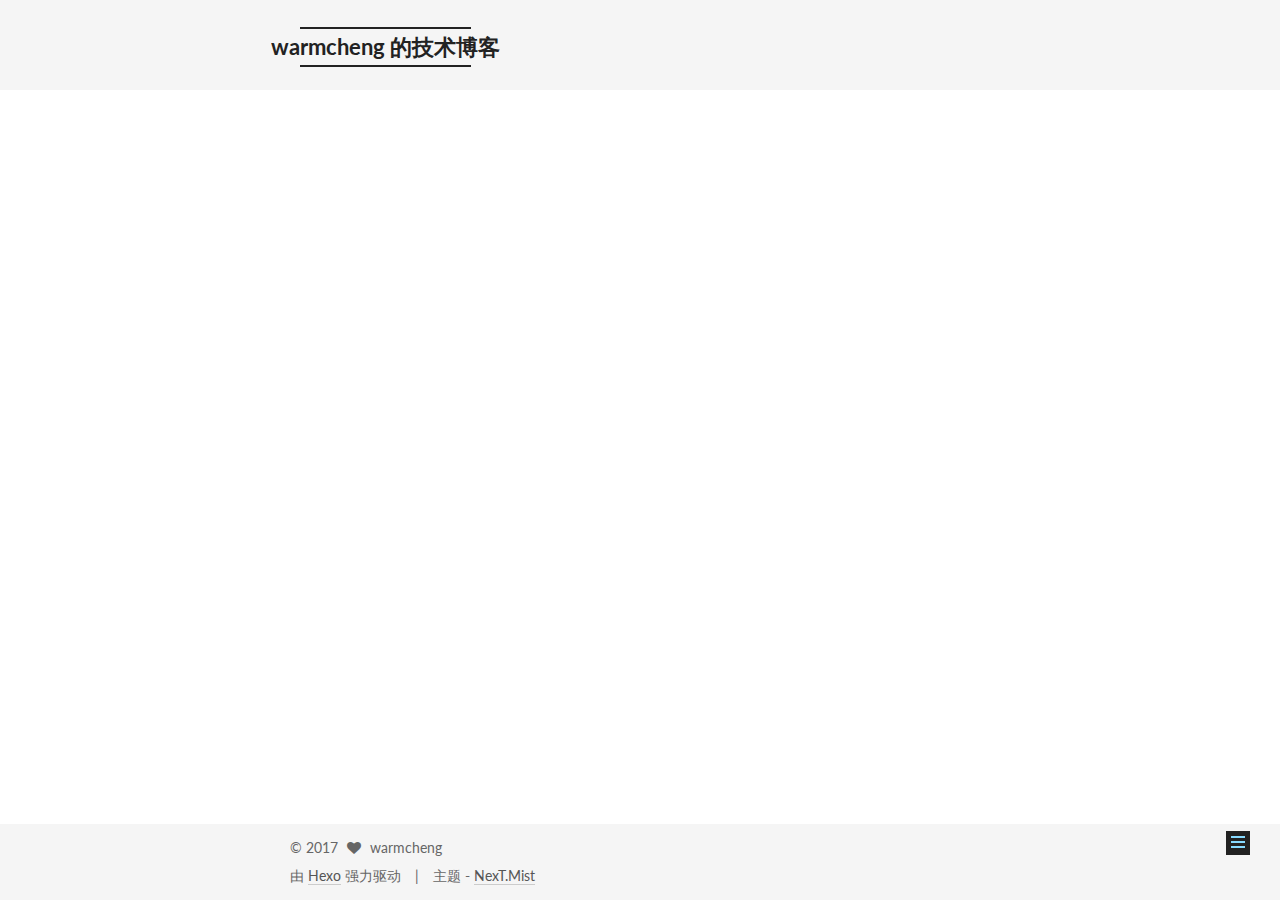
<file: 2017/05/31/Dagger2-终于学会了，还好没放弃-2/index.html>
<!doctype html>



  


<html class="theme-next mist use-motion" lang="zh-Hans">
<head>
  <meta charset="UTF-8"/>
<meta http-equiv="X-UA-Compatible" content="IE=edge" />
<meta name="viewport" content="width=device-width, initial-scale=1, maximum-scale=1"/>






<meta http-equiv="Cache-Control" content="no-transform" />
<meta http-equiv="Cache-Control" content="no-siteapp" />















  
  
  <link href="/lib/fancybox/source/jquery.fancybox.css?v=2.1.5" rel="stylesheet" type="text/css" />




  
  
  
  

  
    
    
  

  

  

  

  

  
    
    
    <link href="//fonts.googleapis.com/css?family=Lato:300,300italic,400,400italic,700,700italic&subset=latin,latin-ext" rel="stylesheet" type="text/css">
  






<link href="/lib/font-awesome/css/font-awesome.min.css?v=4.6.2" rel="stylesheet" type="text/css" />

<link href="/css/main.css?v=5.1.1" rel="stylesheet" type="text/css" />


  <meta name="keywords" content="Hexo, NexT" />








  <link rel="shortcut icon" type="image/x-icon" href="/favicon.ico?v=5.1.1" />






<meta name="description" content="在上一节，我们讲了通过@Inject方式代码注入的整个过程，如果你还没有看的话，建议你还是先看一下：Dagger2-终于学会了，还好没放弃-1那接下来我将为大家讲解下通过@Module这种方式进行依赖注入。 对于我们自己编写的类，我们可以直接在类的构造函数中添加@Inject注解，但是在开发过程中，我们往往需要引入一些第三方库，很多情况下我们是没办法看到其源代码的，这点就是@Module出现的原因">
<meta property="og:type" content="article">
<meta property="og:title" content="Dagger2-终于学会了，还好没放弃-2">
<meta property="og:url" content="http://yoursite.com/2017/05/31/Dagger2-终于学会了，还好没放弃-2/index.html">
<meta property="og:site_name" content="warmcheng  的技术博客">
<meta property="og:description" content="在上一节，我们讲了通过@Inject方式代码注入的整个过程，如果你还没有看的话，建议你还是先看一下：Dagger2-终于学会了，还好没放弃-1那接下来我将为大家讲解下通过@Module这种方式进行依赖注入。 对于我们自己编写的类，我们可以直接在类的构造函数中添加@Inject注解，但是在开发过程中，我们往往需要引入一些第三方库，很多情况下我们是没办法看到其源代码的，这点就是@Module出现的原因">
<meta property="og:updated_time" content="2017-05-31T09:13:58.092Z">
<meta name="twitter:card" content="summary">
<meta name="twitter:title" content="Dagger2-终于学会了，还好没放弃-2">
<meta name="twitter:description" content="在上一节，我们讲了通过@Inject方式代码注入的整个过程，如果你还没有看的话，建议你还是先看一下：Dagger2-终于学会了，还好没放弃-1那接下来我将为大家讲解下通过@Module这种方式进行依赖注入。 对于我们自己编写的类，我们可以直接在类的构造函数中添加@Inject注解，但是在开发过程中，我们往往需要引入一些第三方库，很多情况下我们是没办法看到其源代码的，这点就是@Module出现的原因">



<script type="text/javascript" id="hexo.configurations">
  var NexT = window.NexT || {};
  var CONFIG = {
    root: '/',
    scheme: 'Mist',
    sidebar: {"position":"left","display":"post","offset":12,"offset_float":0,"b2t":false,"scrollpercent":false},
    fancybox: true,
    motion: true,
    duoshuo: {
      userId: '0',
      author: '博主'
    },
    algolia: {
      applicationID: '',
      apiKey: '',
      indexName: '',
      hits: {"per_page":10},
      labels: {"input_placeholder":"Search for Posts","hits_empty":"We didn't find any results for the search: ${query}","hits_stats":"${hits} results found in ${time} ms"}
    }
  };
</script>



  <link rel="canonical" href="http://yoursite.com/2017/05/31/Dagger2-终于学会了，还好没放弃-2/"/>





  <title>Dagger2-终于学会了，还好没放弃-2 | warmcheng  的技术博客</title>
</head>

<body itemscope itemtype="http://schema.org/WebPage" lang="zh-Hans">

  















  
  
    
  

  <div class="container sidebar-position-left page-post-detail ">
    <div class="headband"></div>

    <header id="header" class="header" itemscope itemtype="http://schema.org/WPHeader">
      <div class="header-inner"><div class="site-brand-wrapper">
  <div class="site-meta ">
    

    <div class="custom-logo-site-title">
      <a href="/"  class="brand" rel="start">
        <span class="logo-line-before"><i></i></span>
        <span class="site-title">warmcheng  的技术博客</span>
        <span class="logo-line-after"><i></i></span>
      </a>
    </div>
      
        <p class="site-subtitle"></p>
      
  </div>

  <div class="site-nav-toggle">
    <button>
      <span class="btn-bar"></span>
      <span class="btn-bar"></span>
      <span class="btn-bar"></span>
    </button>
  </div>
</div>

<nav class="site-nav">
  

  
    <ul id="menu" class="menu">
      
        
        <li class="menu-item menu-item-home">
          <a href="/" rel="section">
            
              <i class="menu-item-icon fa fa-fw fa-home"></i> <br />
            
            首页
          </a>
        </li>
      
        
        <li class="menu-item menu-item-categories">
          <a href="/categories" rel="section">
            
              <i class="menu-item-icon fa fa-fw fa-th"></i> <br />
            
            分类
          </a>
        </li>
      
        
        <li class="menu-item menu-item-archives">
          <a href="/archives" rel="section">
            
              <i class="menu-item-icon fa fa-fw fa-archive"></i> <br />
            
            归档
          </a>
        </li>
      
        
        <li class="menu-item menu-item-tags">
          <a href="/tags" rel="section">
            
              <i class="menu-item-icon fa fa-fw fa-tags"></i> <br />
            
            标签
          </a>
        </li>
      

      
        <li class="menu-item menu-item-search">
          
            <a href="javascript:;" class="popup-trigger">
          
            
              <i class="menu-item-icon fa fa-search fa-fw"></i> <br />
            
            搜索
          </a>
        </li>
      
    </ul>
  

  
    <div class="site-search">
      
  <div class="popup search-popup local-search-popup">
  <div class="local-search-header clearfix">
    <span class="search-icon">
      <i class="fa fa-search"></i>
    </span>
    <span class="popup-btn-close">
      <i class="fa fa-times-circle"></i>
    </span>
    <div class="local-search-input-wrapper">
      <input autocomplete="off"
             placeholder="搜索..." spellcheck="false"
             type="text" id="local-search-input">
    </div>
  </div>
  <div id="local-search-result"></div>
</div>



    </div>
  
</nav>



 </div>
    </header>

    <main id="main" class="main">
      <div class="main-inner">
        <div class="content-wrap">
          <div id="content" class="content">
            

  <div id="posts" class="posts-expand">
    

  

  
  
  

  <article class="post post-type-normal " itemscope itemtype="http://schema.org/Article">
    <link itemprop="mainEntityOfPage" href="http://yoursite.com/2017/05/31/Dagger2-终于学会了，还好没放弃-2/">

    <span hidden itemprop="author" itemscope itemtype="http://schema.org/Person">
      <meta itemprop="name" content="warmcheng">
      <meta itemprop="description" content="">
      <meta itemprop="image" content="/images/avatar.gif">
    </span>

    <span hidden itemprop="publisher" itemscope itemtype="http://schema.org/Organization">
      <meta itemprop="name" content="warmcheng  的技术博客">
    </span>

    
      <header class="post-header">

        
        
          <h1 class="post-title" itemprop="name headline">Dagger2-终于学会了，还好没放弃-2</h1>
        

        <div class="post-meta">
          <span class="post-time">
            
              <span class="post-meta-item-icon">
                <i class="fa fa-calendar-o"></i>
              </span>
              
                <span class="post-meta-item-text">发表于</span>
              
              <time title="创建于" itemprop="dateCreated datePublished" datetime="2017-05-31T12:43:06+08:00">
                2017-05-31
              </time>
            

            

            
          </span>

          
            <span class="post-category" >
            
              <span class="post-meta-divider">|</span>
            
              <span class="post-meta-item-icon">
                <i class="fa fa-folder-o"></i>
              </span>
              
                <span class="post-meta-item-text">分类于</span>
              
              
                <span itemprop="about" itemscope itemtype="http://schema.org/Thing">
                  <a href="/categories/Android/" itemprop="url" rel="index">
                    <span itemprop="name">Android</span>
                  </a>
                </span>

                
                
              
            </span>
          

          
            
          

          
          
             <span id="/2017/05/31/Dagger2-终于学会了，还好没放弃-2/" class="leancloud_visitors" data-flag-title="Dagger2-终于学会了，还好没放弃-2">
               <span class="post-meta-divider">|</span>
               <span class="post-meta-item-icon">
                 <i class="fa fa-eye"></i>
               </span>
               
                 <span class="post-meta-item-text">阅读次数 </span>
               
                 <span class="leancloud-visitors-count"></span>
             </span>
          

          

          

          

        </div>
      </header>
    

    <div class="post-body" itemprop="articleBody">

      
      

      
        <p>在上一节，我们讲了通过<code>@Inject</code>方式代码注入的整个过程，如果你还没有看的话，建议你还是先看一下：<a href="https://warmcheng.github.io/2017/05/27/Dagger2-%E7%BB%88%E4%BA%8E%E5%AD%A6%E4%BC%9A%E4%BA%86%EF%BC%8C%E8%BF%98%E5%A5%BD%E6%B2%A1%E6%94%BE%E5%BC%83%EF%BC%881%EF%BC%89/" target="_blank" rel="external">Dagger2-终于学会了，还好没放弃-1</a><br>那接下来我将为大家讲解下通过<code>@Module</code>这种方式进行依赖注入。</p>
<p>对于我们自己编写的类，我们可以直接在类的构造函数中添加<code>@Inject</code>注解，但是在开发过程中，我们往往需要引入一些第三方库，很多情况下我们是没办法看到其源代码的，这点就是<code>@Module</code>出现的原因。我们通过在一个类上面添加<code>@Module</code>注解标记，表明这个类是用来提供依赖的，或者说这个类能生产我们需要的对象，供其他地方使用。</p>

      
    </div>

    <div>
      
        

      
    </div>

    <div>
      
        

      
    </div>

    <div>
      
        

      
    </div>

    <footer class="post-footer">
      

      
        
      

      
        <div class="post-nav">
          <div class="post-nav-next post-nav-item">
            
              <a href="/2017/05/27/Dagger2-终于学会了，还好没放弃-1/" rel="next" title="Dagger2-终于学会了，还好没放弃-1">
                <i class="fa fa-chevron-left"></i> Dagger2-终于学会了，还好没放弃-1
              </a>
            
          </div>

          <span class="post-nav-divider"></span>

          <div class="post-nav-prev post-nav-item">
            
          </div>
        </div>
      

      
      
    </footer>
  </article>



    <div class="post-spread">
      
    </div>
  </div>


          </div>
          


          
  <div class="comments" id="comments">
    
      <div id="lv-container" data-id="city" data-uid="MTAyMC8yODg2OS81NDM5"></div>
    
  </div>


        </div>
        
          
  
  <div class="sidebar-toggle">
    <div class="sidebar-toggle-line-wrap">
      <span class="sidebar-toggle-line sidebar-toggle-line-first"></span>
      <span class="sidebar-toggle-line sidebar-toggle-line-middle"></span>
      <span class="sidebar-toggle-line sidebar-toggle-line-last"></span>
    </div>
  </div>

  <aside id="sidebar" class="sidebar">
    <div class="sidebar-inner">

      

      

      <section class="site-overview sidebar-panel sidebar-panel-active">
        <div class="site-author motion-element" itemprop="author" itemscope itemtype="http://schema.org/Person">
          <img class="site-author-image" itemprop="image"
               src="/images/avatar.gif"
               alt="warmcheng" />
          <p class="site-author-name" itemprop="name">warmcheng</p>
           
              <p class="site-description motion-element" itemprop="description">激情，虚心，奋斗，梦想，情怀</p>
          
        </div>
        <nav class="site-state motion-element">

          
            <div class="site-state-item site-state-posts">
              <a href="/archives">
                <span class="site-state-item-count">2</span>
                <span class="site-state-item-name">日志</span>
              </a>
            </div>
          

          
            
            
            <div class="site-state-item site-state-categories">
              <a href="/categories/index.html">
                <span class="site-state-item-count">1</span>
                <span class="site-state-item-name">分类</span>
              </a>
            </div>
          

          

        </nav>

        

        <div class="links-of-author motion-element">
          
        </div>

        
        

        
        

        


      </section>

      

      

    </div>
  </aside>


        
      </div>
    </main>

    <footer id="footer" class="footer">
      <div class="footer-inner">
        <div class="copyright" >
  
  &copy; 
  <span itemprop="copyrightYear">2017</span>
  <span class="with-love">
    <i class="fa fa-heart"></i>
  </span>
  <span class="author" itemprop="copyrightHolder">warmcheng</span>
</div>


<div class="powered-by">
  由 <a class="theme-link" href="https://hexo.io">Hexo</a> 强力驱动
</div>

<div class="theme-info">
  主题 -
  <a class="theme-link" href="https://github.com/iissnan/hexo-theme-next">
    NexT.Mist
  </a>
</div>


        

        
      </div>
    </footer>

    
      <div class="back-to-top">
        <i class="fa fa-arrow-up"></i>
        
      </div>
    

  </div>

  

<script type="text/javascript">
  if (Object.prototype.toString.call(window.Promise) !== '[object Function]') {
    window.Promise = null;
  }
</script>









  












  
  <script type="text/javascript" src="/lib/jquery/index.js?v=2.1.3"></script>

  
  <script type="text/javascript" src="/lib/fastclick/lib/fastclick.min.js?v=1.0.6"></script>

  
  <script type="text/javascript" src="/lib/jquery_lazyload/jquery.lazyload.js?v=1.9.7"></script>

  
  <script type="text/javascript" src="/lib/velocity/velocity.min.js?v=1.2.1"></script>

  
  <script type="text/javascript" src="/lib/velocity/velocity.ui.min.js?v=1.2.1"></script>

  
  <script type="text/javascript" src="/lib/fancybox/source/jquery.fancybox.pack.js?v=2.1.5"></script>


  


  <script type="text/javascript" src="/js/src/utils.js?v=5.1.1"></script>

  <script type="text/javascript" src="/js/src/motion.js?v=5.1.1"></script>



  
  

  
  <script type="text/javascript" src="/js/src/scrollspy.js?v=5.1.1"></script>
<script type="text/javascript" src="/js/src/post-details.js?v=5.1.1"></script>



  


  <script type="text/javascript" src="/js/src/bootstrap.js?v=5.1.1"></script>



  


  




	





  





  





  
    <script type="text/javascript">
      (function(d, s) {
        var j, e = d.getElementsByTagName(s)[0];
        if (typeof LivereTower === 'function') { return; }
        j = d.createElement(s);
        j.src = 'https://cdn-city.livere.com/js/embed.dist.js';
        j.async = true;
        e.parentNode.insertBefore(j, e);
      })(document, 'script');
    </script>
  






  

  <script type="text/javascript">
    // Popup Window;
    var isfetched = false;
    var isXml = true;
    // Search DB path;
    var search_path = "search.xml";
    if (search_path.length === 0) {
      search_path = "search.xml";
    } else if (search_path.endsWith("json")) {
      isXml = false;
    }
    var path = "/" + search_path;
    // monitor main search box;

    var onPopupClose = function (e) {
      $('.popup').hide();
      $('#local-search-input').val('');
      $('.search-result-list').remove();
      $('#no-result').remove();
      $(".local-search-pop-overlay").remove();
      $('body').css('overflow', '');
    }

    function proceedsearch() {
      $("body")
        .append('<div class="search-popup-overlay local-search-pop-overlay"></div>')
        .css('overflow', 'hidden');
      $('.search-popup-overlay').click(onPopupClose);
      $('.popup').toggle();
      var $localSearchInput = $('#local-search-input');
      $localSearchInput.attr("autocapitalize", "none");
      $localSearchInput.attr("autocorrect", "off");
      $localSearchInput.focus();
    }

    // search function;
    var searchFunc = function(path, search_id, content_id) {
      'use strict';

      // start loading animation
      $("body")
        .append('<div class="search-popup-overlay local-search-pop-overlay">' +
          '<div id="search-loading-icon">' +
          '<i class="fa fa-spinner fa-pulse fa-5x fa-fw"></i>' +
          '</div>' +
          '</div>')
        .css('overflow', 'hidden');
      $("#search-loading-icon").css('margin', '20% auto 0 auto').css('text-align', 'center');

      $.ajax({
        url: path,
        dataType: isXml ? "xml" : "json",
        async: true,
        success: function(res) {
          // get the contents from search data
          isfetched = true;
          $('.popup').detach().appendTo('.header-inner');
          var datas = isXml ? $("entry", res).map(function() {
            return {
              title: $("title", this).text(),
              content: $("content",this).text(),
              url: $("url" , this).text()
            };
          }).get() : res;
          var input = document.getElementById(search_id);
          var resultContent = document.getElementById(content_id);
          var inputEventFunction = function() {
            var searchText = input.value.trim().toLowerCase();
            var keywords = searchText.split(/[\s\-]+/);
            if (keywords.length > 1) {
              keywords.push(searchText);
            }
            var resultItems = [];
            if (searchText.length > 0) {
              // perform local searching
              datas.forEach(function(data) {
                var isMatch = false;
                var hitCount = 0;
                var searchTextCount = 0;
                var title = data.title.trim();
                var titleInLowerCase = title.toLowerCase();
                var content = data.content.trim().replace(/<[^>]+>/g,"");
                var contentInLowerCase = content.toLowerCase();
                var articleUrl = decodeURIComponent(data.url);
                var indexOfTitle = [];
                var indexOfContent = [];
                // only match articles with not empty titles
                if(title != '') {
                  keywords.forEach(function(keyword) {
                    function getIndexByWord(word, text, caseSensitive) {
                      var wordLen = word.length;
                      if (wordLen === 0) {
                        return [];
                      }
                      var startPosition = 0, position = [], index = [];
                      if (!caseSensitive) {
                        text = text.toLowerCase();
                        word = word.toLowerCase();
                      }
                      while ((position = text.indexOf(word, startPosition)) > -1) {
                        index.push({position: position, word: word});
                        startPosition = position + wordLen;
                      }
                      return index;
                    }

                    indexOfTitle = indexOfTitle.concat(getIndexByWord(keyword, titleInLowerCase, false));
                    indexOfContent = indexOfContent.concat(getIndexByWord(keyword, contentInLowerCase, false));
                  });
                  if (indexOfTitle.length > 0 || indexOfContent.length > 0) {
                    isMatch = true;
                    hitCount = indexOfTitle.length + indexOfContent.length;
                  }
                }

                // show search results

                if (isMatch) {
                  // sort index by position of keyword

                  [indexOfTitle, indexOfContent].forEach(function (index) {
                    index.sort(function (itemLeft, itemRight) {
                      if (itemRight.position !== itemLeft.position) {
                        return itemRight.position - itemLeft.position;
                      } else {
                        return itemLeft.word.length - itemRight.word.length;
                      }
                    });
                  });

                  // merge hits into slices

                  function mergeIntoSlice(text, start, end, index) {
                    var item = index[index.length - 1];
                    var position = item.position;
                    var word = item.word;
                    var hits = [];
                    var searchTextCountInSlice = 0;
                    while (position + word.length <= end && index.length != 0) {
                      if (word === searchText) {
                        searchTextCountInSlice++;
                      }
                      hits.push({position: position, length: word.length});
                      var wordEnd = position + word.length;

                      // move to next position of hit

                      index.pop();
                      while (index.length != 0) {
                        item = index[index.length - 1];
                        position = item.position;
                        word = item.word;
                        if (wordEnd > position) {
                          index.pop();
                        } else {
                          break;
                        }
                      }
                    }
                    searchTextCount += searchTextCountInSlice;
                    return {
                      hits: hits,
                      start: start,
                      end: end,
                      searchTextCount: searchTextCountInSlice
                    };
                  }

                  var slicesOfTitle = [];
                  if (indexOfTitle.length != 0) {
                    slicesOfTitle.push(mergeIntoSlice(title, 0, title.length, indexOfTitle));
                  }

                  var slicesOfContent = [];
                  while (indexOfContent.length != 0) {
                    var item = indexOfContent[indexOfContent.length - 1];
                    var position = item.position;
                    var word = item.word;
                    // cut out 100 characters
                    var start = position - 20;
                    var end = position + 80;
                    if(start < 0){
                      start = 0;
                    }
                    if (end < position + word.length) {
                      end = position + word.length;
                    }
                    if(end > content.length){
                      end = content.length;
                    }
                    slicesOfContent.push(mergeIntoSlice(content, start, end, indexOfContent));
                  }

                  // sort slices in content by search text's count and hits' count

                  slicesOfContent.sort(function (sliceLeft, sliceRight) {
                    if (sliceLeft.searchTextCount !== sliceRight.searchTextCount) {
                      return sliceRight.searchTextCount - sliceLeft.searchTextCount;
                    } else if (sliceLeft.hits.length !== sliceRight.hits.length) {
                      return sliceRight.hits.length - sliceLeft.hits.length;
                    } else {
                      return sliceLeft.start - sliceRight.start;
                    }
                  });

                  // select top N slices in content

                  var upperBound = parseInt('1');
                  if (upperBound >= 0) {
                    slicesOfContent = slicesOfContent.slice(0, upperBound);
                  }

                  // highlight title and content

                  function highlightKeyword(text, slice) {
                    var result = '';
                    var prevEnd = slice.start;
                    slice.hits.forEach(function (hit) {
                      result += text.substring(prevEnd, hit.position);
                      var end = hit.position + hit.length;
                      result += '<b class="search-keyword">' + text.substring(hit.position, end) + '</b>';
                      prevEnd = end;
                    });
                    result += text.substring(prevEnd, slice.end);
                    return result;
                  }

                  var resultItem = '';

                  if (slicesOfTitle.length != 0) {
                    resultItem += "<li><a href='" + articleUrl + "' class='search-result-title'>" + highlightKeyword(title, slicesOfTitle[0]) + "</a>";
                  } else {
                    resultItem += "<li><a href='" + articleUrl + "' class='search-result-title'>" + title + "</a>";
                  }

                  slicesOfContent.forEach(function (slice) {
                    resultItem += "<a href='" + articleUrl + "'>" +
                      "<p class=\"search-result\">" + highlightKeyword(content, slice) +
                      "...</p>" + "</a>";
                  });

                  resultItem += "</li>";
                  resultItems.push({
                    item: resultItem,
                    searchTextCount: searchTextCount,
                    hitCount: hitCount,
                    id: resultItems.length
                  });
                }
              })
            };
            if (keywords.length === 1 && keywords[0] === "") {
              resultContent.innerHTML = '<div id="no-result"><i class="fa fa-search fa-5x" /></div>'
            } else if (resultItems.length === 0) {
              resultContent.innerHTML = '<div id="no-result"><i class="fa fa-frown-o fa-5x" /></div>'
            } else {
              resultItems.sort(function (resultLeft, resultRight) {
                if (resultLeft.searchTextCount !== resultRight.searchTextCount) {
                  return resultRight.searchTextCount - resultLeft.searchTextCount;
                } else if (resultLeft.hitCount !== resultRight.hitCount) {
                  return resultRight.hitCount - resultLeft.hitCount;
                } else {
                  return resultRight.id - resultLeft.id;
                }
              });
              var searchResultList = '<ul class=\"search-result-list\">';
              resultItems.forEach(function (result) {
                searchResultList += result.item;
              })
              searchResultList += "</ul>";
              resultContent.innerHTML = searchResultList;
            }
          }

          if ('auto' === 'auto') {
            input.addEventListener('input', inputEventFunction);
          } else {
            $('.search-icon').click(inputEventFunction);
            input.addEventListener('keypress', function (event) {
              if (event.keyCode === 13) {
                inputEventFunction();
              }
            });
          }

          // remove loading animation
          $(".local-search-pop-overlay").remove();
          $('body').css('overflow', '');

          proceedsearch();
        }
      });
    }

    // handle and trigger popup window;
    $('.popup-trigger').click(function(e) {
      e.stopPropagation();
      if (isfetched === false) {
        searchFunc(path, 'local-search-input', 'local-search-result');
      } else {
        proceedsearch();
      };
    });

    $('.popup-btn-close').click(onPopupClose);
    $('.popup').click(function(e){
      e.stopPropagation();
    });
    $(document).on('keyup', function (event) {
      var shouldDismissSearchPopup = event.which === 27 &&
        $('.search-popup').is(':visible');
      if (shouldDismissSearchPopup) {
        onPopupClose();
      }
    });
  </script>





  

  
  <script src="https://cdn1.lncld.net/static/js/av-core-mini-0.6.1.js"></script>
  <script>AV.initialize("hjvm4IsJ5OXB5AeiIIz2lhfS-gzGzoHsz", "BUA7W7ea46rqjYFIn7v0Jkpv");</script>
  <script>
    function showTime(Counter) {
      var query = new AV.Query(Counter);
      var entries = [];
      var $visitors = $(".leancloud_visitors");

      $visitors.each(function () {
        entries.push( $(this).attr("id").trim() );
      });

      query.containedIn('url', entries);
      query.find()
        .done(function (results) {
          var COUNT_CONTAINER_REF = '.leancloud-visitors-count';

          if (results.length === 0) {
            $visitors.find(COUNT_CONTAINER_REF).text(0);
            return;
          }

          for (var i = 0; i < results.length; i++) {
            var item = results[i];
            var url = item.get('url');
            var time = item.get('time');
            var element = document.getElementById(url);

            $(element).find(COUNT_CONTAINER_REF).text(time);
          }
          for(var i = 0; i < entries.length; i++) {
            var url = entries[i];
            var element = document.getElementById(url);
            var countSpan = $(element).find(COUNT_CONTAINER_REF);
            if( countSpan.text() == '') {
              countSpan.text(0);
            }
          }
        })
        .fail(function (object, error) {
          console.log("Error: " + error.code + " " + error.message);
        });
    }

    function addCount(Counter) {
      var $visitors = $(".leancloud_visitors");
      var url = $visitors.attr('id').trim();
      var title = $visitors.attr('data-flag-title').trim();
      var query = new AV.Query(Counter);

      query.equalTo("url", url);
      query.find({
        success: function(results) {
          if (results.length > 0) {
            var counter = results[0];
            counter.fetchWhenSave(true);
            counter.increment("time");
            counter.save(null, {
              success: function(counter) {
                var $element = $(document.getElementById(url));
                $element.find('.leancloud-visitors-count').text(counter.get('time'));
              },
              error: function(counter, error) {
                console.log('Failed to save Visitor num, with error message: ' + error.message);
              }
            });
          } else {
            var newcounter = new Counter();
            /* Set ACL */
            var acl = new AV.ACL();
            acl.setPublicReadAccess(true);
            acl.setPublicWriteAccess(true);
            newcounter.setACL(acl);
            /* End Set ACL */
            newcounter.set("title", title);
            newcounter.set("url", url);
            newcounter.set("time", 1);
            newcounter.save(null, {
              success: function(newcounter) {
                var $element = $(document.getElementById(url));
                $element.find('.leancloud-visitors-count').text(newcounter.get('time'));
              },
              error: function(newcounter, error) {
                console.log('Failed to create');
              }
            });
          }
        },
        error: function(error) {
          console.log('Error:' + error.code + " " + error.message);
        }
      });
    }

    $(function() {
      var Counter = AV.Object.extend("Counter");
      if ($('.leancloud_visitors').length == 1) {
        addCount(Counter);
      } else if ($('.post-title-link').length > 1) {
        showTime(Counter);
      }
    });
  </script>



  

  

  

  

</body>
</html>
</file>
<file: css/main.css>
/* normalize.css v3.0.2 | MIT License | git.io/normalize */
html {
  font-family: sans-serif; /* 1 */
  -ms-text-size-adjust: 100%; /* 2 */
  -webkit-text-size-adjust: 100%; /* 2 */
}
body {
  margin: 0;
}
article,
aside,
details,
figcaption,
figure,
footer,
header,
hgroup,
main,
menu,
nav,
section,
summary {
  display: block;
}
audio,
canvas,
progress,
video {
  display: inline-block; /* 1 */
  vertical-align: baseline; /* 2 */
}
audio:not([controls]) {
  display: none;
  height: 0;
}
[hidden],
template {
  display: none;
}
a {
  background-color: transparent;
}
a:active,
a:hover {
  outline: 0;
}
abbr[title] {
  border-bottom: 1px dotted;
}
b,
strong {
  font-weight: bold;
}
dfn {
  font-style: italic;
}
h1 {
  font-size: 2em;
  margin: 0.67em 0;
}
mark {
  background: #ff0;
  color: #000;
}
small {
  font-size: 80%;
}
sub,
sup {
  font-size: 75%;
  line-height: 0;
  position: relative;
  vertical-align: baseline;
}
sup {
  top: -0.5em;
}
sub {
  bottom: -0.25em;
}
img {
  border: 0;
}
svg:not(:root) {
  overflow: hidden;
}
figure {
  margin: 1em 40px;
}
hr {
  -moz-box-sizing: content-box;
  box-sizing: content-box;
  height: 0;
}
pre {
  overflow: auto;
}
code,
kbd,
pre,
samp {
  font-family: monospace, monospace;
  font-size: 1em;
}
button,
input,
optgroup,
select,
textarea {
  color: inherit; /* 1 */
  font: inherit; /* 2 */
  margin: 0; /* 3 */
}
button {
  overflow: visible;
}
button,
select {
  text-transform: none;
}
button,
html input[type="button"],
input[type="reset"],
input[type="submit"] {
  -webkit-appearance: button; /* 2 */
  cursor: pointer; /* 3 */
}
button[disabled],
html input[disabled] {
  cursor: default;
}
button::-moz-focus-inner,
input::-moz-focus-inner {
  border: 0;
  padding: 0;
}
input {
  line-height: normal;
}
input[type="checkbox"],
input[type="radio"] {
  box-sizing: border-box; /* 1 */
  padding: 0; /* 2 */
}
input[type="number"]::-webkit-inner-spin-button,
input[type="number"]::-webkit-outer-spin-button {
  height: auto;
}
input[type="search"] {
  -webkit-appearance: textfield; /* 1 */
  -moz-box-sizing: content-box;
  -webkit-box-sizing: content-box; /* 2 */
  box-sizing: content-box;
}
input[type="search"]::-webkit-search-cancel-button,
input[type="search"]::-webkit-search-decoration {
  -webkit-appearance: none;
}
fieldset {
  border: 1px solid #c0c0c0;
  margin: 0 2px;
  padding: 0.35em 0.625em 0.75em;
}
legend {
  border: 0; /* 1 */
  padding: 0; /* 2 */
}
textarea {
  overflow: auto;
}
optgroup {
  font-weight: bold;
}
table {
  border-collapse: collapse;
  border-spacing: 0;
}
td,
th {
  padding: 0;
}
::selection {
  background: #262a30;
  color: #fff;
}
body {
  position: relative;
  font-family: 'Lato', "PingFang SC", "Microsoft YaHei", sans-serif;
  font-size: 14px;
  line-height: 2;
  color: #555;
  background: #fff;
}
@media (max-width: 767px) {
  body {
    padding-right: 0 !important;
  }
}
@media (min-width: 768px) and (max-width: 991px) {
  body {
    padding-right: 0 !important;
  }
}
@media (min-width: 1600px) {
  body {
    font-size: 16px;
  }
}
h1,
h2,
h3,
h4,
h5,
h6 {
  margin: 0;
  padding: 0;
  font-weight: bold;
  line-height: 1.5;
  font-family: 'Lato', "PingFang SC", "Microsoft YaHei", sans-serif;
}
h2,
h3,
h4,
h5,
h6 {
  margin: 20px 0 15px;
}
h1 {
  font-size: 24px;
}
@media (max-width: 767px) {
  h1 {
    font-size: 20px;
  }
}
h2 {
  font-size: 22px;
}
@media (max-width: 767px) {
  h2 {
    font-size: 18px;
  }
}
h3 {
  font-size: 20px;
}
@media (max-width: 767px) {
  h3 {
    font-size: 16px;
  }
}
h4 {
  font-size: 18px;
}
@media (max-width: 767px) {
  h4 {
    font-size: 14px;
  }
}
h5 {
  font-size: 16px;
}
@media (max-width: 767px) {
  h5 {
    font-size: 12px;
  }
}
h6 {
  font-size: 14px;
}
@media (max-width: 767px) {
  h6 {
    font-size: 10px;
  }
}
p {
  margin: 0 0 25px 0;
}
a {
  color: #555;
  text-decoration: none;
  border-bottom: 1px solid #999;
  word-wrap: break-word;
}
a:hover {
  color: #222;
  border-bottom-color: #222;
}
blockquote {
  margin: 0;
  padding: 0;
}
img {
  display: block;
  margin: auto;
  max-width: 100%;
  height: auto;
}
hr {
  margin: 40px 0;
  height: 3px;
  border: none;
  background-color: #ddd;
  background-image: repeating-linear-gradient(-45deg, #fff, #fff 4px, transparent 4px, transparent 8px);
}
blockquote {
  padding: 0 15px;
  color: #666;
  border-left: 4px solid #ddd;
}
blockquote cite::before {
  content: "-";
  padding: 0 5px;
}
dt {
  font-weight: 700;
}
dd {
  margin: 0;
  padding: 0;
}
.text-left {
  text-align: left;
}
.text-center {
  text-align: center;
}
.text-right {
  text-align: right;
}
.text-justify {
  text-align: justify;
}
.text-nowrap {
  white-space: nowrap;
}
.text-lowercase {
  text-transform: lowercase;
}
.text-uppercase {
  text-transform: uppercase;
}
.text-capitalize {
  text-transform: capitalize;
}
.center-block {
  display: block;
  margin-left: auto;
  margin-right: auto;
}
.clearfix:before,
.clearfix:after {
  content: " ";
  display: table;
}
.clearfix:after {
  clear: both;
}
.pullquote {
  width: 45%;
}
.pullquote.left {
  float: left;
  margin-left: 5px;
  margin-right: 10px;
}
.pullquote.right {
  float: right;
  margin-left: 10px;
  margin-right: 5px;
}
.affix.affix.affix {
  position: fixed;
}
.translation {
  margin-top: -20px;
  font-size: 14px;
  color: #999;
}
.scrollbar-measure {
  width: 100px;
  height: 100px;
  overflow: scroll;
  position: absolute;
  top: -9999px;
}
.use-motion .motion-element {
  opacity: 0;
}
table {
  margin: 20px 0;
  width: 100%;
  border-collapse: collapse;
  border-spacing: 0;
  border: 1px solid #ddd;
  font-size: 14px;
  table-layout: fixed;
  word-wrap: break-all;
}
table>tbody>tr:nth-of-type(odd) {
  background-color: #f9f9f9;
}
table>tbody>tr:hover {
  background-color: #f5f5f5;
}
caption,
th,
td {
  padding: 8px;
  text-align: left;
  vertical-align: middle;
  font-weight: normal;
}
th,
td {
  border-bottom: 3px solid #ddd;
  border-right: 1px solid #eee;
}
th {
  padding-bottom: 10px;
  font-weight: 700;
}
td {
  border-bottom-width: 1px;
}
html,
body {
  height: 100%;
}
.container {
  position: relative;
  min-height: 100%;
}
.header-inner {
  margin: 0 auto;
  padding: 100px 0 70px;
  width: 700px;
}
@media (min-width: 1600px) {
  .container .header-inner {
    width: 900px;
  }
}
.main {
  padding-bottom: 150px;
}
.main-inner {
  margin: 0 auto;
  width: 700px;
}
@media (min-width: 1600px) {
  .container .main-inner {
    width: 900px;
  }
}
.footer {
  position: absolute;
  left: 0;
  bottom: 0;
  width: 100%;
  min-height: 50px;
}
.footer-inner {
  box-sizing: border-box;
  margin: 20px auto;
  width: 700px;
}
@media (min-width: 1600px) {
  .container .footer-inner {
    width: 900px;
  }
}
pre,
.highlight {
  overflow: auto;
  margin: 20px 0;
  padding: 0;
  font-size: 13px;
  color: #c5c8c6;
  background: #1d1f21;
  line-height: 1.6;
}
pre,
code {
  font-family: consolas, Menlo, "PingFang SC", "Microsoft YaHei", monospace;
}
code {
  padding: 2px 4px;
  word-wrap: break-word;
  color: #555;
  background: #eee;
  border-radius: 3px;
  font-size: 13px;
}
pre code {
  padding: 0;
  color: #c5c8c6;
  background: none;
  text-shadow: none;
}
.highlight {
  border-radius: 1px;
}
.highlight pre {
  border: none;
  margin: 0;
  padding: 10px 0;
}
.highlight table {
  margin: 0;
  width: auto;
  border: none;
}
.highlight td {
  border: none;
  padding: 0;
}
.highlight figcaption {
  font-size: 1em;
  color: #c5c8c6;
  line-height: 1em;
  margin-bottom: 1em;
}
.highlight figcaption:before,
.highlight figcaption:after {
  content: " ";
  display: table;
}
.highlight figcaption:after {
  clear: both;
}
.highlight figcaption a {
  float: right;
  color: #c5c8c6;
}
.highlight figcaption a:hover {
  border-bottom-color: #c5c8c6;
}
.highlight .gutter pre {
  padding-left: 10px;
  padding-right: 10px;
  color: #888f96;
  text-align: right;
  background-color: #000;
}
.highlight .code pre {
  width: 100%;
  padding-left: 10px;
  padding-right: 10px;
  background-color: #1d1f21;
}
.highlight .line {
  height: 20px;
}
.gutter {
  -webkit-user-select: none;
  -moz-user-select: none;
  -ms-user-select: none;
  user-select: none;
}
.gist table {
  width: auto;
}
.gist table td {
  border: none;
}
pre .deletion {
  background: #008000;
}
pre .addition {
  background: #800000;
}
pre .meta {
  color: #b294bb;
}
pre .comment {
  color: #969896;
}
pre .variable,
pre .attribute,
pre .tag,
pre .regexp,
pre .ruby .constant,
pre .xml .tag .title,
pre .xml .pi,
pre .xml .doctype,
pre .html .doctype,
pre .css .id,
pre .css .class,
pre .css .pseudo {
  color: #c66;
}
pre .number,
pre .preprocessor,
pre .built_in,
pre .literal,
pre .params,
pre .constant,
pre .command {
  color: #de935f;
}
pre .ruby .class .title,
pre .css .rules .attribute,
pre .string,
pre .value,
pre .inheritance,
pre .header,
pre .ruby .symbol,
pre .xml .cdata,
pre .special,
pre .number,
pre .formula {
  color: #b5bd68;
}
pre .title,
pre .css .hexcolor {
  color: #8abeb7;
}
pre .function,
pre .python .decorator,
pre .python .title,
pre .ruby .function .title,
pre .ruby .title .keyword,
pre .perl .sub,
pre .javascript .title,
pre .coffeescript .title {
  color: #81a2be;
}
pre .keyword,
pre .javascript .function {
  color: #b294bb;
}
.full-image.full-image.full-image {
  border: none;
  max-width: 100%;
  width: auto;
  margin: 20px auto;
}
@media (min-width: 992px) {
  .full-image.full-image.full-image {
    max-width: none;
    width: 110%;
    margin: 25px -5%;
  }
}
.blockquote-center,
.page-home .post-type-quote blockquote,
.page-post-detail .post-type-quote blockquote {
  position: relative;
  margin: 40px 0;
  padding: 0;
  border-left: none;
  text-align: center;
}
.blockquote-center::before,
.page-home .post-type-quote blockquote::before,
.page-post-detail .post-type-quote blockquote::before,
.blockquote-center::after,
.page-home .post-type-quote blockquote::after,
.page-post-detail .post-type-quote blockquote::after {
  position: absolute;
  content: ' ';
  display: block;
  width: 100%;
  height: 24px;
  opacity: 0.2;
  background-repeat: no-repeat;
  background-position: 0 -6px;
  background-size: 22px 22px;
}
.blockquote-center::before,
.page-home .post-type-quote blockquote::before,
.page-post-detail .post-type-quote blockquote::before {
  top: -20px;
  background-image: url("../images/quote-l.svg");
  border-top: 1px solid #ccc;
}
.blockquote-center::after,
.page-home .post-type-quote blockquote::after,
.page-post-detail .post-type-quote blockquote::after {
  bottom: -20px;
  background-image: url("../images/quote-r.svg");
  border-bottom: 1px solid #ccc;
  background-position: 100% 8px;
}
.blockquote-center p,
.page-home .post-type-quote blockquote p,
.page-post-detail .post-type-quote blockquote p,
.blockquote-center div,
.page-home .post-type-quote blockquote div,
.page-post-detail .post-type-quote blockquote div {
  text-align: center;
}
.post .post-body .group-picture img {
  box-sizing: border-box;
  padding: 0 3px;
  border: none;
}
.post .group-picture-row {
  overflow: hidden;
  margin-top: 6px;
}
.post .group-picture-row:first-child {
  margin-top: 0;
}
.post .group-picture-column {
  float: left;
}
.page-post-detail .post-body .group-picture-column {
  float: none;
  margin-top: 10px;
  width: auto !important;
}
.page-post-detail .post-body .group-picture-column img {
  margin: 0 auto;
}
.page-archive .group-picture-container {
  overflow: hidden;
}
.page-archive .group-picture-row {
  float: left;
}
.page-archive .group-picture-row:first-child {
  margin-top: 6px;
}
.page-archive .group-picture-column {
  max-width: 150px;
  max-height: 150px;
}
.note {
  padding: 20px;
  margin: 20px 0;
  border: 1px solid #eee;
  border-left-width: 5px;
  border-radius: 3px;
}
.note h2,
.note h3,
.note h4,
.note h5,
.note h6 {
  margin-top: 0;
  margin-bottom: 5px;
}
.note p:last-child {
  margin-bottom: 0;
}
.note code {
  border-radius: 3px;
}
.note+.note {
  margin-top: -5px;
}
.default {
  border-left-color: #777;
}
.default h2,
.default h3,
.default h4,
.default h5,
.default h6 {
  color: #777;
}
.primary {
  border-left-color: #428bca;
}
.primary h2,
.primary h3,
.primary h4,
.primary h5,
.primary h6 {
  color: #428bca;
}
.success {
  border-left-color: #5cb85c;
}
.success h2,
.success h3,
.success h4,
.success h5,
.success h6 {
  color: #5cb85c;
}
.danger {
  border-left-color: #d9534f;
}
.danger h2,
.danger h3,
.danger h4,
.danger h5,
.danger h6 {
  color: #d9534f;
}
.warning {
  border-left-color: #f0ad4e;
}
.warning h2,
.warning h3,
.warning h4,
.warning h5,
.warning h6 {
  color: #f0ad4e;
}
.info {
  border-left-color: #5bc0de;
}
.info h2,
.info h3,
.info h4,
.info h5,
.info h6 {
  color: #5bc0de;
}
.btn {
  display: inline-block;
  padding: 0 20px;
  font-size: 14px;
  color: #fff;
  background: #222;
  border: 2px solid #222;
  text-decoration: none;
  border-radius: 0;
  transition-property: background-color;
  transition-duration: 0.2s;
  transition-timing-function: ease-in-out;
  transition-delay: 0s;
}
.btn:hover,
.post-button .btn:hover {
  border-color: #222;
  color: #222;
  background: #fff;
}
.btn-bar {
  display: block;
  width: 22px;
  height: 2px;
  background: #555;
  border-radius: 1px;
}
.btn-bar+.btn-bar {
  margin-top: 4px;
}
.pagination {
  margin: 120px 0 40px;
  text-align: center;
  border-top: 1px solid #eee;
}
.page-number-basic,
.pagination .prev,
.pagination .next,
.pagination .page-number,
.pagination .space {
  display: inline-block;
  position: relative;
  top: -1px;
  margin: 0 10px;
  padding: 0 10px;
  line-height: 30px;
}
@media (max-width: 767px) {
  .page-number-basic,
  .pagination .prev,
  .pagination .next,
  .pagination .page-number,
  .pagination .space {
    margin: 0 5px;
  }
}
.pagination .prev,
.pagination .next,
.pagination .page-number {
  border-bottom: 0;
  border-top: 1px solid #eee;
  transition-property: border-color;
  transition-duration: 0.2s;
  transition-timing-function: ease-in-out;
  transition-delay: 0s;
}
.pagination .prev:hover,
.pagination .next:hover,
.pagination .page-number:hover {
  border-top-color: #222;
}
.pagination .space {
  padding: 0;
  margin: 0;
}
.pagination .prev {
  margin-left: 0;
}
.pagination .next {
  margin-right: 0;
}
.pagination .page-number.current {
  color: #fff;
  background: #ccc;
  border-top-color: #ccc;
}
@media (max-width: 767px) {
  .pagination {
    border-top: none;
  }
  .pagination .prev,
  .pagination .next,
  .pagination .page-number {
    margin-bottom: 10px;
    border-top: 0;
    border-bottom: 1px solid #eee;
  }
  .pagination .prev:hover,
  .pagination .next:hover,
  .pagination .page-number:hover {
    border-bottom-color: #222;
  }
}
.comments {
  margin: 60px 20px 0;
}
.tag-cloud {
  text-align: center;
}
.tag-cloud a {
  display: inline-block;
  margin: 10px;
}
.back-to-top {
  box-sizing: border-box;
  position: fixed;
  bottom: -100px;
  right: 30px;
  z-index: 1050;
  padding: 0 6px;
  width: 24px;
  background: #222;
  font-size: 12px;
  opacity: 1;
  color: #fff;
  cursor: pointer;
  text-align: center;
  -webkit-transform: translateZ(0);
  transition-property: bottom;
  transition-duration: 0.2s;
  transition-timing-function: ease-in-out;
  transition-delay: 0s;
}
@media (max-width: 767px) {
  .back-to-top {
    display: none;
  }
}
@media (min-width: 768px) and (max-width: 991px) {
  .back-to-top {
    display: none;
  }
}
.back-to-top.back-to-top-on {
  bottom: 19px;
}
.header {
  background: transparent;
}
.header-inner {
  position: relative;
}
.headband {
  height: 3px;
  background: #222;
}
.site-meta {
  margin: 0;
  text-align: left;
}
@media (max-width: 767px) {
  .site-meta {
    text-align: center;
  }
}
.brand {
  position: relative;
  display: inline-block;
  padding: 0 40px;
  color: #222;
  background: #222;
  border-bottom: none;
}
.brand:hover {
  color: #222;
}
.logo {
  display: inline-block;
  margin-right: 5px;
  line-height: 36px;
  vertical-align: top;
}
.site-title {
  display: inline-block;
  vertical-align: top;
  line-height: 36px;
  font-size: 20px;
  font-weight: normal;
  font-family: 'Lato', "PingFang SC", "Microsoft YaHei", sans-serif;
}
.site-subtitle {
  margin-top: 10px;
  font-size: 13px;
  color: #999;
}
.use-motion .brand {
  opacity: 0;
}
.use-motion .logo,
.use-motion .site-title,
.use-motion .site-subtitle {
  opacity: 0;
  position: relative;
  top: -10px;
}
.site-nav-toggle {
  display: none;
  position: absolute;
  top: 10px;
  left: 10px;
}
@media (max-width: 767px) {
  .site-nav-toggle {
    display: block;
  }
}
.site-nav-toggle button {
  margin-top: 2px;
  padding: 9px 10px;
  background: transparent;
  border: none;
}
@media (max-width: 767px) {
  .site-nav {
    display: none;
    margin: 0 -10px;
    padding: 0 10px;
    clear: both;
    border-top: 1px solid #ddd;
  }
}
@media (min-width: 768px) and (max-width: 991px) {
  .site-nav {
    display: block !important;
  }
}
@media (min-width: 992px) {
  .site-nav {
    display: block !important;
  }
}
.menu {
  margin-top: 20px;
  padding-left: 0;
  text-align: center;
}
.menu .menu-item {
  display: inline-block;
  margin: 0 10px;
  list-style: none;
}
@media screen and (max-width: 767px) {
  .menu .menu-item {
    margin-top: 10px;
  }
}
.menu .menu-item a {
  display: block;
  font-size: 13px;
  line-height: inherit;
  border-bottom: 1px solid transparent;
  transition-property: border-color;
  transition-duration: 0.2s;
  transition-timing-function: ease-in-out;
  transition-delay: 0s;
}
.menu .menu-item a:hover {
  border-bottom-color: #222;
}
.menu .menu-item .fa {
  margin-right: 5px;
}
.use-motion .menu-item {
  opacity: 0;
}
.post-body {
  font-family: 'Lato', "PingFang SC", "Microsoft YaHei", sans-serif;
}
@media (max-width: 767px) {
  .post-body {
    word-break: break-word;
  }
}
.post-body .fancybox img {
  display: block !important;
  margin: 0 auto;
  cursor: pointer;
  cursor: zoom-in;
  cursor: -webkit-zoom-in;
}
.post-body .image-caption,
.post-body .figure .caption {
  margin: 10px auto 15px;
  text-align: center;
  font-size: 14px;
  color: #999;
  font-weight: bold;
  line-height: 1;
}
.post-sticky-flag {
  display: inline-block;
  font-size: 16px;
  -ms-transform: rotate(30deg);
  -webkit-transform: rotate(30deg);
  -moz-transform: rotate(30deg);
  -ms-transform: rotate(30deg);
  -o-transform: rotate(30deg);
  transform: rotate(30deg);
}
.posts-expand {
  padding-top: 40px;
}
@media (max-width: 767px) {
  .posts-expand {
    margin: 0 20px;
  }
  .post-body pre {
    padding: 10px;
  }
  .post-body pre .gutter pre {
    padding-right: 10px;
  }
  .post-body .highlight {
    margin-left: 0px;
    margin-right: 0px;
    padding: 0;
  }
  .post-body .highlight .gutter pre {
    padding-right: 10px;
  }
}
@media (min-width: 992px) {
  .posts-expand .post-body {
    text-align: justify;
  }
}
.posts-expand .post-body h2,
.posts-expand .post-body h3,
.posts-expand .post-body h4,
.posts-expand .post-body h5,
.posts-expand .post-body h6 {
  padding-top: 10px;
}
.posts-expand .post-body h2 .header-anchor,
.posts-expand .post-body h3 .header-anchor,
.posts-expand .post-body h4 .header-anchor,
.posts-expand .post-body h5 .header-anchor,
.posts-expand .post-body h6 .header-anchor {
  float: right;
  margin-left: 10px;
  color: #ccc;
  border-bottom-style: none;
  visibility: hidden;
}
.posts-expand .post-body h2 .header-anchor:hover,
.posts-expand .post-body h3 .header-anchor:hover,
.posts-expand .post-body h4 .header-anchor:hover,
.posts-expand .post-body h5 .header-anchor:hover,
.posts-expand .post-body h6 .header-anchor:hover {
  color: inherit;
}
.posts-expand .post-body h2:hover .header-anchor,
.posts-expand .post-body h3:hover .header-anchor,
.posts-expand .post-body h4:hover .header-anchor,
.posts-expand .post-body h5:hover .header-anchor,
.posts-expand .post-body h6:hover .header-anchor {
  visibility: visible;
}
.posts-expand .post-body ul li {
  list-style: circle;
}
.posts-expand .post-body img {
  box-sizing: border-box;
  margin: auto;
  padding: 3px;
  border: 1px solid #ddd;
}
.posts-expand .fancybox img {
  margin: 0 auto;
}
@media (max-width: 767px) {
  .posts-collapse {
    margin: 0 20px;
  }
  .posts-collapse .post-title,
  .posts-collapse .post-meta {
    display: block;
    width: auto;
    text-align: left;
  }
}
.posts-collapse {
  position: relative;
  z-index: 1010;
  margin-left: 0;
}
.posts-collapse::after {
  content: " ";
  position: absolute;
  top: 20px;
  left: 0;
  margin-left: -2px;
  width: 4px;
  height: 100%;
  background: #f5f5f5;
  z-index: -1;
}
@media (max-width: 767px) {
  .posts-collapse {
    margin: 0 20px;
  }
}
.posts-collapse .collection-title {
  position: relative;
  margin: 60px 0;
}
.posts-collapse .collection-title h2 {
  margin-left: 20px;
}
.posts-collapse .collection-title small {
  color: #bbb;
  margin-left: 5px;
}
.posts-collapse .collection-title::before {
  content: " ";
  position: absolute;
  left: 0;
  top: 50%;
  margin-left: -4px;
  margin-top: -4px;
  width: 8px;
  height: 8px;
  background: #bbb;
  border-radius: 50%;
}
.posts-collapse .post {
  margin: 30px 0;
}
.posts-collapse .post-header {
  position: relative;
  transition-duration: 0.2s;
  transition-timing-function: ease-in-out;
  transition-delay: 0s;
  transition-property: border;
  border-bottom: 1px dashed #ccc;
}
.posts-collapse .post-header::before {
  content: " ";
  position: absolute;
  left: 0;
  top: 12px;
  width: 6px;
  height: 6px;
  margin-left: -4px;
  background: #bbb;
  border-radius: 50%;
  border: 1px solid #fff;
  transition-duration: 0.2s;
  transition-timing-function: ease-in-out;
  transition-delay: 0s;
  transition-property: background;
}
.posts-collapse .post-header:hover {
  border-bottom-color: #666;
}
.posts-collapse .post-header:hover::before {
  background: #222;
}
.posts-collapse .post-meta {
  position: absolute;
  font-size: 12px;
  left: 20px;
  top: 5px;
}
.posts-collapse .post-comments-count {
  display: none;
}
.posts-collapse .post-title {
  margin-left: 60px;
  font-size: 16px;
  font-weight: normal;
  line-height: inherit;
}
.posts-collapse .post-title::after {
  margin-left: 3px;
  opacity: 0.6;
}
.posts-collapse .post-title a {
  color: #666;
  border-bottom: none;
}
.page-home .post-type-quote .post-header,
.page-post-detail .post-type-quote .post-header,
.page-home .post-type-quote .post-tags,
.page-post-detail .post-type-quote .post-tags {
  display: none;
}
.posts-expand .post-title {
  font-size: 26px;
  text-align: center;
  word-break: break-word;
  font-weight: 400;
}
@media (max-width: 767px) {
  .posts-expand .post-title {
    font-size: 22px;
  }
}
.posts-expand .post-title-link {
  display: inline-block;
  position: relative;
  color: #555;
  border-bottom: none;
  line-height: 1.2;
  vertical-align: top;
}
.posts-expand .post-title-link::before {
  content: "";
  position: absolute;
  width: 100%;
  height: 2px;
  bottom: 0;
  left: 0;
  background-color: #000;
  visibility: hidden;
  -webkit-transform: scaleX(0);
  -moz-transform: scaleX(0);
  -ms-transform: scaleX(0);
  -o-transform: scaleX(0);
  transform: scaleX(0);
  transition-duration: 0.2s;
  transition-timing-function: ease-in-out;
  transition-delay: 0s;
}
.posts-expand .post-title-link:hover::before {
  visibility: visible;
  -webkit-transform: scaleX(1);
  -moz-transform: scaleX(1);
  -ms-transform: scaleX(1);
  -o-transform: scaleX(1);
  transform: scaleX(1);
}
.posts-expand .post-title-link .fa {
  font-size: 16px;
}
.posts-expand .post-meta {
  margin: 3px 0 60px 0;
  color: #999;
  font-family: 'Lato', "PingFang SC", "Microsoft YaHei", sans-serif;
  font-size: 12px;
  text-align: center;
}
.posts-expand .post-meta .post-category-list {
  display: inline-block;
  margin: 0;
  padding: 3px;
}
.posts-expand .post-meta .post-category-list-link {
  color: #999;
}
.posts-expand .post-meta .post-description {
  font-size: 14px;
  margin-top: 2px;
}
.post-wordcount {
  display: inline-block;
}
.post-meta-divider {
  margin: 0 0.5em;
}
.post-meta-item-icon {
  margin-right: 3px;
}
@media (min-width: 768px) and (max-width: 991px) {
  .post-meta-item-icon {
    display: inline-block;
  }
}
@media (max-width: 767px) {
  .post-meta-item-icon {
    display: inline-block;
  }
}
@media (min-width: 768px) and (max-width: 991px) {
  .post-meta-item-text {
    display: none;
  }
}
@media (max-width: 767px) {
  .post-meta-item-text {
    display: none;
  }
}
@media (max-width: 767px) {
  .posts-expand .post-comments-count {
    display: none;
  }
}
.social-like {
  font-size: 14px;
  height: 20px;
  text-align: center;
  border-top: 1px solid #eee;
  padding-top: 9px;
  margin-top: 45px;
  display: flex;
  justify-content: center;
}
.vk_like {
  width: 85px;
  height: 21px;
  padding-top: 7px;
  align-self: center;
}
.fb_like {
  height: 30px;
  align-self: center;
}
.post-button {
  margin-top: 50px;
}
.post-button .btn {
  color: #555;
  font-size: 14px;
  background: transparent;
  border-radius: 0;
  line-height: 2;
  margin: 0 4px 8px 4px;
}
.post-button .fa-fw {
  width: 1.285714285714286em;
  text-align: left;
}
.posts-expand .post-tags {
  margin-top: 40px;
  text-align: center;
}
.posts-expand .post-tags a {
  display: inline-block;
  margin-right: 10px;
  font-size: 13px;
}
.post-nav {
  display: table;
  margin-top: 15px;
  width: 100%;
  border-top: 1px solid #eee;
}
.post-nav-divider {
  display: table-cell;
  width: 10%;
}
.post-nav-item {
  display: table-cell;
  padding: 10px 0 0 0;
  width: 45%;
  vertical-align: top;
}
.post-nav-item a {
  position: relative;
  display: block;
  line-height: 25px;
  font-size: 14px;
  color: #555;
  border-bottom: none;
}
.post-nav-item a:hover {
  color: #222;
  border-bottom: none;
}
.post-nav-item a:active {
  top: 2px;
}
.post-nav-item .fa {
  position: absolute;
  top: 8px;
  left: 0;
  font-size: 12px;
}
.post-nav-next a {
  padding-left: 15px;
}
.post-nav-prev {
  text-align: right;
}
.post-nav-prev a {
  padding-right: 15px;
}
.post-nav-prev .fa {
  right: 0;
  left: auto;
}
.posts-expand .post-eof {
  display: block;
  margin: 80px auto 60px;
  width: 8%;
  height: 1px;
  background: #ccc;
  text-align: center;
}
.post:last-child .post-eof.post-eof.post-eof {
  display: none;
}
.post-gallery {
  display: table;
  table-layout: fixed;
  width: 100%;
  border-collapse: separate;
}
.post-gallery-row {
  display: table-row;
}
.post-gallery .post-gallery-img {
  display: table-cell;
  text-align: center;
  vertical-align: middle;
  border: none;
}
.post-gallery .post-gallery-img img {
  max-width: 100%;
  max-height: 100%;
  border: none;
}
.fancybox-close,
.fancybox-close:hover {
  border: none;
}
.sidebar {
  position: fixed;
  right: 0;
  top: 0;
  bottom: 0;
  width: 0;
  z-index: 1040;
  box-shadow: inset 0 2px 6px #000;
  background: #222;
  -webkit-transform: translateZ(0);
}
.sidebar a {
  color: #999;
  border-bottom-color: #555;
}
.sidebar a:hover {
  color: #eee;
}
@media (min-width: 768px) and (max-width: 991px) {
  .sidebar {
    display: none !important;
  }
}
@media (max-width: 767px) {
  .sidebar {
    display: none !important;
  }
}
.sidebar-inner {
  position: relative;
  padding: 20px 10px;
  color: #999;
  text-align: center;
}
.sidebar-toggle {
  position: fixed;
  right: 30px;
  bottom: 45px;
  width: 14px;
  height: 14px;
  padding: 5px;
  background: #222;
  line-height: 0;
  z-index: 1050;
  cursor: pointer;
  -webkit-transform: translateZ(0);
}
@media (min-width: 768px) and (max-width: 991px) {
  .sidebar-toggle {
    display: none;
  }
}
@media (max-width: 767px) {
  .sidebar-toggle {
    display: none;
  }
}
.sidebar-toggle-line {
  position: relative;
  display: inline-block;
  vertical-align: top;
  height: 2px;
  width: 100%;
  background: #fff;
  margin-top: 3px;
}
.sidebar-toggle-line:first-child {
  margin-top: 0;
}
.site-author-image {
  display: block;
  margin: 0 auto;
  padding: 2px;
  max-width: 96px;
  height: auto;
  border: 2px solid #333;
}
.site-author-name {
  margin: 5px 0 0;
  text-align: center;
  color: #f5f5f5;
  font-weight: normal;
}
.site-description {
  margin-top: 5px;
  text-align: center;
  font-size: 14px;
  color: #999;
}
.site-state {
  overflow: hidden;
  line-height: 1.4;
  white-space: nowrap;
  text-align: center;
}
.site-state-item {
  display: inline-block;
  padding: 0 15px;
  border-left: 1px solid #333;
}
.site-state-item:first-child {
  border-left: none;
}
.site-state-item a {
  border-bottom: none;
}
.site-state-item-count {
  display: block;
  text-align: center;
  color: inherit;
  font-weight: 600;
  font-size: 18px;
}
.site-state-item-name {
  font-size: 13px;
  color: inherit;
}
.feed-link {
  margin-top: 20px;
}
.feed-link a {
  display: inline-block;
  padding: 0 15px;
  color: #fc6423;
  border: 1px solid #fc6423;
  border-radius: 4px;
}
.feed-link a i {
  color: #fc6423;
  font-size: 14px;
}
.feed-link a:hover {
  color: #fff;
  background: #fc6423;
}
.feed-link a:hover i {
  color: #fff;
}
.links-of-author {
  margin-top: 20px;
}
.links-of-author a {
  display: inline-block;
  vertical-align: middle;
  margin-right: 10px;
  margin-bottom: 10px;
  border-bottom-color: #555;
  font-size: 13px;
}
.links-of-author a:before {
  display: inline-block;
  vertical-align: middle;
  margin-right: 3px;
  content: " ";
  width: 4px;
  height: 4px;
  border-radius: 50%;
  background: #1f908b;
}
.links-of-blogroll {
  font-size: 13px;
}
.links-of-blogroll-title {
  margin-top: 20px;
  font-size: 14px;
  font-weight: 600;
}
.links-of-blogroll-list {
  margin: 0;
  padding: 0;
  list-style: none;
}
.links-of-blogroll-item {
  padding: 2px 10px;
}
.sidebar-nav {
  margin: 0 0 20px;
  padding-left: 0;
}
.sidebar-nav li {
  display: inline-block;
  cursor: pointer;
  border-bottom: 1px solid transparent;
  font-size: 14px;
  color: #555;
}
.sidebar-nav li:hover {
  color: #f5f5f5;
}
.page-post-detail .sidebar-nav-toc {
  padding: 0 5px;
}
.page-post-detail .sidebar-nav-overview {
  margin-left: 10px;
}
.sidebar-nav .sidebar-nav-active {
  color: #87daff;
  border-bottom-color: #87daff;
}
.sidebar-nav .sidebar-nav-active:hover {
  color: #87daff;
}
.sidebar-panel {
  display: none;
}
.sidebar-panel-active {
  display: block;
}
.post-toc-empty {
  font-size: 14px;
  color: #666;
}
.post-toc-wrap {
  overflow: hidden;
}
.post-toc {
  overflow: auto;
}
.post-toc ol {
  margin: 0;
  padding: 0 2px 5px 10px;
  text-align: left;
  list-style: none;
  font-size: 14px;
}
.post-toc ol > ol {
  padding-left: 0;
}
.post-toc ol a {
  transition-duration: 0.2s;
  transition-timing-function: ease-in-out;
  transition-delay: 0s;
  transition-property: all;
  color: #999;
  border-bottom-color: #555;
}
.post-toc ol a:hover {
  color: #ccc;
  border-bottom-color: #ccc;
}
.post-toc .nav-item {
  overflow: hidden;
  text-overflow: ellipsis;
  white-space: nowrap;
  line-height: 1.8;
}
.post-toc .nav .nav-child {
  display: none;
}
.post-toc .nav .active > .nav-child {
  display: block;
}
.post-toc .nav .active-current > .nav-child {
  display: block;
}
.post-toc .nav .active-current > .nav-child > .nav-item {
  display: block;
}
.post-toc .nav .active > a {
  color: #87daff;
  border-bottom-color: #87daff;
}
.post-toc .nav .active-current > a {
  color: #87daff;
}
.post-toc .nav .active-current > a:hover {
  color: #87daff;
}
.footer {
  font-size: 14px;
  color: #999;
}
.footer img {
  border: none;
}
.footer-inner {
  text-align: center;
}
.with-love {
  display: inline-block;
  margin: 0 5px;
}
.powered-by,
.theme-info {
  display: inline-block;
}
.powered-by {
  margin-right: 10px;
}
.powered-by::after {
  content: "|";
  padding-left: 10px;
}
.cc-license {
  margin-top: 10px;
  text-align: center;
}
.cc-license .cc-opacity {
  opacity: 0.7;
  border-bottom: none;
}
.cc-license .cc-opacity:hover {
  opacity: 0.9;
}
.cc-license img {
  display: inline-block;
}
.theme-next #ds-thread #ds-reset {
  color: #555;
}
.theme-next #ds-thread #ds-reset .ds-replybox {
  margin-bottom: 30px;
}
.theme-next #ds-thread #ds-reset .ds-replybox .ds-avatar,
.theme-next #ds-reset .ds-avatar img {
  box-shadow: none;
}
.theme-next #ds-thread #ds-reset .ds-textarea-wrapper {
  border-color: #c7d4e1;
  background: none;
  border-top-right-radius: 3px;
  border-top-left-radius: 3px;
}
.theme-next #ds-thread #ds-reset .ds-textarea-wrapper textarea {
  height: 60px;
}
.theme-next #ds-reset .ds-rounded-top {
  border-radius: 0;
}
.theme-next #ds-thread #ds-reset .ds-post-toolbar {
  box-sizing: border-box;
  border: 1px solid #c7d4e1;
  background: #f6f8fa;
}
.theme-next #ds-thread #ds-reset .ds-post-options {
  height: 40px;
  border: none;
  background: none;
}
.theme-next #ds-thread #ds-reset .ds-toolbar-buttons {
  top: 11px;
}
.theme-next #ds-thread #ds-reset .ds-sync {
  top: 5px;
}
.theme-next #ds-thread #ds-reset .ds-post-button {
  top: 4px;
  right: 5px;
  width: 90px;
  height: 30px;
  border: 1px solid #c5ced7;
  border-radius: 3px;
  background-image: linear-gradient(#fbfbfc, #f5f7f9);
  color: #60676d;
}
.theme-next #ds-thread #ds-reset .ds-post-button:hover {
  background-position: 0 -30px;
  color: #60676d;
}
.theme-next #ds-thread #ds-reset .ds-comments-info {
  padding: 10px 0;
}
.theme-next #ds-thread #ds-reset .ds-sort {
  display: none;
}
.theme-next #ds-thread #ds-reset li.ds-tab a.ds-current {
  border: none;
  background: #f6f8fa;
  color: #60676d;
}
.theme-next #ds-thread #ds-reset li.ds-tab a.ds-current:hover {
  background-color: #e9f0f7;
  color: #60676d;
}
.theme-next #ds-thread #ds-reset li.ds-tab a {
  border-radius: 2px;
  padding: 5px;
}
.theme-next #ds-thread #ds-reset .ds-login-buttons p {
  color: #999;
  line-height: 36px;
}
.theme-next #ds-thread #ds-reset .ds-login-buttons .ds-service-list li {
  height: 28px;
}
.theme-next #ds-thread #ds-reset .ds-service-list a {
  background: none;
  padding: 5px;
  border: 1px solid;
  border-radius: 3px;
  text-align: center;
}
.theme-next #ds-thread #ds-reset .ds-service-list a:hover {
  color: #fff;
  background: #666;
}
.theme-next #ds-thread #ds-reset .ds-service-list .ds-weibo {
  color: #fc9b00;
  border-color: #fc9b00;
}
.theme-next #ds-thread #ds-reset .ds-service-list .ds-weibo:hover {
  background: #fc9b00;
}
.theme-next #ds-thread #ds-reset .ds-service-list .ds-qq {
  color: #60a3ec;
  border-color: #60a3ec;
}
.theme-next #ds-thread #ds-reset .ds-service-list .ds-qq:hover {
  background: #60a3ec;
}
.theme-next #ds-thread #ds-reset .ds-service-list .ds-renren {
  color: #2e7ac4;
  border-color: #2e7ac4;
}
.theme-next #ds-thread #ds-reset .ds-service-list .ds-renren:hover {
  background: #2e7ac4;
}
.theme-next #ds-thread #ds-reset .ds-service-list .ds-douban {
  color: #37994c;
  border-color: #37994c;
}
.theme-next #ds-thread #ds-reset .ds-service-list .ds-douban:hover {
  background: #37994c;
}
.theme-next #ds-thread #ds-reset .ds-service-list .ds-kaixin {
  color: #fef20d;
  border-color: #fef20d;
}
.theme-next #ds-thread #ds-reset .ds-service-list .ds-kaixin:hover {
  background: #fef20d;
}
.theme-next #ds-thread #ds-reset .ds-service-list .ds-netease {
  color: #f00;
  border-color: #f00;
}
.theme-next #ds-thread #ds-reset .ds-service-list .ds-netease:hover {
  background: #f00;
}
.theme-next #ds-thread #ds-reset .ds-service-list .ds-sohu {
  color: #ffcb05;
  border-color: #ffcb05;
}
.theme-next #ds-thread #ds-reset .ds-service-list .ds-sohu:hover {
  background: #ffcb05;
}
.theme-next #ds-thread #ds-reset .ds-service-list .ds-baidu {
  color: #2831e0;
  border-color: #2831e0;
}
.theme-next #ds-thread #ds-reset .ds-service-list .ds-baidu:hover {
  background: #2831e0;
}
.theme-next #ds-thread #ds-reset .ds-service-list .ds-google {
  color: #166bec;
  border-color: #166bec;
}
.theme-next #ds-thread #ds-reset .ds-service-list .ds-google:hover {
  background: #166bec;
}
.theme-next #ds-thread #ds-reset .ds-service-list .ds-weixin {
  color: #00ce0d;
  border-color: #00ce0d;
}
.theme-next #ds-thread #ds-reset .ds-service-list .ds-weixin:hover {
  background: #00ce0d;
}
.theme-next #ds-thread #ds-reset .ds-service-list .ds-more-services {
  border: none;
}
.theme-next #ds-thread #ds-reset .ds-service-list .ds-more-services:hover {
  background: none;
}
.theme-next #ds-reset .duoshuo-ua-admin {
  display: inline-block;
  color: #f00;
}
.theme-next #ds-reset .duoshuo-ua-platform,
.theme-next #ds-reset .duoshuo-ua-browser {
  color: #ccc;
}
.theme-next #ds-reset .duoshuo-ua-platform .fa,
.theme-next #ds-reset .duoshuo-ua-browser .fa {
  display: inline-block;
  margin-right: 3px;
}
.theme-next #ds-reset .duoshuo-ua-separator {
  display: inline-block;
  margin-left: 5px;
}
.theme-next .this_ua {
  background-color: #ccc !important;
  border-radius: 4px;
  padding: 0 5px !important;
  margin: 1px 1px !important;
  border: 1px solid #bbb !important;
  color: #fff;
  display: inline-block !important;
}
.theme-next .this_ua.admin {
  background-color: #d9534f !important;
  border-color: #d9534f !important;
}
.theme-next .this_ua.platform.iOS,
.theme-next .this_ua.platform.Mac,
.theme-next .this_ua.platform.Windows {
  background-color: #39b3d7 !important;
  border-color: #46b8da !important;
}
.theme-next .this_ua.platform.Linux {
  background-color: #3a3a3a !important;
  border-color: #1f1f1f !important;
}
.theme-next .this_ua.platform.Android {
  background-color: #00c47d !important;
  border-color: #01b171 !important;
}
.theme-next .this_ua.browser.Mobile,
.theme-next .this_ua.browser.Chrome {
  background-color: #5cb85c !important;
  border-color: #4cae4c !important;
}
.theme-next .this_ua.browser.Firefox {
  background-color: #f0ad4e !important;
  border-color: #eea236 !important;
}
.theme-next .this_ua.browser.Maxthon,
.theme-next .this_ua.browser.IE {
  background-color: #428bca !important;
  border-color: #357ebd !important;
}
.theme-next .this_ua.browser.baidu,
.theme-next .this_ua.browser.UCBrowser,
.theme-next .this_ua.browser.Opera {
  background-color: #d9534f !important;
  border-color: #d43f3a !important;
}
.theme-next .this_ua.browser.Android,
.theme-next .this_ua.browser.QQBrowser {
  background-color: #78ace9 !important;
  border-color: #4cae4c !important;
}
.cloud-tie-wrapper img {
  display: inline-block;
}
.cloud-tie-wrapper .total-txt {
  font-size: 1em !important;
}
.cloud-tie-join-count .join-count {
  color: #555 !important;
  font-size: inherit !important;
  margin: 0 !important;
}
.post-spread {
  margin-top: 20px;
  text-align: center;
}
.jiathis_style {
  display: inline-block;
}
.jiathis_style a {
  border: none;
}
.fa {
  font-family: FontAwesome !important;
}
.post-spread {
  margin-top: 20px;
  text-align: center;
}
.bdshare-slide-button-box a {
  border: none;
}
.bdsharebuttonbox {
  display: inline-block;
}
.bdsharebuttonbox a {
  border: none;
}
.local-search-pop-overlay {
  position: fixed;
  width: 100%;
  height: 100%;
  top: 0;
  left: 0;
  z-index: 2080;
  background-color: rgba(0,0,0,0.3);
}
.local-search-popup {
  display: none;
  position: fixed;
  top: 10%;
  left: 50%;
  margin-left: -350px;
  width: 700px;
  height: 80%;
  padding: 0;
  background: #fff;
  color: #333;
  z-index: 9999;
  border-radius: 5px;
}
@media (max-width: 767px) {
  .local-search-popup {
    padding: 0;
    top: 0;
    left: 0;
    margin: 0;
    width: 100%;
    height: 100%;
    border-radius: 0;
  }
}
.local-search-popup ul.search-result-list {
  padding: 0;
  margin: 0 5px;
}
.local-search-popup p.search-result {
  border-bottom: 1px dashed #ccc;
  padding: 5px 0;
}
.local-search-popup a.search-result-title {
  font-weight: bold;
  font-size: 16px;
}
.local-search-popup .search-keyword {
  border-bottom: 1px dashed #f00;
  font-weight: bold;
  color: #f00;
}
.local-search-popup .local-search-header {
  padding: 5px;
  height: 36px;
  background: #f5f5f5;
  border-top-left-radius: 5px;
  border-top-right-radius: 5px;
}
.local-search-popup #local-search-result {
  overflow: auto;
  position: relative;
  padding: 5px 25px;
  height: calc(100% - 55px);
}
.local-search-popup .local-search-input-wrapper {
  display: inline-block;
  width: calc(100% - 90px);
  height: 36px;
  line-height: 36px;
  padding: 0 5px;
}
.local-search-popup .local-search-input-wrapper input {
  padding: 8px 0;
  height: 20px;
  display: block;
  width: 100%;
  outline: none;
  border: none;
  background: transparent;
  vertical-align: middle;
}
.local-search-popup .search-icon,
.local-search-popup .popup-btn-close {
  display: inline-block;
  font-size: 18px;
  color: #999;
  height: 36px;
  width: 18px;
  padding-left: 10px;
  padding-right: 10px;
}
.local-search-popup .search-icon {
  float: left;
}
.local-search-popup .popup-btn-close {
  border-left: 1px solid #eee;
  float: right;
  cursor: pointer;
}
.local-search-popup #no-result {
  position: absolute;
  left: 50%;
  top: 50%;
  -webkit-transform: translate(-50%, -50%);
  -webkit-transform: translate(-50%, -50%);
  -moz-transform: translate(-50%, -50%);
  -ms-transform: translate(-50%, -50%);
  -o-transform: translate(-50%, -50%);
  transform: translate(-50%, -50%);
  color: #ccc;
}
.site-uv,
.site-pv,
.page-pv {
  display: inline-block;
}
.site-uv .busuanzi-value,
.site-pv .busuanzi-value,
.page-pv .busuanzi-value {
  margin: 0 5px;
}
.site-uv {
  margin-right: 10px;
}
.site-uv::after {
  content: "|";
  padding-left: 10px;
}
.use-motion .post {
  opacity: 0;
}
.page-archive .archive-page-counter {
  position: relative;
  top: 3px;
  left: 20px;
}
@media (max-width: 767px) {
  .page-archive .archive-page-counter {
    top: 5px;
  }
}
.page-archive .posts-collapse .archive-move-on {
  position: absolute;
  top: 11px;
  left: 0;
  margin-left: -6px;
  width: 10px;
  height: 10px;
  opacity: 0.5;
  background: #555;
  border: 1px solid #fff;
  border-radius: 50%;
}
.category-all-page .category-all-title {
  text-align: center;
}
.category-all-page .category-all {
  margin-top: 20px;
}
.category-all-page .category-list {
  margin: 0;
  padding: 0;
  list-style: none;
}
.category-all-page .category-list-item {
  margin: 5px 10px;
}
.category-all-page .category-list-count {
  color: #bbb;
}
.category-all-page .category-list-count:before {
  display: inline;
  content: " (";
}
.category-all-page .category-list-count:after {
  display: inline;
  content: ") ";
}
.category-all-page .category-list-child {
  padding-left: 10px;
}
#schedule ul#event-list {
  padding-left: 30px;
}
#schedule ul#event-list hr {
  margin: 20px 0 45px 0 !important;
  background: #222;
}
#schedule ul#event-list hr:after {
  display: inline-block;
  content: 'NOW';
  background: #222;
  color: #fff;
  font-weight: bold;
  text-align: right;
  padding: 0 5px;
}
#schedule ul#event-list li.event {
  margin: 20px 0px;
  background: #f9f9f9;
  padding-left: 10px;
  min-height: 40px;
}
#schedule ul#event-list li.event h2.event-summary {
  margin: 0;
  padding-bottom: 3px;
}
#schedule ul#event-list li.event h2.event-summary:before {
  display: inline-block;
  font-family: FontAwesome;
  font-size: 8px;
  content: '\f111';
  vertical-align: middle;
  margin-right: 25px;
  color: #bbb;
}
#schedule ul#event-list li.event span.event-relative-time {
  display: inline-block;
  font-size: 12px;
  font-weight: 400;
  padding-left: 12px;
  color: #bbb;
}
#schedule ul#event-list li.event span.event-details {
  display: block;
  color: #bbb;
  margin-left: 56px;
  padding-top: 3px;
  padding-bottom: 6px;
  text-indent: -24px;
  line-height: 18px;
}
#schedule ul#event-list li.event span.event-details:before {
  text-indent: 0;
  display: inline-block;
  width: 14px;
  font-family: FontAwesome;
  text-align: center;
  margin-right: 9px;
  color: #bbb;
}
#schedule ul#event-list li.event span.event-details.event-location:before {
  content: '\f041';
}
#schedule ul#event-list li.event span.event-details.event-duration:before {
  content: '\f017';
}
#schedule ul#event-list li.event-past {
  background: #fcfcfc;
}
#schedule ul#event-list li.event-past > * {
  opacity: 0.6;
}
#schedule ul#event-list li.event-past h2.event-summary {
  color: #bbb;
}
#schedule ul#event-list li.event-past h2.event-summary:before {
  color: #dfdfdf;
}
#schedule ul#event-list li.event-now {
  background: #222;
  color: #fff;
  padding: 15px 0 15px 10px;
}
#schedule ul#event-list li.event-now h2.event-summary:before {
  -webkit-transform: scale(1.2);
  -moz-transform: scale(1.2);
  -ms-transform: scale(1.2);
  -o-transform: scale(1.2);
  transform: scale(1.2);
  color: #fff;
  animation: dot-flash 1s alternate infinite ease-in-out;
}
#schedule ul#event-list li.event-now * {
  color: #fff !important;
}
@-moz-keyframes dot-flash {
  from {
    opacity: 1;
    -webkit-transform: scale(1.1);
    -moz-transform: scale(1.1);
    -ms-transform: scale(1.1);
    -o-transform: scale(1.1);
    transform: scale(1.1);
  }
  to {
    opacity: 0;
    -webkit-transform: scale(1);
    -moz-transform: scale(1);
    -ms-transform: scale(1);
    -o-transform: scale(1);
    transform: scale(1);
  }
}
@-webkit-keyframes dot-flash {
  from {
    opacity: 1;
    -webkit-transform: scale(1.1);
    -moz-transform: scale(1.1);
    -ms-transform: scale(1.1);
    -o-transform: scale(1.1);
    transform: scale(1.1);
  }
  to {
    opacity: 0;
    -webkit-transform: scale(1);
    -moz-transform: scale(1);
    -ms-transform: scale(1);
    -o-transform: scale(1);
    transform: scale(1);
  }
}
@-o-keyframes dot-flash {
  from {
    opacity: 1;
    -webkit-transform: scale(1.1);
    -moz-transform: scale(1.1);
    -ms-transform: scale(1.1);
    -o-transform: scale(1.1);
    transform: scale(1.1);
  }
  to {
    opacity: 0;
    -webkit-transform: scale(1);
    -moz-transform: scale(1);
    -ms-transform: scale(1);
    -o-transform: scale(1);
    transform: scale(1);
  }
}
@keyframes dot-flash {
  from {
    opacity: 1;
    -webkit-transform: scale(1.1);
    -moz-transform: scale(1.1);
    -ms-transform: scale(1.1);
    -o-transform: scale(1.1);
    transform: scale(1.1);
  }
  to {
    opacity: 0;
    -webkit-transform: scale(1);
    -moz-transform: scale(1);
    -ms-transform: scale(1);
    -o-transform: scale(1);
    transform: scale(1);
  }
}
.page-post-detail .sidebar-toggle-line {
  background: #87daff;
}
.page-post-detail .comments {
  overflow: hidden;
}
h1,
h2,
h3,
h4,
h5,
h6 {
  margin: 20px 0 10px;
}
p {
  margin: 0 0 25px 0;
}
a {
  border-bottom-color: #ccc;
}
hr {
  margin: 20px 0;
  height: 2px;
}
.main-inner {
  margin-top: 80px;
}
.header {
  background: #f5f5f5;
}
.header-inner {
  padding: 25px 0 20px;
}
.header-inner:before,
.header-inner:after {
  content: " ";
  display: table;
}
.header-inner:after {
  clear: both;
}
@media (max-width: 767px) {
  .header-inner {
    width: auto;
    margin-bottom: 50px;
    padding: 10px;
  }
}
.site-meta {
  float: left;
  margin-left: -20px;
  line-height: normal;
}
@media (max-width: 767px) {
  .site-meta {
    margin-left: 10px;
  }
}
.site-meta .brand {
  padding: 2px 1px;
  background: none;
}
@media (max-width: 767px) {
  .site-meta .brand {
    display: block;
  }
}
.site-meta .logo {
  display: none;
}
.site-meta .site-title {
  font-size: 22px;
  font-weight: bolder;
}
@media (max-width: 767px) {
  .site-meta .site-title {
    line-height: 34px;
  }
}
.logo-line-before,
.logo-line-after {
  display: block;
  overflow: hidden;
  margin: 0 auto;
  width: 75%;
}
@media (max-width: 767px) {
  .logo-line-before,
  .logo-line-after {
    display: none;
  }
}
.logo-line-before i,
.logo-line-after i {
  position: relative;
  display: block;
  height: 2px;
  background: #222;
}
@media (max-width: 767px) {
  .logo-line-before i,
  .logo-line-after i {
    height: 3px;
  }
}
.use-motion .logo-line-before i {
  left: -100%;
}
.use-motion .logo-line-after i {
  right: -100%;
}
.site-subtitle {
  display: none;
}
.site-nav-toggle {
  position: static;
  float: right;
}
.menu {
  float: right;
  margin: 8px 0 0 0;
}
@media (max-width: 767px) {
  .menu {
    margin: 20px 0 0 0;
    padding: 0;
  }
}
.menu br {
  display: none;
}
.menu .menu-item {
  margin: 0;
}
@media (max-width: 767px) {
  .menu .menu-item {
    display: block;
  }
}
.menu .menu-item a {
  padding: 0 10px;
  background: none;
  border: none;
  border-radius: 2px;
  transition-property: background;
}
@media (max-width: 767px) {
  .menu .menu-item a {
    text-align: left;
  }
}
.menu .menu-item a:hover {
  background: #e1e1e1;
}
.menu a::before {
  display: none;
}
@media (max-width: 767px) {
  .menu a::before {
    display: block;
  }
}
@media (max-width: 767px) {
  .menu {
    float: none;
  }
}
.site-search form {
  display: none;
}
.posts-expand {
  padding-top: 0;
}
.posts-expand .post-title,
.posts-expand .post-meta {
  text-align: left;
}
@media (max-width: 767px) {
  .posts-expand .post-title,
  .posts-expand .post-meta {
    text-align: center;
  }
}
.posts-expand .post-eof {
  display: none;
}
.posts-expand .post {
  margin-top: 120px;
}
.posts-expand .post:first-child {
  margin-top: 0;
}
.posts-expand .post-meta {
  margin-top: 5px;
  margin-bottom: 20px;
}
.posts-expand .post-title {
  position: relative;
  font-size: 26px;
  font-weight: 400;
}
@media (max-width: 767px) {
  .posts-expand .post-title {
    font-size: 20px;
  }
}
@media (min-width: 1600px) {
  .posts-expand .post-title {
    font-size: 26px;
  }
}
.posts-expand .post-title:hover:before {
  background: #222;
}
.posts-expand .post-body img {
  margin: 0 auto;
}
.posts-expand .post-tags {
  text-align: left;
}
.posts-expand .post-tags a {
  padding: 1px 5px;
  background: #f5f5f5;
  border-bottom: none;
}
.posts-expand .post-tags a:hover {
  background: #ccc;
}
.posts-expand .post-nav {
  margin-top: 40px;
}
.post-button {
  margin-top: 20px;
  text-align: left;
}
.post-button a {
  margin: 0 8px 8px 0 !important;
  padding: 0;
  font-size: 14px;
  color: #666;
  background: none;
  border: none;
  border-bottom: 2px solid #666;
  transition-property: border;
}
@media (max-width: 767px) {
  .post-button a {
    font-size: 12px;
  }
}
@media (min-width: 1600px) {
  .post-button a {
    font-size: 16px;
  }
}
.post-button a:hover {
  border-bottom-color: #222;
}
.links-of-blogroll-inline .links-of-blogroll-item {
  display: inline-block;
}
.btn {
  padding: 0 10px;
  border-width: 2px;
  border-radius: 0;
}
.headband {
  display: none;
}
.site-search {
  position: relative;
  float: right;
  margin-top: 5px;
  padding-top: 3px;
}
@media (max-width: 767px) {
  .site-search {
    float: none;
    padding: 0 10px;
  }
}
@media (max-width: 767px) {
  .container .main-inner {
    width: auto;
  }
}
.page-post-detail .post-title,
.page-post-detail .post-meta {
  text-align: center;
}
.page-post-detail .post-title:before {
  display: none;
}
.page-post-detail .post-meta {
  margin-bottom: 60px;
}
.pagination {
  margin: 120px 0 0;
  text-align: left;
}
@media (max-width: 767px) {
  .pagination {
    margin: 80px 10px 0;
    text-align: center;
  }
}
.footer {
  margin-top: 80px;
  padding: 10px 0;
  background: #f5f5f5;
  color: #666;
}
.footer-inner {
  margin: 0 auto;
  text-align: left;
}
@media (max-width: 767px) {
  .footer-inner {
    width: auto;
    text-align: center;
  }
}
</file>
